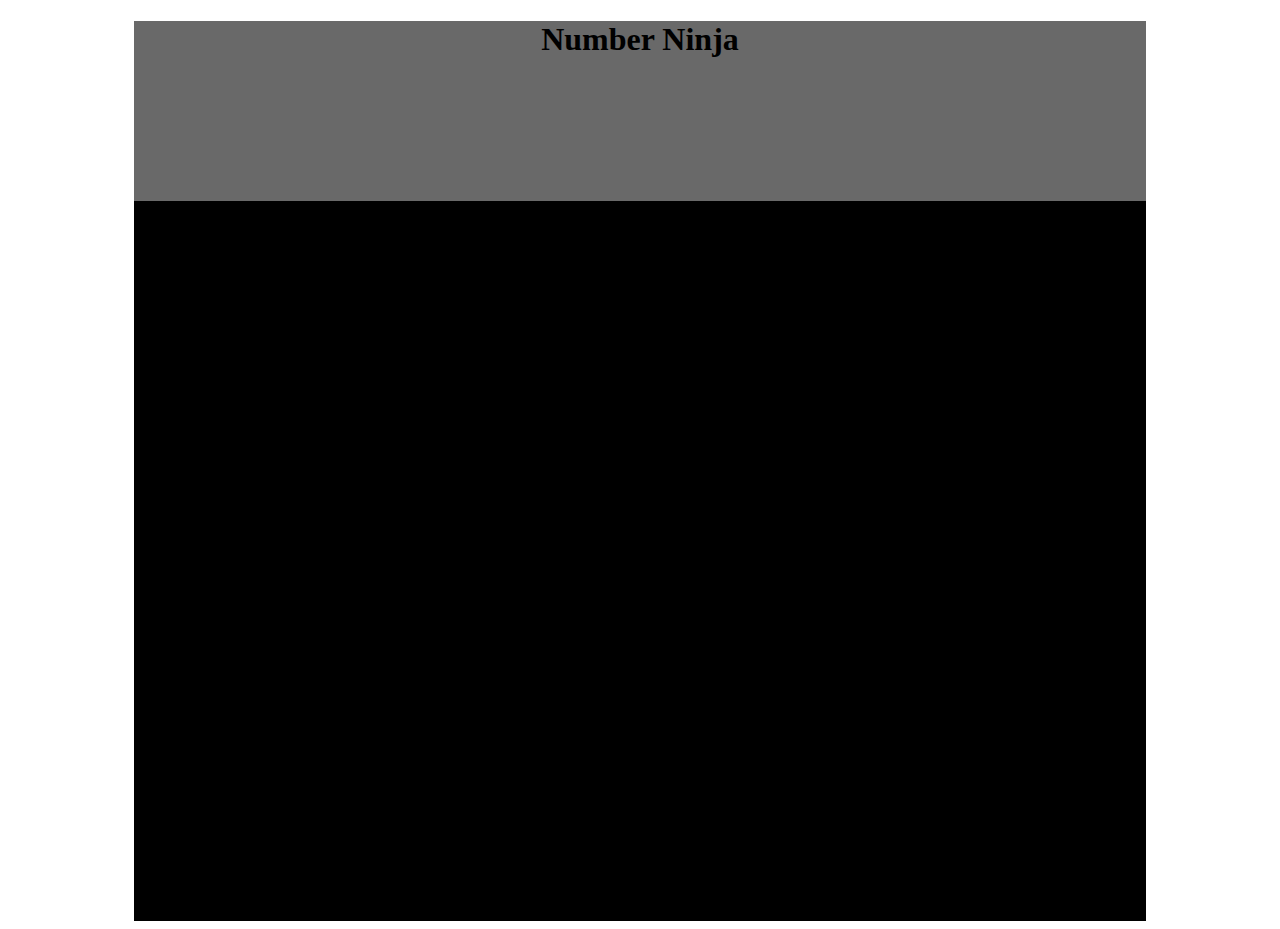
<file: public_html/Games/numberninja2.html>
<!DOCTYPE html>
<html>
    
    <head>
        <meta charset="utf-8">
        <meta http-equiv="X-UA-Compatible" content="IE=edge">
        <title>Number Ninja</title>
        <link rel="stylesheet" href="game.css">
        
        <script type="text/javascript">  
            

        </script>
    
    </head>
    
<body>
    <div id="gameScreen">
            
                <div id="title">
                    
                    <h1>Number Ninja</h1>
                
                </div>
                
                
                
                
            
    </div>

    
</body>
</html>
</file>
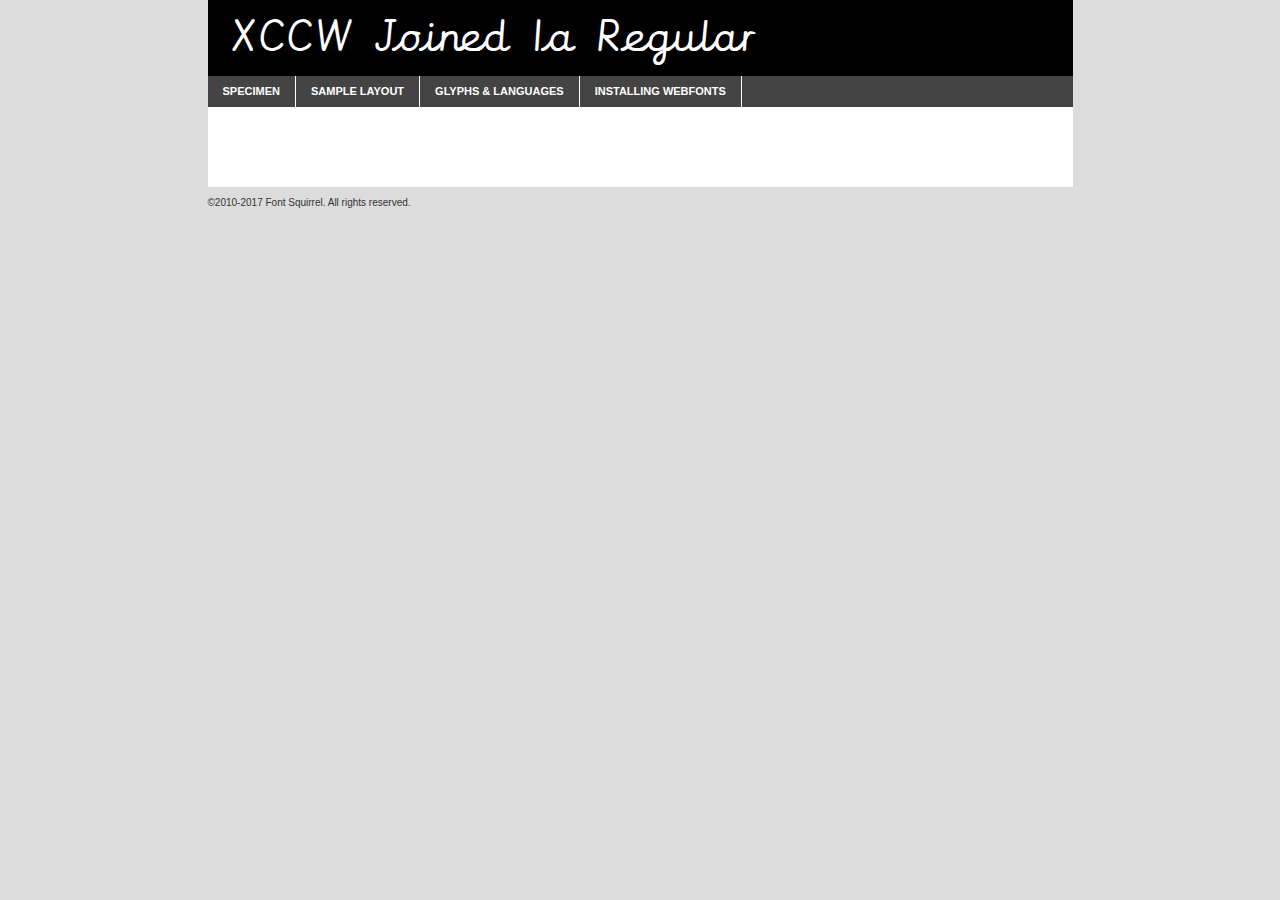
<file: public_html/LabelMaker/webfontkit-20180906-034703/xccw_joined_1a-demo.html>
<!DOCTYPE html PUBLIC "-//W3C//DTD XHTML 1.0 Transitional//EN"
	"http://www.w3.org/TR/xhtml1/DTD/xhtml1-transitional.dtd">

<html xmlns="http://www.w3.org/1999/xhtml" xml:lang="en" lang="en">
<head>
	<meta http-equiv="Content-Type" content="text/html; charset=utf-8" />
	<script src="http://ajax.googleapis.com/ajax/libs/jquery/1.7.2/jquery.min.js" type="text/javascript" charset="utf-8"></script>
	<script type="text/javascript">
	(function($){$.fn.easyTabs=function(option){var param=jQuery.extend({fadeSpeed:"fast",defaultContent:1,activeClass:'active'},option);$(this).each(function(){var thisId="#"+this.id;if(param.defaultContent==''){param.defaultContent=1;}
	if(typeof param.defaultContent=="number")
	{var defaultTab=$(thisId+" .tabs li:eq("+(param.defaultContent-1)+") a").attr('href').substr(1);}else{var defaultTab=param.defaultContent;}
	$(thisId+" .tabs li a").each(function(){var tabToHide=$(this).attr('href').substr(1);$("#"+tabToHide).addClass('easytabs-tab-content');});hideAll();changeContent(defaultTab);function hideAll(){$(thisId+" .easytabs-tab-content").hide();}
	function changeContent(tabId){hideAll();$(thisId+" .tabs li").removeClass(param.activeClass);$(thisId+" .tabs li a[href=#"+tabId+"]").closest('li').addClass(param.activeClass);if(param.fadeSpeed!="none")
	{$(thisId+" #"+tabId).fadeIn(param.fadeSpeed);}else{$(thisId+" #"+tabId).show();}}
	$(thisId+" .tabs li").click(function(){var tabId=$(this).find('a').attr('href').substr(1);changeContent(tabId);return false;});});}})(jQuery);
	</script>
	<link rel="stylesheet" href="specimen_files/specimen_stylesheet.css" type="text/css" charset="utf-8" />
	<link rel="stylesheet" href="stylesheet.css" type="text/css" charset="utf-8" />

	<style type="text/css">
					body{
				font-family: 'xccw_joined_1aregular';
							}
		</style>

	<title>XCCW Joined 1a Regular Specimen</title>
	
	
	<script type="text/javascript" charset="utf-8">
		$(document).ready(function() {
			$('#container').easyTabs({defaultContent:1});
		});
	</script>
</head>

<body>
<div id="container">
	<div id="header">
		XCCW Joined 1a Regular	</div>
	<ul class="tabs">
		<li><a href="#specimen">Specimen</a></li>
		<li><a href="#layout">Sample Layout</a></li>
				<li><a href="#glyphs">Glyphs &amp; Languages</a></li>
		<li><a href="#installing">Installing Webfonts</a></li>
		
	</ul>
	
	<div id="main_content">

		
			<div id="specimen">
		
				<div class="section">
					<div class="grid12 firstcol">
						<div class="huge">AaBb</div>
					</div>
				</div>
		
				<div class="section">
					<div class="glyph_range">A&#x200B;B&#x200b;C&#x200b;D&#x200b;E&#x200b;F&#x200b;G&#x200b;H&#x200b;I&#x200b;J&#x200b;K&#x200b;L&#x200b;M&#x200b;N&#x200b;O&#x200b;P&#x200b;Q&#x200b;R&#x200b;S&#x200b;T&#x200b;U&#x200b;V&#x200b;W&#x200b;X&#x200b;Y&#x200b;Z&#x200b;a&#x200b;b&#x200b;c&#x200b;d&#x200b;e&#x200b;f&#x200b;g&#x200b;h&#x200b;i&#x200b;j&#x200b;k&#x200b;l&#x200b;m&#x200b;n&#x200b;o&#x200b;p&#x200b;q&#x200b;r&#x200b;s&#x200b;t&#x200b;u&#x200b;v&#x200b;w&#x200b;x&#x200b;y&#x200b;z&#x200b;1&#x200b;2&#x200b;3&#x200b;4&#x200b;5&#x200b;6&#x200b;7&#x200b;8&#x200b;9&#x200b;0&#x200b;&amp;&#x200b;.&#x200b;,&#x200b;?&#x200b;!&#x200b;&#64;&#x200b;(&#x200b;)&#x200b;#&#x200b;$&#x200b;%&#x200b;*&#x200b;+&#x200b;-&#x200b;=&#x200b;:&#x200b;;</div>
				</div>
				<div class="section">
					<div class="grid12 firstcol">
						<table class="sample_table">
							<tr><td>10</td><td class="size10">abcdefghijklmnopqrstuvwxyzABCDEFGHIJKLMNOPQRSTUVWXYZ0123456789abcdefghijklmnopqrstuvwxyzABCDEFGHIJKLMNOPQRSTUVWXYZ0123456789abcdefghijklmnopqrstuvwxyzABCDEFGHIJKLMNOPQRSTUVWXYZ</td></tr>
							<tr><td>11</td><td class="size11">abcdefghijklmnopqrstuvwxyzABCDEFGHIJKLMNOPQRSTUVWXYZ0123456789abcdefghijklmnopqrstuvwxyzABCDEFGHIJKLMNOPQRSTUVWXYZ0123456789abcdefghijklmnopqrstuvwxyzABCDEFGHIJKLMNOPQRSTUVWXYZ</td></tr>
							<tr><td>12</td><td class="size12">abcdefghijklmnopqrstuvwxyzABCDEFGHIJKLMNOPQRSTUVWXYZ0123456789abcdefghijklmnopqrstuvwxyzABCDEFGHIJKLMNOPQRSTUVWXYZ0123456789abcdefghijklmnopqrstuvwxyzABCDEFGHIJKLMNOPQRSTUVWXYZ</td></tr>
							<tr><td>13</td><td class="size13">abcdefghijklmnopqrstuvwxyzABCDEFGHIJKLMNOPQRSTUVWXYZ0123456789abcdefghijklmnopqrstuvwxyzABCDEFGHIJKLMNOPQRSTUVWXYZ0123456789abcdefghijklmnopqrstuvwxyzABCDEFGHIJKLMNOPQRSTUVWXYZ</td></tr>
							<tr><td>14</td><td class="size14">abcdefghijklmnopqrstuvwxyzABCDEFGHIJKLMNOPQRSTUVWXYZ0123456789abcdefghijklmnopqrstuvwxyzABCDEFGHIJKLMNOPQRSTUVWXYZ0123456789abcdefghijklmnopqrstuvwxyzABCDEFGHIJKLMNOPQRSTUVWXYZ</td></tr>
							<tr><td>16</td><td class="size16">abcdefghijklmnopqrstuvwxyzABCDEFGHIJKLMNOPQRSTUVWXYZ0123456789abcdefghijklmnopqrstuvwxyzABCDEFGHIJKLMNOPQRSTUVWXYZ</td></tr>
							<tr><td>18</td><td class="size18">abcdefghijklmnopqrstuvwxyzABCDEFGHIJKLMNOPQRSTUVWXYZ0123456789abcdefghijklmnopqrstuvwxyzABCDEFGHIJKLMNOPQRSTUVWXYZ</td></tr>
							<tr><td>20</td><td class="size20">abcdefghijklmnopqrstuvwxyzABCDEFGHIJKLMNOPQRSTUVWXYZ0123456789abcdefghijklmnopqrstuvwxyzABCDEFGHIJKLMNOPQRSTUVWXYZ</td></tr>
							<tr><td>24</td><td class="size24">abcdefghijklmnopqrstuvwxyzABCDEFGHIJKLMNOPQRSTUVWXYZ0123456789abcdefghijklmnopqrstuvwxyzABCDEFGHIJKLMNOPQRSTUVWXYZ</td></tr>
							<tr><td>30</td><td class="size30">abcdefghijklmnopqrstuvwxyzABCDEFGHIJKLMNOPQRSTUVWXYZ0123456789abcdefghijklmnopqrstuvwxyzABCDEFGHIJKLMNOPQRSTUVWXYZ</td></tr>
							<tr><td>36</td><td class="size36">abcdefghijklmnopqrstuvwxyzABCDEFGHIJKLMNOPQRSTUVWXYZ0123456789abcdefghijklmnopqrstuvwxyzABCDEFGHIJKLMNOPQRSTUVWXYZ</td></tr>
							<tr><td>48</td><td class="size48">abcdefghijklmnopqrstuvwxyzABCDEFGHIJKLMNOPQRSTUVWXYZ0123456789abcdefghijklmnopqrstuvwxyzABCDEFGHIJKLMNOPQRSTUVWXYZ</td></tr>
							<tr><td>60</td><td class="size60">abcdefghijklmnopqrstuvwxyzABCDEFGHIJKLMNOPQRSTUVWXYZ0123456789abcdefghijklmnopqrstuvwxyzABCDEFGHIJKLMNOPQRSTUVWXYZ</td></tr>
							<tr><td>72</td><td class="size72">abcdefghijklmnopqrstuvwxyzABCDEFGHIJKLMNOPQRSTUVWXYZ0123456789abcdefghijklmnopqrstuvwxyzABCDEFGHIJKLMNOPQRSTUVWXYZ</td></tr>
							<tr><td>90</td><td class="size90">abcdefghijklmnopqrstuvwxyzABCDEFGHIJKLMNOPQRSTUVWXYZ0123456789abcdefghijklmnopqrstuvwxyzABCDEFGHIJKLMNOPQRSTUVWXYZ</td></tr>
						</table>
				
					</div>
			
				</div>
		
		
		
								<div class="section" id="bodycomparison">


										<div id="xheight">
				<div class="fontbody">&#x25FC;&#x25FC;&#x25FC;&#x25FC;&#x25FC;&#x25FC;&#x25FC;&#x25FC;&#x25FC;&#x25FC;&#x25FC;&#x25FC;&#x25FC;&#x25FC;&#x25FC;&#x25FC;&#x25FC;&#x25FC;&#x25FC;&#x25FC;&#x25FC;&#x25FC;&#x25FC;&#x25FC;&#x25FC;&#x25FC;&#x25FC;&#x25FC;&#x25FC;&#x25FC;&#x25FC;&#x25FC;&#x25FC;&#x25FC;&#x25FC;&#x25FC;&#x25FC;&#x25FC;&#x25FC;&#x25FC;&#x25FC;&#x25FC;&#x25FC;&#x25FC;&#x25FC;&#x25FC;&#x25FC;&#x25FC;&#x25FC;&#x25FC;&#x25FC;&#x25FC;&#x25FC;&#x25FC;&#x25FC;&#x25FC;&#x25FC;&#x25FC;&#x25FC;&#x25FC;&#x25FC;&#x25FC;&#x25FC;&#x25FC;&#x25FC;&#x25FC;&#x25FC;&#x25FC;&#x25FC;&#x25FC;&#x25FC;&#x25FC;&#x25FC;&#x25FC;&#x25FC;&#x25FC;&#x25FC;&#x25FC;&#x25FC;&#x25FC;&#x25FC;&#x25FC;&#x25FC;&#x25FC;&#x25FC;&#x25FC;&#x25FC;&#x25FC;&#x25FC;&#x25FC;&#x25FC;&#x25FC;&#x25FC;&#x25FC;&#x25FC;&#x25FC;&#x25FC;&#x25FC;&#x25FC;body</div><div class="arialbody">body</div><div class="verdanabody">body</div><div class="georgiabody">body</div></div>
										<div class="fontbody" style="z-index:1">
											body<span>XCCW Joined 1a Regular</span>
										</div>
										<div class="arialbody" style="z-index:1">
											body<span>Arial</span>
										</div>
										<div class="verdanabody" style="z-index:1">
											body<span>Verdana</span>
										</div>
										<div class="georgiabody" style="z-index:1">
											body<span>Georgia</span>
										</div>



								</div>
		
		
				<div class="section psample psample_row1" id="">
					
					<div class="grid2 firstcol">
						<p class="size10"><span>10.</span>Aenean lacinia bibendum nulla sed consectetur. Fusce dapibus, tellus ac cursus commodo, tortor mauris condimentum nibh, ut fermentum massa justo sit amet risus. Nullam id dolor id nibh ultricies vehicula ut id elit. Cum sociis natoque penatibus et magnis dis parturient montes, nascetur ridiculus mus. Nulla vitae elit libero, a pharetra augue.</p>
			
					</div>
					<div class="grid3">
						<p class="size11"><span>11.</span>Aenean lacinia bibendum nulla sed consectetur. Fusce dapibus, tellus ac cursus commodo, tortor mauris condimentum nibh, ut fermentum massa justo sit amet risus. Nullam id dolor id nibh ultricies vehicula ut id elit. Cum sociis natoque penatibus et magnis dis parturient montes, nascetur ridiculus mus. Nulla vitae elit libero, a pharetra augue.</p>
			
					</div>
					<div class="grid3">
						<p class="size12"><span>12.</span>Aenean lacinia bibendum nulla sed consectetur. Fusce dapibus, tellus ac cursus commodo, tortor mauris condimentum nibh, ut fermentum massa justo sit amet risus. Nullam id dolor id nibh ultricies vehicula ut id elit. Cum sociis natoque penatibus et magnis dis parturient montes, nascetur ridiculus mus. Nulla vitae elit libero, a pharetra augue.</p>
			
					</div>
					<div class="grid4">
						<p class="size13"><span>13.</span>Aenean lacinia bibendum nulla sed consectetur. Fusce dapibus, tellus ac cursus commodo, tortor mauris condimentum nibh, ut fermentum massa justo sit amet risus. Nullam id dolor id nibh ultricies vehicula ut id elit. Cum sociis natoque penatibus et magnis dis parturient montes, nascetur ridiculus mus. Nulla vitae elit libero, a pharetra augue.</p>
			
					</div>
					<div class="white_blend"></div>
					
				</div>
				<div class="section psample psample_row2" id="">
					<div class="grid3 firstcol">
						<p class="size14"><span>14.</span>Aenean lacinia bibendum nulla sed consectetur. Fusce dapibus, tellus ac cursus commodo, tortor mauris condimentum nibh, ut fermentum massa justo sit amet risus. Nullam id dolor id nibh ultricies vehicula ut id elit. Cum sociis natoque penatibus et magnis dis parturient montes, nascetur ridiculus mus. Nulla vitae elit libero, a pharetra augue.</p>
			
					</div>
					<div class="grid4">
						<p class="size16"><span>16.</span>Aenean lacinia bibendum nulla sed consectetur. Fusce dapibus, tellus ac cursus commodo, tortor mauris condimentum nibh, ut fermentum massa justo sit amet risus. Nullam id dolor id nibh ultricies vehicula ut id elit. Cum sociis natoque penatibus et magnis dis parturient montes, nascetur ridiculus mus. Nulla vitae elit libero, a pharetra augue.</p>
			
					</div>
					<div class="grid5">
						<p class="size18"><span>18.</span>Aenean lacinia bibendum nulla sed consectetur. Fusce dapibus, tellus ac cursus commodo, tortor mauris condimentum nibh, ut fermentum massa justo sit amet risus. Nullam id dolor id nibh ultricies vehicula ut id elit. Cum sociis natoque penatibus et magnis dis parturient montes, nascetur ridiculus mus. Nulla vitae elit libero, a pharetra augue.</p>
			
					</div>

					<div class="white_blend"></div>

				</div>
				
				<div class="section psample psample_row3" id="">
					<div class="grid5 firstcol">
						<p class="size20"><span>20.</span>Aenean lacinia bibendum nulla sed consectetur. Fusce dapibus, tellus ac cursus commodo, tortor mauris condimentum nibh, ut fermentum massa justo sit amet risus. Nullam id dolor id nibh ultricies vehicula ut id elit. Cum sociis natoque penatibus et magnis dis parturient montes, nascetur ridiculus mus. Nulla vitae elit libero, a pharetra augue.</p>
					</div>
					<div class="grid7">
						<p class="size24"><span>24.</span>Aenean lacinia bibendum nulla sed consectetur. Fusce dapibus, tellus ac cursus commodo, tortor mauris condimentum nibh, ut fermentum massa justo sit amet risus. Nullam id dolor id nibh ultricies vehicula ut id elit. Cum sociis natoque penatibus et magnis dis parturient montes, nascetur ridiculus mus. Nulla vitae elit libero, a pharetra augue.</p>
					</div>
					
					<div class="white_blend"></div>
					
				</div>
				
				<div class="section psample psample_row4" id="">
					<div class="grid12 firstcol">
						<p class="size30"><span>30.</span>Aenean lacinia bibendum nulla sed consectetur. Fusce dapibus, tellus ac cursus commodo, tortor mauris condimentum nibh, ut fermentum massa justo sit amet risus. Nullam id dolor id nibh ultricies vehicula ut id elit. Cum sociis natoque penatibus et magnis dis parturient montes, nascetur ridiculus mus. Nulla vitae elit libero, a pharetra augue.</p>
					</div>
					<div class="white_blend"></div>
					
				</div>
				
				
				
				<div class="section psample psample_row1 fullreverse">
					<div class="grid2 firstcol">
						<p class="size10"><span>10.</span>Aenean lacinia bibendum nulla sed consectetur. Fusce dapibus, tellus ac cursus commodo, tortor mauris condimentum nibh, ut fermentum massa justo sit amet risus. Nullam id dolor id nibh ultricies vehicula ut id elit. Cum sociis natoque penatibus et magnis dis parturient montes, nascetur ridiculus mus. Nulla vitae elit libero, a pharetra augue.</p>
			
					</div>
					<div class="grid3">
						<p class="size11"><span>11.</span>Aenean lacinia bibendum nulla sed consectetur. Fusce dapibus, tellus ac cursus commodo, tortor mauris condimentum nibh, ut fermentum massa justo sit amet risus. Nullam id dolor id nibh ultricies vehicula ut id elit. Cum sociis natoque penatibus et magnis dis parturient montes, nascetur ridiculus mus. Nulla vitae elit libero, a pharetra augue.</p>
			
					</div>
					<div class="grid3">
						<p class="size12"><span>12.</span>Aenean lacinia bibendum nulla sed consectetur. Fusce dapibus, tellus ac cursus commodo, tortor mauris condimentum nibh, ut fermentum massa justo sit amet risus. Nullam id dolor id nibh ultricies vehicula ut id elit. Cum sociis natoque penatibus et magnis dis parturient montes, nascetur ridiculus mus. Nulla vitae elit libero, a pharetra augue.</p>
			
					</div>
					<div class="grid4">
						<p class="size13"><span>13.</span>Aenean lacinia bibendum nulla sed consectetur. Fusce dapibus, tellus ac cursus commodo, tortor mauris condimentum nibh, ut fermentum massa justo sit amet risus. Nullam id dolor id nibh ultricies vehicula ut id elit. Cum sociis natoque penatibus et magnis dis parturient montes, nascetur ridiculus mus. Nulla vitae elit libero, a pharetra augue.</p>
			
					</div>
					<div class="black_blend"></div>
					
				</div>
				
				<div class="section psample psample_row2 fullreverse">
					<div class="grid3 firstcol">
						<p class="size14"><span>14.</span>Aenean lacinia bibendum nulla sed consectetur. Fusce dapibus, tellus ac cursus commodo, tortor mauris condimentum nibh, ut fermentum massa justo sit amet risus. Nullam id dolor id nibh ultricies vehicula ut id elit. Cum sociis natoque penatibus et magnis dis parturient montes, nascetur ridiculus mus. Nulla vitae elit libero, a pharetra augue.</p>
			
					</div>
					<div class="grid4">
						<p class="size16"><span>16.</span>Aenean lacinia bibendum nulla sed consectetur. Fusce dapibus, tellus ac cursus commodo, tortor mauris condimentum nibh, ut fermentum massa justo sit amet risus. Nullam id dolor id nibh ultricies vehicula ut id elit. Cum sociis natoque penatibus et magnis dis parturient montes, nascetur ridiculus mus. Nulla vitae elit libero, a pharetra augue.</p>
			
					</div>
					<div class="grid5">
						<p class="size18"><span>18.</span>Aenean lacinia bibendum nulla sed consectetur. Fusce dapibus, tellus ac cursus commodo, tortor mauris condimentum nibh, ut fermentum massa justo sit amet risus. Nullam id dolor id nibh ultricies vehicula ut id elit. Cum sociis natoque penatibus et magnis dis parturient montes, nascetur ridiculus mus. Nulla vitae elit libero, a pharetra augue.</p>
			
					</div>
					<div class="black_blend"></div>

				</div>
				
				<div class="section psample fullreverse psample_row3" id="">
					<div class="grid5 firstcol">
						<p class="size20"><span>20.</span>Aenean lacinia bibendum nulla sed consectetur. Fusce dapibus, tellus ac cursus commodo, tortor mauris condimentum nibh, ut fermentum massa justo sit amet risus. Nullam id dolor id nibh ultricies vehicula ut id elit. Cum sociis natoque penatibus et magnis dis parturient montes, nascetur ridiculus mus. Nulla vitae elit libero, a pharetra augue.</p>
					</div>
					<div class="grid7">
						<p class="size24"><span>24.</span>Aenean lacinia bibendum nulla sed consectetur. Fusce dapibus, tellus ac cursus commodo, tortor mauris condimentum nibh, ut fermentum massa justo sit amet risus. Nullam id dolor id nibh ultricies vehicula ut id elit. Cum sociis natoque penatibus et magnis dis parturient montes, nascetur ridiculus mus. Nulla vitae elit libero, a pharetra augue.</p>
					</div>
					
					<div class="black_blend"></div>
					
				</div>
				
				<div class="section psample fullreverse psample_row4" id="" style="border-bottom: 20px #000 solid;">
					<div class="grid12 firstcol">
						<p class="size30"><span>30.</span>Aenean lacinia bibendum nulla sed consectetur. Fusce dapibus, tellus ac cursus commodo, tortor mauris condimentum nibh, ut fermentum massa justo sit amet risus. Nullam id dolor id nibh ultricies vehicula ut id elit. Cum sociis natoque penatibus et magnis dis parturient montes, nascetur ridiculus mus. Nulla vitae elit libero, a pharetra augue.</p>
					</div>
					<div class="black_blend"></div>
					
				</div>
				
				
				
				
			</div>
			
			<div id="layout">
				
				<div class="section">
					
					<div class="grid12 firstcol">
						<h1>Lorem Ipsum Dolor</h1>
						<h2>Etiam porta sem malesuada magna mollis euismod</h2>
						
						<p class="byline">By <a href="#link">Aenean Lacinia</a></p>
					</div>
				</div>
				<div class="section">
					<div class="grid8 firstcol">
						<p class="large">Donec sed odio dui. Morbi leo risus, porta ac consectetur ac, vestibulum at eros. Fusce dapibus, tellus ac cursus commodo, tortor mauris condimentum nibh, ut fermentum massa justo sit amet risus. </p>

						
						<h3>Pellentesque ornare sem</h3>

						<p>Maecenas sed diam eget risus varius blandit sit amet non magna. Maecenas faucibus mollis interdum. Donec ullamcorper nulla non metus auctor fringilla. Nullam id dolor id nibh ultricies vehicula ut id elit. Nullam id dolor id nibh ultricies vehicula ut id elit. </p>

						<p>Aenean eu leo quam. Pellentesque ornare sem lacinia quam venenatis vestibulum. Lorem ipsum dolor sit amet, consectetur adipiscing elit. Cum sociis natoque penatibus et magnis dis parturient montes, nascetur ridiculus mus. </p>

						<p>Nulla vitae elit libero, a pharetra augue. Praesent commodo cursus magna, vel scelerisque nisl consectetur et. Aenean lacinia bibendum nulla sed consectetur. </p>

						<p>Nullam quis risus eget urna mollis ornare vel eu leo. Nullam quis risus eget urna mollis ornare vel eu leo. Maecenas sed diam eget risus varius blandit sit amet non magna. Donec ullamcorper nulla non metus auctor fringilla. </p>

						<h3>Cras mattis consectetur</h3>

						<p>Aenean eu leo quam. Pellentesque ornare sem lacinia quam venenatis vestibulum. Aenean lacinia bibendum nulla sed consectetur. Integer posuere erat a ante venenatis dapibus posuere velit aliquet. Cras mattis consectetur purus sit amet fermentum. </p>

						<p>Nullam id dolor id nibh ultricies vehicula ut id elit. Nullam quis risus eget urna mollis ornare vel eu leo. Cras mattis consectetur purus sit amet fermentum.</p>
					</div>
					
					<div class="grid4 sidebar">
						
						<div class="box reverse">
							<p class="last">Nullam quis risus eget urna mollis ornare vel eu leo. Donec ullamcorper nulla non metus auctor fringilla. Cras mattis consectetur purus sit amet fermentum. Sed posuere consectetur est at lobortis. Lorem ipsum dolor sit amet, consectetur adipiscing elit. </p>
						</div>
						
						<p class="caption">Maecenas sed diam eget risus varius.</p>

						<p>Vestibulum id ligula porta felis euismod semper. Integer posuere erat a ante venenatis dapibus posuere velit aliquet. Vestibulum id ligula porta felis euismod semper. Sed posuere consectetur est at lobortis. Maecenas sed diam eget risus varius blandit sit amet non magna. Fusce dapibus, tellus ac cursus commodo, tortor mauris condimentum nibh, ut fermentum massa justo sit amet risus. </p>

					

						<p>Duis mollis, est non commodo luctus, nisi erat porttitor ligula, eget lacinia odio sem nec elit. Aenean lacinia bibendum nulla sed consectetur. Vivamus sagittis lacus vel augue laoreet rutrum faucibus dolor auctor. Aenean lacinia bibendum nulla sed consectetur. Nullam quis risus eget urna mollis ornare vel eu leo. </p>

						<p>Praesent commodo cursus magna, vel scelerisque nisl consectetur et. Donec ullamcorper nulla non metus auctor fringilla. Maecenas faucibus mollis interdum. Fusce dapibus, tellus ac cursus commodo, tortor mauris condimentum nibh, ut fermentum massa justo sit amet risus. </p>

					</div>
				</div>
				
			</div>


			



		<div id="glyphs">
			<div class="section">
				<div class="grid12 firstcol">
			
				<h1>Language Support</h1>
				<p>The subset of XCCW Joined 1a Regular in this kit supports the following languages:<br />
			
					Albanian, Basque, Breton, Chamorro, Danish, English, Faroese, Finnish, Frisian, Galician, German, Icelandic, Italian, Malagasy, Norwegian, Portuguese, Spanish, Swedish, Alsatian, Aragonese, Arapaho, Arrernte, Asturian, Aymara, Bislama, Cebuano, Corsican, Fijian, French_creole, Genoese, Gilbertese, Greenlandic, Haitian_creole, Hiligaynon, Hmong, Hopi, Ibanag, Iloko_ilokano, Indonesian, Interglossa_glosa, Interlingua, Irish_gaelic, Jerriais, Lojban, Lombard, Luxembourgeois, Manx, Mohawk, Norfolk_pitcairnese, Occitan, Oromo, Pangasinan, Papiamento, Piedmontese, Potawatomi, Rhaeto-romance, Romansh, Rotokas, Sami_lule, Sardinian, Scots_gaelic, Seychelles_creole, Shona, Sicilian, Somali, Southern_ndebele, Swahili, Swati_swazi, Tagalog_filipino_pilipino, Tetum, Tok_pisin, Uyghur_latinized, Volapuk, Walloon, Warlpiri, Xhosa, Yapese, Zulu, Latinbasic, Ubasic, Demo				</p>
				<h1>Glyph Chart</h1>
				<p>The subset of XCCW Joined 1a Regular in this kit includes all the glyphs listed below. Unicode entities are included above each glyph to help you insert individual characters into your layout.</p>
				<div id="glyph_chart">
			
																				 <div><p>&amp;#13;</p>&#13;</div>
																				 <div><p>&amp;#32;</p>&#32;</div>
																				 <div><p>&amp;#33;</p>&#33;</div>
																				 <div><p>&amp;#34;</p>&#34;</div>
																				 <div><p>&amp;#35;</p>&#35;</div>
																				 <div><p>&amp;#36;</p>&#36;</div>
																				 <div><p>&amp;#37;</p>&#37;</div>
																				 <div><p>&amp;#38;</p>&#38;</div>
																				 <div><p>&amp;#39;</p>&#39;</div>
																				 <div><p>&amp;#40;</p>&#40;</div>
																				 <div><p>&amp;#41;</p>&#41;</div>
																				 <div><p>&amp;#42;</p>&#42;</div>
																				 <div><p>&amp;#43;</p>&#43;</div>
																				 <div><p>&amp;#44;</p>&#44;</div>
																				 <div><p>&amp;#45;</p>&#45;</div>
																				 <div><p>&amp;#46;</p>&#46;</div>
																				 <div><p>&amp;#47;</p>&#47;</div>
																				 <div><p>&amp;#48;</p>&#48;</div>
																				 <div><p>&amp;#49;</p>&#49;</div>
																				 <div><p>&amp;#50;</p>&#50;</div>
																				 <div><p>&amp;#51;</p>&#51;</div>
																				 <div><p>&amp;#52;</p>&#52;</div>
																				 <div><p>&amp;#53;</p>&#53;</div>
																				 <div><p>&amp;#54;</p>&#54;</div>
																				 <div><p>&amp;#55;</p>&#55;</div>
																				 <div><p>&amp;#56;</p>&#56;</div>
																				 <div><p>&amp;#57;</p>&#57;</div>
																				 <div><p>&amp;#58;</p>&#58;</div>
																				 <div><p>&amp;#59;</p>&#59;</div>
																				 <div><p>&amp;#60;</p>&#60;</div>
																				 <div><p>&amp;#61;</p>&#61;</div>
																				 <div><p>&amp;#62;</p>&#62;</div>
																				 <div><p>&amp;#63;</p>&#63;</div>
																				 <div><p>&amp;#64;</p>&#64;</div>
																				 <div><p>&amp;#65;</p>&#65;</div>
																				 <div><p>&amp;#66;</p>&#66;</div>
																				 <div><p>&amp;#67;</p>&#67;</div>
																				 <div><p>&amp;#68;</p>&#68;</div>
																				 <div><p>&amp;#69;</p>&#69;</div>
																				 <div><p>&amp;#70;</p>&#70;</div>
																				 <div><p>&amp;#71;</p>&#71;</div>
																				 <div><p>&amp;#72;</p>&#72;</div>
																				 <div><p>&amp;#73;</p>&#73;</div>
																				 <div><p>&amp;#74;</p>&#74;</div>
																				 <div><p>&amp;#75;</p>&#75;</div>
																				 <div><p>&amp;#76;</p>&#76;</div>
																				 <div><p>&amp;#77;</p>&#77;</div>
																				 <div><p>&amp;#78;</p>&#78;</div>
																				 <div><p>&amp;#79;</p>&#79;</div>
																				 <div><p>&amp;#80;</p>&#80;</div>
																				 <div><p>&amp;#81;</p>&#81;</div>
																				 <div><p>&amp;#82;</p>&#82;</div>
																				 <div><p>&amp;#83;</p>&#83;</div>
																				 <div><p>&amp;#84;</p>&#84;</div>
																				 <div><p>&amp;#85;</p>&#85;</div>
																				 <div><p>&amp;#86;</p>&#86;</div>
																				 <div><p>&amp;#87;</p>&#87;</div>
																				 <div><p>&amp;#88;</p>&#88;</div>
																				 <div><p>&amp;#89;</p>&#89;</div>
																				 <div><p>&amp;#90;</p>&#90;</div>
																				 <div><p>&amp;#91;</p>&#91;</div>
																				 <div><p>&amp;#92;</p>&#92;</div>
																				 <div><p>&amp;#93;</p>&#93;</div>
																				 <div><p>&amp;#94;</p>&#94;</div>
																				 <div><p>&amp;#95;</p>&#95;</div>
																				 <div><p>&amp;#96;</p>&#96;</div>
																				 <div><p>&amp;#97;</p>&#97;</div>
																				 <div><p>&amp;#98;</p>&#98;</div>
																				 <div><p>&amp;#99;</p>&#99;</div>
																				 <div><p>&amp;#100;</p>&#100;</div>
																				 <div><p>&amp;#101;</p>&#101;</div>
																				 <div><p>&amp;#102;</p>&#102;</div>
																				 <div><p>&amp;#103;</p>&#103;</div>
																				 <div><p>&amp;#104;</p>&#104;</div>
																				 <div><p>&amp;#105;</p>&#105;</div>
																				 <div><p>&amp;#106;</p>&#106;</div>
																				 <div><p>&amp;#107;</p>&#107;</div>
																				 <div><p>&amp;#108;</p>&#108;</div>
																				 <div><p>&amp;#109;</p>&#109;</div>
																				 <div><p>&amp;#110;</p>&#110;</div>
																				 <div><p>&amp;#111;</p>&#111;</div>
																				 <div><p>&amp;#112;</p>&#112;</div>
																				 <div><p>&amp;#113;</p>&#113;</div>
																				 <div><p>&amp;#114;</p>&#114;</div>
																				 <div><p>&amp;#115;</p>&#115;</div>
																				 <div><p>&amp;#116;</p>&#116;</div>
																				 <div><p>&amp;#117;</p>&#117;</div>
																				 <div><p>&amp;#118;</p>&#118;</div>
																				 <div><p>&amp;#119;</p>&#119;</div>
																				 <div><p>&amp;#120;</p>&#120;</div>
																				 <div><p>&amp;#121;</p>&#121;</div>
																				 <div><p>&amp;#122;</p>&#122;</div>
																				 <div><p>&amp;#123;</p>&#123;</div>
																				 <div><p>&amp;#124;</p>&#124;</div>
																				 <div><p>&amp;#125;</p>&#125;</div>
																				 <div><p>&amp;#126;</p>&#126;</div>
																				 <div><p>&amp;#160;</p>&#160;</div>
																				 <div><p>&amp;#161;</p>&#161;</div>
																				 <div><p>&amp;#162;</p>&#162;</div>
																				 <div><p>&amp;#163;</p>&#163;</div>
																				 <div><p>&amp;#164;</p>&#164;</div>
																				 <div><p>&amp;#165;</p>&#165;</div>
																				 <div><p>&amp;#166;</p>&#166;</div>
																				 <div><p>&amp;#167;</p>&#167;</div>
																				 <div><p>&amp;#168;</p>&#168;</div>
																				 <div><p>&amp;#169;</p>&#169;</div>
																				 <div><p>&amp;#170;</p>&#170;</div>
																				 <div><p>&amp;#171;</p>&#171;</div>
																				 <div><p>&amp;#172;</p>&#172;</div>
																				 <div><p>&amp;#173;</p>&#173;</div>
																				 <div><p>&amp;#174;</p>&#174;</div>
																				 <div><p>&amp;#175;</p>&#175;</div>
																				 <div><p>&amp;#176;</p>&#176;</div>
																				 <div><p>&amp;#177;</p>&#177;</div>
																				 <div><p>&amp;#178;</p>&#178;</div>
																				 <div><p>&amp;#179;</p>&#179;</div>
																				 <div><p>&amp;#180;</p>&#180;</div>
																				 <div><p>&amp;#181;</p>&#181;</div>
																				 <div><p>&amp;#182;</p>&#182;</div>
																				 <div><p>&amp;#183;</p>&#183;</div>
																				 <div><p>&amp;#184;</p>&#184;</div>
																				 <div><p>&amp;#185;</p>&#185;</div>
																				 <div><p>&amp;#186;</p>&#186;</div>
																				 <div><p>&amp;#187;</p>&#187;</div>
																				 <div><p>&amp;#188;</p>&#188;</div>
																				 <div><p>&amp;#189;</p>&#189;</div>
																				 <div><p>&amp;#190;</p>&#190;</div>
																				 <div><p>&amp;#191;</p>&#191;</div>
																				 <div><p>&amp;#192;</p>&#192;</div>
																				 <div><p>&amp;#193;</p>&#193;</div>
																				 <div><p>&amp;#194;</p>&#194;</div>
																				 <div><p>&amp;#195;</p>&#195;</div>
																				 <div><p>&amp;#196;</p>&#196;</div>
																				 <div><p>&amp;#197;</p>&#197;</div>
																				 <div><p>&amp;#198;</p>&#198;</div>
																				 <div><p>&amp;#199;</p>&#199;</div>
																				 <div><p>&amp;#200;</p>&#200;</div>
																				 <div><p>&amp;#201;</p>&#201;</div>
																				 <div><p>&amp;#202;</p>&#202;</div>
																				 <div><p>&amp;#203;</p>&#203;</div>
																				 <div><p>&amp;#204;</p>&#204;</div>
																				 <div><p>&amp;#205;</p>&#205;</div>
																				 <div><p>&amp;#206;</p>&#206;</div>
																				 <div><p>&amp;#207;</p>&#207;</div>
																				 <div><p>&amp;#208;</p>&#208;</div>
																				 <div><p>&amp;#209;</p>&#209;</div>
																				 <div><p>&amp;#210;</p>&#210;</div>
																				 <div><p>&amp;#211;</p>&#211;</div>
																				 <div><p>&amp;#212;</p>&#212;</div>
																				 <div><p>&amp;#213;</p>&#213;</div>
																				 <div><p>&amp;#214;</p>&#214;</div>
																				 <div><p>&amp;#215;</p>&#215;</div>
																				 <div><p>&amp;#216;</p>&#216;</div>
																				 <div><p>&amp;#217;</p>&#217;</div>
																				 <div><p>&amp;#218;</p>&#218;</div>
																				 <div><p>&amp;#219;</p>&#219;</div>
																				 <div><p>&amp;#220;</p>&#220;</div>
																				 <div><p>&amp;#221;</p>&#221;</div>
																				 <div><p>&amp;#222;</p>&#222;</div>
																				 <div><p>&amp;#223;</p>&#223;</div>
																				 <div><p>&amp;#224;</p>&#224;</div>
																				 <div><p>&amp;#225;</p>&#225;</div>
																				 <div><p>&amp;#226;</p>&#226;</div>
																				 <div><p>&amp;#227;</p>&#227;</div>
																				 <div><p>&amp;#228;</p>&#228;</div>
																				 <div><p>&amp;#229;</p>&#229;</div>
																				 <div><p>&amp;#230;</p>&#230;</div>
																				 <div><p>&amp;#231;</p>&#231;</div>
																				 <div><p>&amp;#232;</p>&#232;</div>
																				 <div><p>&amp;#233;</p>&#233;</div>
																				 <div><p>&amp;#234;</p>&#234;</div>
																				 <div><p>&amp;#235;</p>&#235;</div>
																				 <div><p>&amp;#236;</p>&#236;</div>
																				 <div><p>&amp;#237;</p>&#237;</div>
																				 <div><p>&amp;#238;</p>&#238;</div>
																				 <div><p>&amp;#239;</p>&#239;</div>
																				 <div><p>&amp;#240;</p>&#240;</div>
																				 <div><p>&amp;#241;</p>&#241;</div>
																				 <div><p>&amp;#242;</p>&#242;</div>
																				 <div><p>&amp;#243;</p>&#243;</div>
																				 <div><p>&amp;#244;</p>&#244;</div>
																				 <div><p>&amp;#245;</p>&#245;</div>
																				 <div><p>&amp;#246;</p>&#246;</div>
																				 <div><p>&amp;#247;</p>&#247;</div>
																				 <div><p>&amp;#248;</p>&#248;</div>
																				 <div><p>&amp;#249;</p>&#249;</div>
																				 <div><p>&amp;#250;</p>&#250;</div>
																				 <div><p>&amp;#251;</p>&#251;</div>
																				 <div><p>&amp;#252;</p>&#252;</div>
																				 <div><p>&amp;#253;</p>&#253;</div>
																				 <div><p>&amp;#254;</p>&#254;</div>
																				 <div><p>&amp;#255;</p>&#255;</div>
																				 <div><p>&amp;#710;</p>&#710;</div>
																				 <div><p>&amp;#732;</p>&#732;</div>
																				 <div><p>&amp;#8192;</p>&#8192;</div>
																				 <div><p>&amp;#8193;</p>&#8193;</div>
																				 <div><p>&amp;#8194;</p>&#8194;</div>
																				 <div><p>&amp;#8195;</p>&#8195;</div>
																				 <div><p>&amp;#8196;</p>&#8196;</div>
																				 <div><p>&amp;#8197;</p>&#8197;</div>
																				 <div><p>&amp;#8198;</p>&#8198;</div>
																				 <div><p>&amp;#8199;</p>&#8199;</div>
																				 <div><p>&amp;#8200;</p>&#8200;</div>
																				 <div><p>&amp;#8201;</p>&#8201;</div>
																				 <div><p>&amp;#8202;</p>&#8202;</div>
																				 <div><p>&amp;#8208;</p>&#8208;</div>
																				 <div><p>&amp;#8209;</p>&#8209;</div>
																				 <div><p>&amp;#8210;</p>&#8210;</div>
																				 <div><p>&amp;#8211;</p>&#8211;</div>
																				 <div><p>&amp;#8212;</p>&#8212;</div>
																				 <div><p>&amp;#8216;</p>&#8216;</div>
																				 <div><p>&amp;#8217;</p>&#8217;</div>
																				 <div><p>&amp;#8218;</p>&#8218;</div>
																				 <div><p>&amp;#8220;</p>&#8220;</div>
																				 <div><p>&amp;#8221;</p>&#8221;</div>
																				 <div><p>&amp;#8222;</p>&#8222;</div>
																				 <div><p>&amp;#8226;</p>&#8226;</div>
																				 <div><p>&amp;#8230;</p>&#8230;</div>
																				 <div><p>&amp;#8239;</p>&#8239;</div>
																				 <div><p>&amp;#8249;</p>&#8249;</div>
																				 <div><p>&amp;#8250;</p>&#8250;</div>
																				 <div><p>&amp;#8287;</p>&#8287;</div>
																				 <div><p>&amp;#8364;</p>&#8364;</div>
																				 <div><p>&amp;#8482;</p>&#8482;</div>
																				 <div><p>&amp;#9724;</p>&#9724;</div>
																																						</div>	
				</div>
		
		
			</div>
		</div>
		
		
		<div id="specs">
			
		</div>
	
		<div id="installing">
			<div class="section">
				<div class="grid7 firstcol">
					<h1>Installing Webfonts</h1>
					
					<p>Webfonts are supported by all major browser platforms but not all in the same way. There are currently four different font formats that must be included in order to target all browsers. This includes TTF, WOFF, EOT and SVG.</p>
					
					<h2>1. Upload your webfonts</h2>
					<p>You must upload your webfont kit to your website. They should be in or near the same directory as your CSS files.</p>
					
					<h2>2. Include the webfont stylesheet</h2>
					<p>A special CSS @font-face declaration helps the various browsers select the appropriate font it needs without causing you a bunch of headaches. Learn more about this syntax by reading the <a href="https://www.fontspring.com/blog/further-hardening-of-the-bulletproof-syntax">Fontspring blog post</a> about it. The code for it is as follows:</p>


<code>
@font-face{ 
	font-family: 'MyWebFont';
	src: url('WebFont.eot');
	src: url('WebFont.eot?#iefix') format('embedded-opentype'),
	     url('WebFont.woff') format('woff'),
	     url('WebFont.ttf') format('truetype'),
	     url('WebFont.svg#webfont') format('svg');
}
</code>

	<p>We've already gone ahead and generated the code for you. All you have to do is link to the stylesheet in your HTML, like this:</p>
	<code>&lt;link rel=&quot;stylesheet&quot; href=&quot;stylesheet.css&quot; type=&quot;text/css&quot; charset=&quot;utf-8&quot; /&gt;</code>

					<h2>3. Modify your own stylesheet</h2>
					<p>To take advantage of your new fonts, you must tell your stylesheet to use them. Look at the original @font-face declaration above and find the property called "font-family." The name linked there will be what you use to reference the font. Prepend that webfont name to the font stack in the "font-family" property, inside the selector you want to change. For example:</p>
<code>p { font-family: 'WebFont', Arial, sans-serif; }</code>

<h2>4. Test</h2>
<p>Getting webfonts to work cross-browser <em>can</em> be tricky. Use the information in the sidebar to help you if you find that fonts aren't loading in a particular browser.</p>
				</div>
				
				<div class="grid5 sidebar">
					<div class="box">
						<h2>Troubleshooting<br />Font-Face Problems</h2>
						<p>Having trouble getting your webfonts to load in your new website? Here are some tips to sort out what might be the problem.</p>

						<h3>Fonts not showing in any browser</h3>

						<p>This sounds like you need to work on the plumbing. You either did not upload the fonts to the correct directory, or you did not link the fonts properly in the CSS. If you've confirmed that all this is correct and you still have a problem, take a look at your .htaccess file and see if requests are getting intercepted.</p>

						<h3>Fonts not loading in iPhone or iPad</h3>

						<p>The most common problem here is that you are serving the fonts from an IIS server. IIS refuses to serve files that have unknown MIME types. If that is the case, you must set the MIME type for SVG to "image/svg+xml" in the server settings. Follow these instructions from Microsoft if you need help.</p>

						<h3>Fonts not loading in Firefox</h3>

						<p>The primary reason for this failure? You are still using a version Firefox older than 3.5. So upgrade already! If that isn't it, then you are very likely serving fonts from a different domain. Firefox requires that all font assets be served from the same domain. Lastly it is possible that you need to add WOFF to your list of MIME types (if you are serving via IIS.)</p>

						<h3>Fonts not loading in IE</h3>

						<p>Are you looking at Internet Explorer on an actual Windows machine or are you cheating by using a service like Adobe BrowserLab? Many of these screenshot services do not render @font-face for IE. Best to test it on a real machine.</p>

						<h3>Fonts not loading in IE9</h3>

						<p>IE9, like Firefox, requires that fonts be served from the same domain as the website. Make sure that is the case.</p>
					</div>
				</div>
			</div>
			
		</div>
	
	</div>
	<div id="footer">
		<p>&copy;2010-2017 Font Squirrel. All rights reserved.</p>
	</div>
</div>
</body>
</html>
</file>
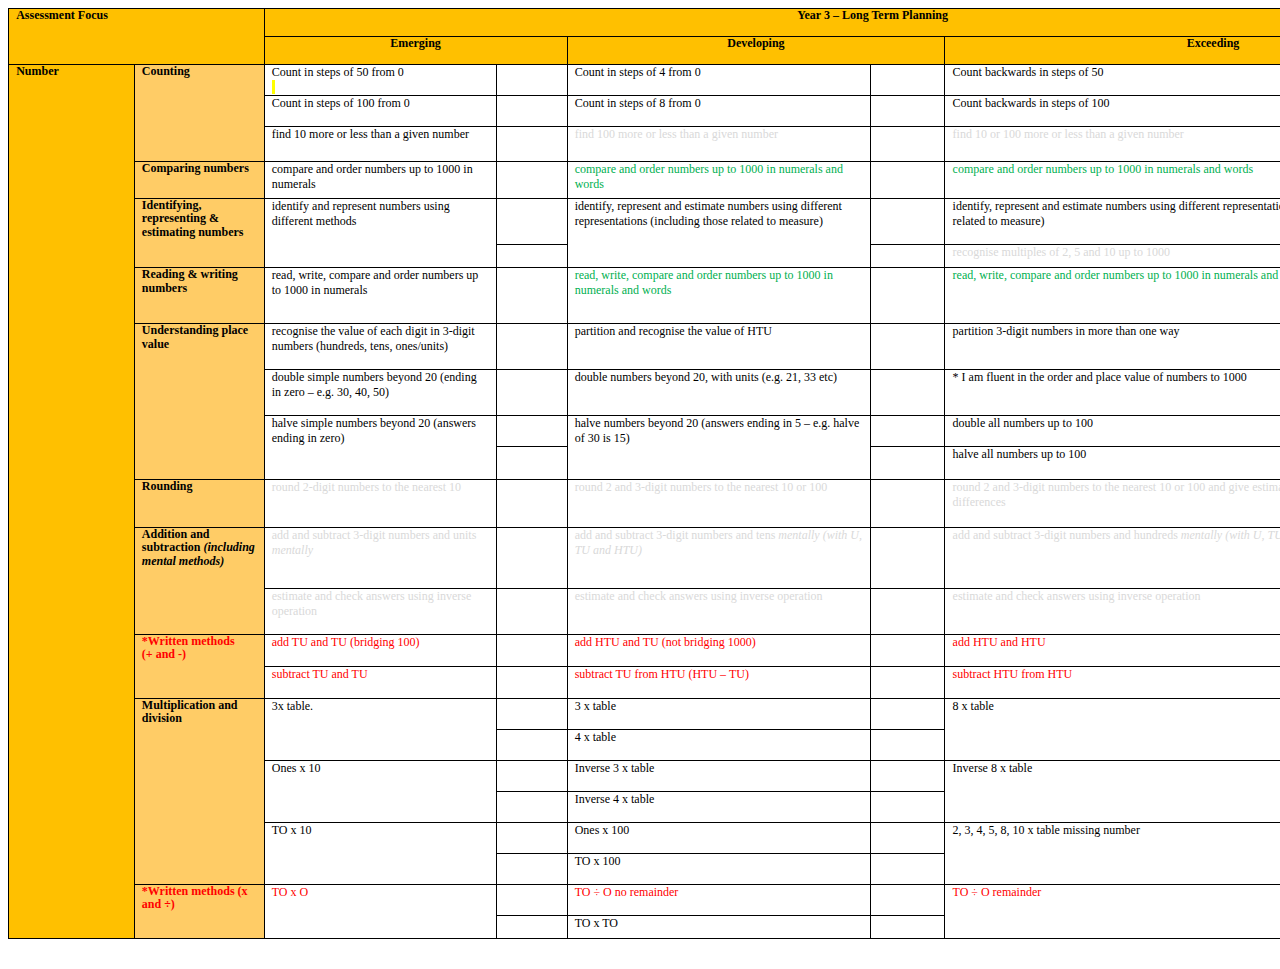
<file: public_html/worksheets2/views/Numeracy Planning NC 2014 Y3.htm>
<html>

<head>
<meta http-equiv=Content-Type content="text/html; charset=windows-1252">
<meta name=Generator content="Microsoft Word 15 (filtered)">
<style>
<!--
 /* Font Definitions */
 @font-face
	{font-family:Wingdings;
	panose-1:5 0 0 0 0 0 0 0 0 0;}
@font-face
	{font-family:"Cambria Math";
	panose-1:2 4 5 3 5 4 6 3 2 4;}
@font-face
	{font-family:Calibri;
	panose-1:2 15 5 2 2 2 4 3 2 4;}
@font-face
	{font-family:"Comic Sans MS";
	panose-1:3 15 7 2 3 3 2 2 2 4;}
 /* Style Definitions */
 p.MsoNormal, li.MsoNormal, div.MsoNormal
	{margin-top:0cm;
	margin-right:0cm;
	margin-bottom:10.0pt;
	margin-left:0cm;
	line-height:115%;
	font-size:11.0pt;
	font-family:"Calibri",sans-serif;}
p.MsoHeader, li.MsoHeader, div.MsoHeader
	{mso-style-link:"Header Char";
	margin:0cm;
	margin-bottom:.0001pt;
	font-size:11.0pt;
	font-family:"Calibri",sans-serif;}
p.MsoFooter, li.MsoFooter, div.MsoFooter
	{mso-style-link:"Footer Char";
	margin:0cm;
	margin-bottom:.0001pt;
	font-size:11.0pt;
	font-family:"Calibri",sans-serif;}
p.MsoListParagraph, li.MsoListParagraph, div.MsoListParagraph
	{margin-top:0cm;
	margin-right:0cm;
	margin-bottom:10.0pt;
	margin-left:36.0pt;
	line-height:115%;
	font-size:11.0pt;
	font-family:"Calibri",sans-serif;}
p.MsoListParagraphCxSpFirst, li.MsoListParagraphCxSpFirst, div.MsoListParagraphCxSpFirst
	{margin-top:0cm;
	margin-right:0cm;
	margin-bottom:0cm;
	margin-left:36.0pt;
	margin-bottom:.0001pt;
	line-height:115%;
	font-size:11.0pt;
	font-family:"Calibri",sans-serif;}
p.MsoListParagraphCxSpMiddle, li.MsoListParagraphCxSpMiddle, div.MsoListParagraphCxSpMiddle
	{margin-top:0cm;
	margin-right:0cm;
	margin-bottom:0cm;
	margin-left:36.0pt;
	margin-bottom:.0001pt;
	line-height:115%;
	font-size:11.0pt;
	font-family:"Calibri",sans-serif;}
p.MsoListParagraphCxSpLast, li.MsoListParagraphCxSpLast, div.MsoListParagraphCxSpLast
	{margin-top:0cm;
	margin-right:0cm;
	margin-bottom:10.0pt;
	margin-left:36.0pt;
	line-height:115%;
	font-size:11.0pt;
	font-family:"Calibri",sans-serif;}
span.HeaderChar
	{mso-style-name:"Header Char";
	mso-style-link:Header;}
span.FooterChar
	{mso-style-name:"Footer Char";
	mso-style-link:Footer;}
.MsoChpDefault
	{font-family:"Calibri",sans-serif;}
.MsoPapDefault
	{margin-bottom:8.0pt;
	line-height:107%;}
 /* Page Definitions */
 @page WordSection1
	{size:841.9pt 595.3pt;
	margin:72.0pt 72.0pt 72.0pt 72.0pt;}
div.WordSection1
	{page:WordSection1;}
 /* List Definitions */
 ol
	{margin-bottom:0cm;}
ul
	{margin-bottom:0cm;}
-->
</style>

</head>

<body lang=EN-GB>

<div class=WordSection1>

<table class=MsoTableGrid border=1 cellspacing=0 cellpadding=0 width=1474
 style='width:1105.25pt;border-collapse:collapse;border:none'>
 <tr style='height:18.65pt'>
  <td width=238 colspan=2 rowspan=2 valign=top style='width:178.2pt;border:
  solid windowtext 1.0pt;background:#FFC000;padding:0cm 5.4pt 0cm 5.4pt;
  height:18.65pt'>
  <p class=MsoNormal><b><span style='font-size:9.0pt;line-height:115%;
  font-family:"Comic Sans MS"'>Assessment Focus</span></b></p>
  </td>
  <td width=1236 colspan=6 valign=top style='width:927.05pt;border:solid windowtext 1.0pt;
  border-left:none;background:#FFC000;padding:0cm 5.4pt 0cm 5.4pt;height:18.65pt'>
  <p class=MsoNormal align=center style='text-align:center'><b><span
  style='font-size:9.0pt;line-height:115%;font-family:"Comic Sans MS"'>Year 3 �
  Long Term Planning </span></b></p>
  </td>
 </tr>
 <tr style='height:19.3pt'>
  <td width=298 colspan=2 valign=top style='width:223.85pt;border-top:none;
  border-left:none;border-bottom:solid windowtext 1.0pt;border-right:solid windowtext 1.0pt;
  background:#FFC000;padding:0cm 5.4pt 0cm 5.4pt;height:19.3pt'>
  <p class=MsoNormal align=center style='text-align:center'><b><span
  style='font-size:9.0pt;line-height:115%;font-family:"Comic Sans MS"'>Emerging</span></b></p>
  </td>
  <td width=380 colspan=2 valign=top style='width:285.05pt;border-top:none;
  border-left:none;border-bottom:solid windowtext 1.0pt;border-right:solid windowtext 1.0pt;
  background:#FFC000;padding:0cm 5.4pt 0cm 5.4pt;height:19.3pt'>
  <p class=MsoNormal align=center style='text-align:center'><b><span
  style='font-size:9.0pt;line-height:115%;font-family:"Comic Sans MS"'>Developing</span></b></p>
  </td>
  <td width=558 colspan=2 valign=top style='width:418.15pt;border-top:none;
  border-left:none;border-bottom:solid windowtext 1.0pt;border-right:solid windowtext 1.0pt;
  background:#FFC000;padding:0cm 5.4pt 0cm 5.4pt;height:19.3pt'>
  <p class=MsoNormal align=center style='text-align:center'><b><span
  style='font-size:9.0pt;line-height:115%;font-family:"Comic Sans MS"'>Exceeding</span></b></p>
  </td>
 </tr>
 <tr style='height:13.15pt'>
  <td width=118 rowspan=24 valign=top style='width:88.85pt;border:solid windowtext 1.0pt;
  border-top:none;background:#FFC000;padding:0cm 5.4pt 0cm 5.4pt;height:13.15pt'>
  <p class=MsoNormal style='margin-bottom:0cm;margin-bottom:.0001pt'><b><span
  style='font-size:9.0pt;line-height:115%;font-family:"Comic Sans MS"'>Number</span></b></p>
  </td>
  <td width=119 rowspan=3 valign=top style='width:89.35pt;border-top:none;
  border-left:none;border-bottom:solid windowtext 1.0pt;border-right:solid windowtext 1.0pt;
  background:#FFCC66;padding:0cm 5.4pt 0cm 5.4pt;height:13.15pt'>
  <p class=MsoNormal style='margin-bottom:0cm;margin-bottom:.0001pt'><b><span
  style='font-size:9.0pt;line-height:115%;font-family:"Comic Sans MS"'>Counting</span></b></p>
  </td>
  <td width=237 valign=top style='width:177.4pt;border-top:none;border-left:
  none;border-bottom:solid windowtext 1.0pt;border-right:solid windowtext 1.0pt;
  padding:0cm 5.4pt 0cm 5.4pt;height:13.15pt'>
  <p class=MsoNormal style='margin-bottom:0cm;margin-bottom:.0001pt;line-height:
  normal'><span style='font-size:9.0pt;font-family:"Comic Sans MS"'>Count in
  steps of 50 from 0</span></p>
  <p class=MsoNormal style='margin-bottom:0cm;margin-bottom:.0001pt;line-height:
  normal'><span style='font-size:9.0pt;font-family:"Comic Sans MS";background:
  yellow'>&nbsp;</span></p>
  </td>
  <td width=62 valign=top style='width:46.45pt;border-top:none;border-left:
  none;border-bottom:solid windowtext 1.0pt;border-right:solid windowtext 1.0pt;
  padding:0cm 5.4pt 0cm 5.4pt;height:13.15pt'>
  <p class=MsoNormal style='margin-bottom:0cm;margin-bottom:.0001pt;line-height:
  normal'><span style='font-size:9.0pt;font-family:"Comic Sans MS"'>&nbsp;</span></p>
  </td>
  <td width=314 valign=top style='width:235.45pt;border-top:none;border-left:
  none;border-bottom:solid windowtext 1.0pt;border-right:solid windowtext 1.0pt;
  padding:0cm 5.4pt 0cm 5.4pt;height:13.15pt'>
  <p class=MsoNormal style='margin-bottom:0cm;margin-bottom:.0001pt;line-height:
  normal'><span style='font-size:9.0pt;font-family:"Comic Sans MS"'>Count in
  steps of 4 from 0</span></p>
  <p class=MsoNormal style='margin-bottom:0cm;margin-bottom:.0001pt;line-height:
  normal'><span style='font-size:9.0pt;font-family:"Comic Sans MS"'>&nbsp;</span></p>
  </td>
  <td width=66 valign=top style='width:49.6pt;border-top:none;border-left:none;
  border-bottom:solid windowtext 1.0pt;border-right:solid windowtext 1.0pt;
  padding:0cm 5.4pt 0cm 5.4pt;height:13.15pt'>
  <p class=MsoNormal style='margin-bottom:0cm;margin-bottom:.0001pt;line-height:
  normal'><span style='font-size:9.0pt;font-family:"Comic Sans MS"'>&nbsp;</span></p>
  </td>
  <td width=503 valign=top style='width:377.6pt;border-top:none;border-left:
  none;border-bottom:solid windowtext 1.0pt;border-right:solid windowtext 1.0pt;
  padding:0cm 5.4pt 0cm 5.4pt;height:13.15pt'>
  <p class=MsoNormal style='margin-bottom:0cm;margin-bottom:.0001pt;line-height:
  normal'><span style='font-size:9.0pt;font-family:"Comic Sans MS"'>Count backwards
  in steps of 50</span></p>
  <p class=MsoNormal style='margin-bottom:0cm;margin-bottom:.0001pt;line-height:
  normal'><span style='font-size:9.0pt;font-family:"Comic Sans MS"'>&nbsp;</span></p>
  </td>
  <td width=54 valign=top style='width:40.55pt;border-top:none;border-left:
  none;border-bottom:solid windowtext 1.0pt;border-right:solid windowtext 1.0pt;
  padding:0cm 5.4pt 0cm 5.4pt;height:13.15pt'>
  <p class=MsoNormal style='margin-bottom:0cm;margin-bottom:.0001pt;line-height:
  normal'><span style='font-size:9.0pt;font-family:"Comic Sans MS"'>&nbsp;</span></p>
  </td>
 </tr>
 <tr style='height:13.1pt'>
  <td width=237 valign=top style='width:177.4pt;border-top:none;border-left:
  none;border-bottom:solid windowtext 1.0pt;border-right:solid windowtext 1.0pt;
  padding:0cm 5.4pt 0cm 5.4pt;height:13.1pt'>
  <p class=MsoNormal style='margin-bottom:0cm;margin-bottom:.0001pt;line-height:
  normal'><span style='font-size:9.0pt;font-family:"Comic Sans MS"'>Count in
  steps of 100 from 0</span></p>
  <p class=MsoNormal style='margin-bottom:0cm;margin-bottom:.0001pt;line-height:
  normal'><span style='font-size:9.0pt;font-family:"Comic Sans MS"'>&nbsp;</span></p>
  </td>
  <td width=62 valign=top style='width:46.45pt;border-top:none;border-left:
  none;border-bottom:solid windowtext 1.0pt;border-right:solid windowtext 1.0pt;
  padding:0cm 5.4pt 0cm 5.4pt;height:13.1pt'>
  <p class=MsoNormal style='margin-bottom:0cm;margin-bottom:.0001pt;line-height:
  normal'><span style='font-size:9.0pt;font-family:"Comic Sans MS"'>&nbsp;</span></p>
  </td>
  <td width=314 valign=top style='width:235.45pt;border-top:none;border-left:
  none;border-bottom:solid windowtext 1.0pt;border-right:solid windowtext 1.0pt;
  padding:0cm 5.4pt 0cm 5.4pt;height:13.1pt'>
  <p class=MsoNormal style='margin-bottom:0cm;margin-bottom:.0001pt;line-height:
  normal'><span style='font-size:9.0pt;font-family:"Comic Sans MS"'>Count in
  steps of 8 from 0</span></p>
  <p class=MsoNormal style='margin-bottom:0cm;margin-bottom:.0001pt;line-height:
  normal'><span style='font-size:9.0pt;font-family:"Comic Sans MS"'>&nbsp;</span></p>
  </td>
  <td width=66 valign=top style='width:49.6pt;border-top:none;border-left:none;
  border-bottom:solid windowtext 1.0pt;border-right:solid windowtext 1.0pt;
  padding:0cm 5.4pt 0cm 5.4pt;height:13.1pt'>
  <p class=MsoNormal style='margin-bottom:0cm;margin-bottom:.0001pt;line-height:
  normal'><span style='font-size:9.0pt;font-family:"Comic Sans MS"'>&nbsp;</span></p>
  </td>
  <td width=503 valign=top style='width:377.6pt;border-top:none;border-left:
  none;border-bottom:solid windowtext 1.0pt;border-right:solid windowtext 1.0pt;
  padding:0cm 5.4pt 0cm 5.4pt;height:13.1pt'>
  <p class=MsoNormal style='margin-bottom:0cm;margin-bottom:.0001pt;line-height:
  normal'><span style='font-size:9.0pt;font-family:"Comic Sans MS"'>Count
  backwards in steps of 100</span></p>
  <p class=MsoNormal style='margin-bottom:0cm;margin-bottom:.0001pt;line-height:
  normal'><span style='font-size:9.0pt;font-family:"Comic Sans MS"'>&nbsp;</span></p>
  </td>
  <td width=54 valign=top style='width:40.55pt;border-top:none;border-left:
  none;border-bottom:solid windowtext 1.0pt;border-right:solid windowtext 1.0pt;
  padding:0cm 5.4pt 0cm 5.4pt;height:13.1pt'>
  <p class=MsoNormal style='margin-bottom:0cm;margin-bottom:.0001pt;line-height:
  normal'><span style='font-size:9.0pt;font-family:"Comic Sans MS"'>&nbsp;</span></p>
  </td>
 </tr>
 <tr style='height:26.25pt'>
  <td width=237 valign=top style='width:177.4pt;border-top:none;border-left:
  none;border-bottom:solid windowtext 1.0pt;border-right:solid windowtext 1.0pt;
  padding:0cm 5.4pt 0cm 5.4pt;height:26.25pt'>
  <p class=MsoNormal style='margin-bottom:0cm;margin-bottom:.0001pt;line-height:
  normal'><span style='font-size:9.0pt;font-family:"Comic Sans MS"'>find 10
  more or less than a given number </span></p>
  <p class=MsoNormal style='margin-bottom:0cm;margin-bottom:.0001pt;line-height:
  normal'><span style='font-size:9.0pt;font-family:"Comic Sans MS"'>&nbsp;</span></p>
  </td>
  <td width=62 valign=top style='width:46.45pt;border-top:none;border-left:
  none;border-bottom:solid windowtext 1.0pt;border-right:solid windowtext 1.0pt;
  padding:0cm 5.4pt 0cm 5.4pt;height:26.25pt'>
  <p class=MsoNormal style='margin-bottom:0cm;margin-bottom:.0001pt;line-height:
  normal'><span style='font-size:9.0pt;font-family:"Comic Sans MS";color:#D9D9D9'>&nbsp;</span></p>
  </td>
  <td width=314 valign=top style='width:235.45pt;border-top:none;border-left:
  none;border-bottom:solid windowtext 1.0pt;border-right:solid windowtext 1.0pt;
  padding:0cm 5.4pt 0cm 5.4pt;height:26.25pt'>
  <p class=MsoNormal style='margin-bottom:0cm;margin-bottom:.0001pt;line-height:
  normal'><span style='font-size:9.0pt;font-family:"Comic Sans MS";color:#D9D9D9'>find
  100 more or less than a given number</span></p>
  </td>
  <td width=66 valign=top style='width:49.6pt;border-top:none;border-left:none;
  border-bottom:solid windowtext 1.0pt;border-right:solid windowtext 1.0pt;
  padding:0cm 5.4pt 0cm 5.4pt;height:26.25pt'>
  <p class=MsoNormal style='margin-bottom:0cm;margin-bottom:.0001pt;line-height:
  normal'><span style='font-size:9.0pt;font-family:"Comic Sans MS";color:#D9D9D9'>&nbsp;</span></p>
  </td>
  <td width=503 valign=top style='width:377.6pt;border-top:none;border-left:
  none;border-bottom:solid windowtext 1.0pt;border-right:solid windowtext 1.0pt;
  padding:0cm 5.4pt 0cm 5.4pt;height:26.25pt'>
  <p class=MsoNormal style='margin-bottom:0cm;margin-bottom:.0001pt;line-height:
  normal'><span style='font-size:9.0pt;font-family:"Comic Sans MS";color:#D9D9D9'>find
  10 or 100 more or less than a given number</span></p>
  </td>
  <td width=54 valign=top style='width:40.55pt;border-top:none;border-left:
  none;border-bottom:solid windowtext 1.0pt;border-right:solid windowtext 1.0pt;
  padding:0cm 5.4pt 0cm 5.4pt;height:26.25pt'>
  <p class=MsoNormal style='margin-bottom:0cm;margin-bottom:.0001pt;line-height:
  normal'><span style='font-size:9.0pt;font-family:"Comic Sans MS";color:#D9D9D9'>&nbsp;</span></p>
  </td>
 </tr>
 <tr style='height:27.2pt'>
  <td width=119 valign=top style='width:89.35pt;border-top:none;border-left:
  none;border-bottom:solid windowtext 1.0pt;border-right:solid windowtext 1.0pt;
  background:#FFCC66;padding:0cm 5.4pt 0cm 5.4pt;height:27.2pt'>
  <p class=MsoNormal style='margin-bottom:0cm;margin-bottom:.0001pt'><b><span
  style='font-size:9.0pt;line-height:115%;font-family:"Comic Sans MS"'>Comparing
  numbers</span></b></p>
  </td>
  <td width=237 valign=top style='width:177.4pt;border-top:none;border-left:
  none;border-bottom:solid windowtext 1.0pt;border-right:solid windowtext 1.0pt;
  padding:0cm 5.4pt 0cm 5.4pt;height:27.2pt'>
  <p class=MsoNormal style='margin-bottom:0cm;margin-bottom:.0001pt;line-height:
  normal'><span style='font-size:9.0pt;font-family:"Comic Sans MS"'>compare and
  order numbers up to 1000 in numerals </span></p>
  </td>
  <td width=62 valign=top style='width:46.45pt;border-top:none;border-left:
  none;border-bottom:solid windowtext 1.0pt;border-right:solid windowtext 1.0pt;
  padding:0cm 5.4pt 0cm 5.4pt;height:27.2pt'>
  <p class=MsoNormal style='margin-bottom:0cm;margin-bottom:.0001pt;line-height:
  normal'><span style='font-size:9.0pt;font-family:"Comic Sans MS";color:#00B050'>&nbsp;</span></p>
  </td>
  <td width=314 valign=top style='width:235.45pt;border-top:none;border-left:
  none;border-bottom:solid windowtext 1.0pt;border-right:solid windowtext 1.0pt;
  padding:0cm 5.4pt 0cm 5.4pt;height:27.2pt'>
  <p class=MsoNormal style='margin-bottom:0cm;margin-bottom:.0001pt;line-height:
  normal'><span style='font-size:9.0pt;font-family:"Comic Sans MS";color:#00B050'>compare
  and order numbers up to 1000 in numerals and words</span></p>
  </td>
  <td width=66 valign=top style='width:49.6pt;border-top:none;border-left:none;
  border-bottom:solid windowtext 1.0pt;border-right:solid windowtext 1.0pt;
  padding:0cm 5.4pt 0cm 5.4pt;height:27.2pt'>
  <p class=MsoNormal style='margin-bottom:0cm;margin-bottom:.0001pt;line-height:
  normal'><span style='font-size:9.0pt;font-family:"Comic Sans MS";color:#00B050'>&nbsp;</span></p>
  </td>
  <td width=503 valign=top style='width:377.6pt;border-top:none;border-left:
  none;border-bottom:solid windowtext 1.0pt;border-right:solid windowtext 1.0pt;
  padding:0cm 5.4pt 0cm 5.4pt;height:27.2pt'>
  <p class=MsoNormal style='margin-bottom:0cm;margin-bottom:.0001pt;line-height:
  normal'><span style='font-size:9.0pt;font-family:"Comic Sans MS";color:#00B050'>compare
  and order numbers up to 1000 in numerals and words</span></p>
  </td>
  <td width=54 valign=top style='width:40.55pt;border-top:none;border-left:
  none;border-bottom:solid windowtext 1.0pt;border-right:solid windowtext 1.0pt;
  padding:0cm 5.4pt 0cm 5.4pt;height:27.2pt'>
  <p class=MsoNormal style='margin-bottom:0cm;margin-bottom:.0001pt;line-height:
  normal'><span style='font-size:9.0pt;font-family:"Comic Sans MS";color:#00B050'>&nbsp;</span></p>
  </td>
 </tr>
 <tr style='height:17.65pt'>
  <td width=119 rowspan=2 valign=top style='width:89.35pt;border-top:none;
  border-left:none;border-bottom:solid windowtext 1.0pt;border-right:solid windowtext 1.0pt;
  background:#FFCC66;padding:0cm 5.4pt 0cm 5.4pt;height:17.65pt'>
  <p class=MsoNormal style='margin-bottom:0cm;margin-bottom:.0001pt'><b><span
  style='font-size:9.0pt;line-height:115%;font-family:"Comic Sans MS"'>Identifying,
  representing &amp; estimating numbers</span></b></p>
  </td>
  <td width=237 rowspan=2 valign=top style='width:177.4pt;border-top:none;
  border-left:none;border-bottom:solid windowtext 1.0pt;border-right:solid windowtext 1.0pt;
  padding:0cm 5.4pt 0cm 5.4pt;height:17.65pt'>
  <p class=MsoNormal style='margin-bottom:0cm;margin-bottom:.0001pt;line-height:
  normal'><span style='font-size:9.0pt;font-family:"Comic Sans MS"'>identify
  and represent numbers using different methods</span></p>
  <p class=MsoNormal style='margin-bottom:0cm;margin-bottom:.0001pt;line-height:
  normal'><span style='font-size:9.0pt;font-family:"Comic Sans MS"'>&nbsp;</span></p>
  </td>
  <td width=62 valign=top style='width:46.45pt;border-top:none;border-left:
  none;border-bottom:solid windowtext 1.0pt;border-right:solid windowtext 1.0pt;
  padding:0cm 5.4pt 0cm 5.4pt;height:17.65pt'>
  <p class=MsoNormal style='margin-bottom:0cm;margin-bottom:.0001pt;line-height:
  normal'><span style='font-size:9.0pt;font-family:"Comic Sans MS"'>&nbsp;</span></p>
  </td>
  <td width=314 rowspan=2 valign=top style='width:235.45pt;border-top:none;
  border-left:none;border-bottom:solid windowtext 1.0pt;border-right:solid windowtext 1.0pt;
  padding:0cm 5.4pt 0cm 5.4pt;height:17.65pt'>
  <p class=MsoNormal style='margin-bottom:0cm;margin-bottom:.0001pt;line-height:
  normal'><span style='font-size:9.0pt;font-family:"Comic Sans MS"'>identify,
  represent and estimate numbers using different representations (including
  those related to measure)</span></p>
  </td>
  <td width=66 valign=top style='width:49.6pt;border-top:none;border-left:none;
  border-bottom:solid windowtext 1.0pt;border-right:solid windowtext 1.0pt;
  background:white;padding:0cm 5.4pt 0cm 5.4pt;height:17.65pt'>
  <p class=MsoNormal style='margin-bottom:0cm;margin-bottom:.0001pt;line-height:
  normal'><span style='font-size:9.0pt;font-family:"Comic Sans MS"'>&nbsp;</span></p>
  </td>
  <td width=503 valign=top style='width:377.6pt;border-top:none;border-left:
  none;border-bottom:solid windowtext 1.0pt;border-right:solid windowtext 1.0pt;
  background:white;padding:0cm 5.4pt 0cm 5.4pt;height:17.65pt'>
  <p class=MsoNormal style='margin-bottom:0cm;margin-bottom:.0001pt;line-height:
  normal'><span style='font-size:9.0pt;font-family:"Comic Sans MS"'>identify,
  represent and estimate numbers using different representations (including
  those related to measure)</span></p>
  <p class=MsoNormal style='margin-bottom:0cm;margin-bottom:.0001pt;line-height:
  normal'><span style='font-size:9.0pt;font-family:"Comic Sans MS"'>&nbsp;</span></p>
  </td>
  <td width=54 valign=top style='width:40.55pt;border-top:none;border-left:
  none;border-bottom:solid windowtext 1.0pt;border-right:solid windowtext 1.0pt;
  background:white;padding:0cm 5.4pt 0cm 5.4pt;height:17.65pt'>
  <p class=MsoNormal style='margin-bottom:0cm;margin-bottom:.0001pt;line-height:
  normal'><span style='font-size:9.0pt;font-family:"Comic Sans MS"'>&nbsp;</span></p>
  </td>
 </tr>
 <tr style='height:17.6pt'>
  <td width=62 valign=top style='width:46.45pt;border-top:none;border-left:
  none;border-bottom:solid windowtext 1.0pt;border-right:solid windowtext 1.0pt;
  padding:0cm 5.4pt 0cm 5.4pt;height:17.6pt'>
  <p class=MsoNormal style='margin-bottom:0cm;margin-bottom:.0001pt;line-height:
  normal'><span style='font-size:9.0pt;font-family:"Comic Sans MS"'>&nbsp;</span></p>
  </td>
  <td width=66 valign=top style='width:49.6pt;border-top:none;border-left:none;
  border-bottom:solid windowtext 1.0pt;border-right:solid windowtext 1.0pt;
  background:white;padding:0cm 5.4pt 0cm 5.4pt;height:17.6pt'>
  <p class=MsoNormal style='margin-bottom:0cm;margin-bottom:.0001pt;line-height:
  normal'><span style='font-size:9.0pt;font-family:"Comic Sans MS";color:#D9D9D9'>&nbsp;</span></p>
  </td>
  <td width=503 valign=top style='width:377.6pt;border-top:none;border-left:
  none;border-bottom:solid windowtext 1.0pt;border-right:solid windowtext 1.0pt;
  background:white;padding:0cm 5.4pt 0cm 5.4pt;height:17.6pt'>
  <p class=MsoNormal style='margin-bottom:0cm;margin-bottom:.0001pt;line-height:
  normal'><span style='font-size:9.0pt;font-family:"Comic Sans MS";color:#D9D9D9'>recognise
  multiples of 2, 5 and 10 up to 1000</span></p>
  </td>
  <td width=54 valign=top style='width:40.55pt;border-top:none;border-left:
  none;border-bottom:solid windowtext 1.0pt;border-right:solid windowtext 1.0pt;
  background:white;padding:0cm 5.4pt 0cm 5.4pt;height:17.6pt'>
  <p class=MsoNormal style='margin-bottom:0cm;margin-bottom:.0001pt;line-height:
  normal'><span style='font-size:9.0pt;font-family:"Comic Sans MS";color:#D9D9D9'>&nbsp;</span></p>
  </td>
 </tr>
 <tr style='height:42.2pt'>
  <td width=119 valign=top style='width:89.35pt;border-top:none;border-left:
  none;border-bottom:solid windowtext 1.0pt;border-right:solid windowtext 1.0pt;
  background:#FFCC66;padding:0cm 5.4pt 0cm 5.4pt;height:42.2pt'>
  <p class=MsoNormal style='margin-bottom:0cm;margin-bottom:.0001pt'><b><span
  style='font-size:9.0pt;line-height:115%;font-family:"Comic Sans MS"'>Reading
  &amp; writing numbers</span></b></p>
  </td>
  <td width=237 valign=top style='width:177.4pt;border-top:none;border-left:
  none;border-bottom:solid windowtext 1.0pt;border-right:solid windowtext 1.0pt;
  padding:0cm 5.4pt 0cm 5.4pt;height:42.2pt'>
  <p class=MsoNormal style='margin-bottom:0cm;margin-bottom:.0001pt;line-height:
  normal'><span style='font-size:9.0pt;font-family:"Comic Sans MS"'>read,
  write, compare and order numbers up to 1000 in numerals </span></p>
  <p class=MsoNormal style='margin-bottom:0cm;margin-bottom:.0001pt;line-height:
  normal'><span style='font-size:9.0pt;font-family:"Comic Sans MS"'>&nbsp;</span></p>
  </td>
  <td width=62 valign=top style='width:46.45pt;border-top:none;border-left:
  none;border-bottom:solid windowtext 1.0pt;border-right:solid windowtext 1.0pt;
  padding:0cm 5.4pt 0cm 5.4pt;height:42.2pt'>
  <p class=MsoNormal style='margin-bottom:0cm;margin-bottom:.0001pt;line-height:
  normal'><span style='font-size:9.0pt;font-family:"Comic Sans MS";color:#00B050'>&nbsp;</span></p>
  </td>
  <td width=314 valign=top style='width:235.45pt;border-top:none;border-left:
  none;border-bottom:solid windowtext 1.0pt;border-right:solid windowtext 1.0pt;
  padding:0cm 5.4pt 0cm 5.4pt;height:42.2pt'>
  <p class=MsoNormal style='margin-bottom:0cm;margin-bottom:.0001pt;line-height:
  normal'><span style='font-size:9.0pt;font-family:"Comic Sans MS";color:#00B050'>read,
  write, compare and order numbers up to 1000 in numerals and words</span></p>
  <p class=MsoNormal style='margin-bottom:0cm;margin-bottom:.0001pt;line-height:
  normal'><span style='font-size:9.0pt;font-family:"Comic Sans MS";color:#00B050'>&nbsp;</span></p>
  </td>
  <td width=66 valign=top style='width:49.6pt;border-top:none;border-left:none;
  border-bottom:solid windowtext 1.0pt;border-right:solid windowtext 1.0pt;
  padding:0cm 5.4pt 0cm 5.4pt;height:42.2pt'>
  <p class=MsoNormal style='margin-bottom:0cm;margin-bottom:.0001pt;line-height:
  normal'><span style='font-size:9.0pt;font-family:"Comic Sans MS";color:#00B050'>&nbsp;</span></p>
  </td>
  <td width=503 valign=top style='width:377.6pt;border-top:none;border-left:
  none;border-bottom:solid windowtext 1.0pt;border-right:solid windowtext 1.0pt;
  padding:0cm 5.4pt 0cm 5.4pt;height:42.2pt'>
  <p class=MsoNormal style='margin-bottom:0cm;margin-bottom:.0001pt;line-height:
  normal'><span style='font-size:9.0pt;font-family:"Comic Sans MS";color:#00B050'>read,
  write, compare and order numbers up to 1000 in numerals and words</span></p>
  </td>
  <td width=54 valign=top style='width:40.55pt;border-top:none;border-left:
  none;border-bottom:solid windowtext 1.0pt;border-right:solid windowtext 1.0pt;
  padding:0cm 5.4pt 0cm 5.4pt;height:42.2pt'>
  <p class=MsoNormal style='margin-bottom:0cm;margin-bottom:.0001pt;line-height:
  normal'><span style='font-size:9.0pt;font-family:"Comic Sans MS";color:#00B050'>&nbsp;</span></p>
  </td>
 </tr>
 <tr style='height:17.65pt'>
  <td width=119 rowspan=4 valign=top style='width:89.35pt;border-top:none;
  border-left:none;border-bottom:solid windowtext 1.0pt;border-right:solid windowtext 1.0pt;
  background:#FFCC66;padding:0cm 5.4pt 0cm 5.4pt;height:17.65pt'>
  <p class=MsoNormal style='margin-bottom:0cm;margin-bottom:.0001pt'><b><span
  style='font-size:9.0pt;line-height:115%;font-family:"Comic Sans MS"'>Understanding
  place value</span></b></p>
  </td>
  <td width=237 valign=top style='width:177.4pt;border-top:none;border-left:
  none;border-bottom:solid windowtext 1.0pt;border-right:solid windowtext 1.0pt;
  padding:0cm 5.4pt 0cm 5.4pt;height:17.65pt'>
  <p class=MsoNormal style='margin-bottom:0cm;margin-bottom:.0001pt;line-height:
  normal'><span style='font-size:9.0pt;font-family:"Comic Sans MS"'>recognise
  the value of each digit in 3-digit numbers (hundreds, tens, ones/units)</span></p>
  <p class=MsoNormal style='margin-bottom:0cm;margin-bottom:.0001pt;line-height:
  normal'><span style='font-size:9.0pt;font-family:"Comic Sans MS"'>&nbsp;</span></p>
  </td>
  <td width=62 valign=top style='width:46.45pt;border-top:none;border-left:
  none;border-bottom:solid windowtext 1.0pt;border-right:solid windowtext 1.0pt;
  padding:0cm 5.4pt 0cm 5.4pt;height:17.65pt'>
  <p class=MsoNormal style='margin-bottom:0cm;margin-bottom:.0001pt;line-height:
  normal'><span style='font-size:9.0pt;font-family:"Comic Sans MS"'>&nbsp;</span></p>
  </td>
  <td width=314 valign=top style='width:235.45pt;border-top:none;border-left:
  none;border-bottom:solid windowtext 1.0pt;border-right:solid windowtext 1.0pt;
  padding:0cm 5.4pt 0cm 5.4pt;height:17.65pt'>
  <p class=MsoNormal style='margin-bottom:0cm;margin-bottom:.0001pt;line-height:
  normal'><span style='font-size:9.0pt;font-family:"Comic Sans MS"'>partition
  and recognise the value of HTU</span></p>
  <p class=MsoNormal style='margin-bottom:0cm;margin-bottom:.0001pt;line-height:
  normal'><span style='font-size:9.0pt;font-family:"Comic Sans MS"'>&nbsp;</span></p>
  </td>
  <td width=66 valign=top style='width:49.6pt;border-top:none;border-left:none;
  border-bottom:solid windowtext 1.0pt;border-right:solid windowtext 1.0pt;
  padding:0cm 5.4pt 0cm 5.4pt;height:17.65pt'>
  <p class=MsoNormal style='margin-bottom:0cm;margin-bottom:.0001pt;line-height:
  normal'><span style='font-size:9.0pt;font-family:"Comic Sans MS"'>&nbsp;</span></p>
  </td>
  <td width=503 valign=top style='width:377.6pt;border-top:none;border-left:
  none;border-bottom:solid windowtext 1.0pt;border-right:solid windowtext 1.0pt;
  padding:0cm 5.4pt 0cm 5.4pt;height:17.65pt'>
  <p class=MsoNormal style='margin-bottom:0cm;margin-bottom:.0001pt;line-height:
  normal'><span style='font-size:9.0pt;font-family:"Comic Sans MS"'>partition
  3-digit numbers in more than one way</span></p>
  <p class=MsoNormal style='margin-bottom:0cm;margin-bottom:.0001pt;line-height:
  normal'><span style='font-size:9.0pt;font-family:"Comic Sans MS"'>&nbsp;</span></p>
  </td>
  <td width=54 valign=top style='width:40.55pt;border-top:none;border-left:
  none;border-bottom:solid windowtext 1.0pt;border-right:solid windowtext 1.0pt;
  padding:0cm 5.4pt 0cm 5.4pt;height:17.65pt'>
  <p class=MsoNormal style='margin-bottom:0cm;margin-bottom:.0001pt;line-height:
  normal'><span style='font-size:9.0pt;font-family:"Comic Sans MS"'>&nbsp;</span></p>
  </td>
 </tr>
 <tr style='height:8.65pt'>
  <td width=237 valign=top style='width:177.4pt;border-top:none;border-left:
  none;border-bottom:solid windowtext 1.0pt;border-right:solid windowtext 1.0pt;
  padding:0cm 5.4pt 0cm 5.4pt;height:8.65pt'>
  <p class=MsoNormal style='margin-bottom:0cm;margin-bottom:.0001pt;line-height:
  normal'><span style='font-size:9.0pt;font-family:"Comic Sans MS"'>double
  simple numbers beyond 20 (ending in zero � e.g. 30, 40, 50)</span></p>
  <p class=MsoNormal style='margin-bottom:0cm;margin-bottom:.0001pt;line-height:
  normal'><span style='font-size:9.0pt;font-family:"Comic Sans MS"'>&nbsp;</span></p>
  </td>
  <td width=62 valign=top style='width:46.45pt;border-top:none;border-left:
  none;border-bottom:solid windowtext 1.0pt;border-right:solid windowtext 1.0pt;
  padding:0cm 5.4pt 0cm 5.4pt;height:8.65pt'>
  <p class=MsoNormal style='margin-bottom:0cm;margin-bottom:.0001pt;line-height:
  normal'><span style='font-size:9.0pt;font-family:"Comic Sans MS"'>&nbsp;</span></p>
  </td>
  <td width=314 valign=top style='width:235.45pt;border-top:none;border-left:
  none;border-bottom:solid windowtext 1.0pt;border-right:solid windowtext 1.0pt;
  padding:0cm 5.4pt 0cm 5.4pt;height:8.65pt'>
  <p class=MsoNormal style='margin-bottom:0cm;margin-bottom:.0001pt;line-height:
  normal'><span style='font-size:9.0pt;font-family:"Comic Sans MS"'>double
  numbers beyond 20, with units (e.g. 21, 33 etc) </span></p>
  <p class=MsoNormal style='margin-bottom:0cm;margin-bottom:.0001pt;line-height:
  normal'><span style='font-size:9.0pt;font-family:"Comic Sans MS"'>&nbsp;</span></p>
  </td>
  <td width=66 valign=top style='width:49.6pt;border-top:none;border-left:none;
  border-bottom:solid windowtext 1.0pt;border-right:solid windowtext 1.0pt;
  padding:0cm 5.4pt 0cm 5.4pt;height:8.65pt'>
  <p class=MsoNormal style='margin-bottom:0cm;margin-bottom:.0001pt;line-height:
  normal'><span style='font-size:9.0pt;font-family:"Comic Sans MS"'>&nbsp;</span></p>
  </td>
  <td width=503 valign=top style='width:377.6pt;border-top:none;border-left:
  none;border-bottom:solid windowtext 1.0pt;border-right:solid windowtext 1.0pt;
  padding:0cm 5.4pt 0cm 5.4pt;height:8.65pt'>
  <p class=MsoNormal style='margin-bottom:0cm;margin-bottom:.0001pt;line-height:
  normal'><span style='font-size:9.0pt;font-family:"Comic Sans MS"'>* I am
  fluent in the order and place value of numbers to 1000</span></p>
  <p class=MsoNormal style='margin-bottom:0cm;margin-bottom:.0001pt;line-height:
  normal'><span style='font-size:9.0pt;font-family:"Comic Sans MS"'>&nbsp;</span></p>
  </td>
  <td width=54 valign=top style='width:40.55pt;border-top:none;border-left:
  none;border-bottom:solid windowtext 1.0pt;border-right:solid windowtext 1.0pt;
  padding:0cm 5.4pt 0cm 5.4pt;height:8.65pt'>
  <p class=MsoNormal style='margin-bottom:0cm;margin-bottom:.0001pt;line-height:
  normal'><span style='font-size:9.0pt;font-family:"Comic Sans MS"'>&nbsp;</span></p>
  </td>
 </tr>
 <tr style='height:16.0pt'>
  <td width=237 rowspan=2 valign=top style='width:177.4pt;border-top:none;
  border-left:none;border-bottom:solid windowtext 1.0pt;border-right:solid windowtext 1.0pt;
  padding:0cm 5.4pt 0cm 5.4pt;height:16.0pt'>
  <p class=MsoNormal style='margin-bottom:0cm;margin-bottom:.0001pt;line-height:
  normal'><span style='font-size:9.0pt;font-family:"Comic Sans MS"'>halve
  simple numbers beyond 20 (answers ending in zero)</span></p>
  </td>
  <td width=62 valign=top style='width:46.45pt;border-top:none;border-left:
  none;border-bottom:solid windowtext 1.0pt;border-right:solid windowtext 1.0pt;
  padding:0cm 5.4pt 0cm 5.4pt;height:16.0pt'>
  <p class=MsoNormal style='margin-bottom:0cm;margin-bottom:.0001pt;line-height:
  normal'><span style='font-size:9.0pt;font-family:"Comic Sans MS"'>&nbsp;</span></p>
  </td>
  <td width=314 rowspan=2 valign=top style='width:235.45pt;border-top:none;
  border-left:none;border-bottom:solid windowtext 1.0pt;border-right:solid windowtext 1.0pt;
  padding:0cm 5.4pt 0cm 5.4pt;height:16.0pt'>
  <p class=MsoNormal style='margin-bottom:0cm;margin-bottom:.0001pt;line-height:
  normal'><span style='font-size:9.0pt;font-family:"Comic Sans MS"'>halve
  numbers beyond 20 (answers ending in 5 � e.g. halve of 30 is 15)</span></p>
  </td>
  <td width=66 valign=top style='width:49.6pt;border-top:none;border-left:none;
  border-bottom:solid windowtext 1.0pt;border-right:solid windowtext 1.0pt;
  padding:0cm 5.4pt 0cm 5.4pt;height:16.0pt'>
  <p class=MsoNormal style='margin-bottom:0cm;margin-bottom:.0001pt;line-height:
  normal'><span style='font-size:9.0pt;font-family:"Comic Sans MS"'>&nbsp;</span></p>
  </td>
  <td width=503 valign=top style='width:377.6pt;border-top:none;border-left:
  none;border-bottom:solid windowtext 1.0pt;border-right:solid windowtext 1.0pt;
  padding:0cm 5.4pt 0cm 5.4pt;height:16.0pt'>
  <p class=MsoNormal style='margin-bottom:0cm;margin-bottom:.0001pt;line-height:
  normal'><span style='font-size:9.0pt;font-family:"Comic Sans MS"'>double all
  numbers up to 100</span></p>
  <p class=MsoNormal style='margin-bottom:0cm;margin-bottom:.0001pt;line-height:
  normal'><span style='font-size:9.0pt;font-family:"Comic Sans MS"'>&nbsp;</span></p>
  </td>
  <td width=54 valign=top style='width:40.55pt;border-top:none;border-left:
  none;border-bottom:solid windowtext 1.0pt;border-right:solid windowtext 1.0pt;
  padding:0cm 5.4pt 0cm 5.4pt;height:16.0pt'>
  <p class=MsoNormal style='margin-bottom:0cm;margin-bottom:.0001pt;line-height:
  normal'><span style='font-size:9.0pt;font-family:"Comic Sans MS"'>&nbsp;</span></p>
  </td>
 </tr>
 <tr style='height:24.85pt'>
  <td width=62 valign=top style='width:46.45pt;border-top:none;border-left:
  none;border-bottom:solid windowtext 1.0pt;border-right:solid windowtext 1.0pt;
  padding:0cm 5.4pt 0cm 5.4pt;height:24.85pt'>
  <p class=MsoNormal style='margin-bottom:0cm;margin-bottom:.0001pt;line-height:
  normal'><span style='font-size:9.0pt;font-family:"Comic Sans MS"'>&nbsp;</span></p>
  </td>
  <td width=66 valign=top style='width:49.6pt;border-top:none;border-left:none;
  border-bottom:solid windowtext 1.0pt;border-right:solid windowtext 1.0pt;
  padding:0cm 5.4pt 0cm 5.4pt;height:24.85pt'>
  <p class=MsoNormal style='margin-bottom:0cm;margin-bottom:.0001pt;line-height:
  normal'><span style='font-size:9.0pt;font-family:"Comic Sans MS"'>&nbsp;</span></p>
  </td>
  <td width=503 valign=top style='width:377.6pt;border-top:none;border-left:
  none;border-bottom:solid windowtext 1.0pt;border-right:solid windowtext 1.0pt;
  padding:0cm 5.4pt 0cm 5.4pt;height:24.85pt'>
  <p class=MsoNormal style='margin-bottom:0cm;margin-bottom:.0001pt;line-height:
  normal'><span style='font-size:9.0pt;font-family:"Comic Sans MS"'>halve all
  numbers up to 100</span></p>
  </td>
  <td width=54 valign=top style='width:40.55pt;border-top:none;border-left:
  none;border-bottom:solid windowtext 1.0pt;border-right:solid windowtext 1.0pt;
  padding:0cm 5.4pt 0cm 5.4pt;height:24.85pt'>
  <p class=MsoNormal style='margin-bottom:0cm;margin-bottom:.0001pt;line-height:
  normal'><span style='font-size:9.0pt;font-family:"Comic Sans MS"'>&nbsp;</span></p>
  </td>
 </tr>
 <tr style='height:35.5pt'>
  <td width=119 valign=top style='width:89.35pt;border-top:none;border-left:
  none;border-bottom:solid windowtext 1.0pt;border-right:solid windowtext 1.0pt;
  background:#FFCC66;padding:0cm 5.4pt 0cm 5.4pt;height:35.5pt'>
  <p class=MsoNormal style='margin-bottom:0cm;margin-bottom:.0001pt'><b><span
  style='font-size:9.0pt;line-height:115%;font-family:"Comic Sans MS"'>Rounding</span></b></p>
  </td>
  <td width=237 valign=top style='width:177.4pt;border-top:none;border-left:
  none;border-bottom:solid windowtext 1.0pt;border-right:solid windowtext 1.0pt;
  padding:0cm 5.4pt 0cm 5.4pt;height:35.5pt'>
  <p class=MsoNormal style='margin-bottom:0cm;margin-bottom:.0001pt;line-height:
  normal'><span style='font-size:9.0pt;font-family:"Comic Sans MS";color:#D9D9D9'>round
  2-digit numbers to the nearest 10 </span></p>
  </td>
  <td width=62 valign=top style='width:46.45pt;border-top:none;border-left:
  none;border-bottom:solid windowtext 1.0pt;border-right:solid windowtext 1.0pt;
  padding:0cm 5.4pt 0cm 5.4pt;height:35.5pt'>
  <p class=MsoNormal style='margin-bottom:0cm;margin-bottom:.0001pt;line-height:
  normal'><span style='font-size:9.0pt;font-family:"Comic Sans MS";color:#D9D9D9'>&nbsp;</span></p>
  </td>
  <td width=314 valign=top style='width:235.45pt;border-top:none;border-left:
  none;border-bottom:solid windowtext 1.0pt;border-right:solid windowtext 1.0pt;
  padding:0cm 5.4pt 0cm 5.4pt;height:35.5pt'>
  <p class=MsoNormal style='margin-bottom:0cm;margin-bottom:.0001pt;line-height:
  normal'><span style='font-size:9.0pt;font-family:"Comic Sans MS";color:#D9D9D9'>round
  2 and 3-digit numbers to the nearest 10 or 100</span></p>
  </td>
  <td width=66 valign=top style='width:49.6pt;border-top:none;border-left:none;
  border-bottom:solid windowtext 1.0pt;border-right:solid windowtext 1.0pt;
  padding:0cm 5.4pt 0cm 5.4pt;height:35.5pt'>
  <p class=MsoNormal style='margin-bottom:0cm;margin-bottom:.0001pt;line-height:
  normal'><span style='font-size:9.0pt;font-family:"Comic Sans MS";color:#D9D9D9'>&nbsp;</span></p>
  </td>
  <td width=503 valign=top style='width:377.6pt;border-top:none;border-left:
  none;border-bottom:solid windowtext 1.0pt;border-right:solid windowtext 1.0pt;
  padding:0cm 5.4pt 0cm 5.4pt;height:35.5pt'>
  <p class=MsoNormal style='margin-bottom:0cm;margin-bottom:.0001pt;line-height:
  normal'><span style='font-size:9.0pt;font-family:"Comic Sans MS";color:#D9D9D9'>round
  2 and 3-digit numbers to the nearest 10 or 100 and give estimates for their
  sums and differences</span></p>
  </td>
  <td width=54 valign=top style='width:40.55pt;border-top:none;border-left:
  none;border-bottom:solid windowtext 1.0pt;border-right:solid windowtext 1.0pt;
  padding:0cm 5.4pt 0cm 5.4pt;height:35.5pt'>
  <p class=MsoNormal style='margin-bottom:0cm;margin-bottom:.0001pt;line-height:
  normal'><span style='font-size:9.0pt;font-family:"Comic Sans MS";color:#D9D9D9'>&nbsp;</span></p>
  </td>
 </tr>
 <tr style='height:28.5pt'>
  <td width=119 rowspan=2 valign=top style='width:89.35pt;border-top:none;
  border-left:none;border-bottom:solid windowtext 1.0pt;border-right:solid windowtext 1.0pt;
  background:#FFCC66;padding:0cm 5.4pt 0cm 5.4pt;height:28.5pt'>
  <p class=MsoNormal style='margin-bottom:0cm;margin-bottom:.0001pt'><b><span
  style='font-size:9.0pt;line-height:115%;font-family:"Comic Sans MS"'>Addition
  and subtraction <i>(including mental methods)</i></span></b></p>
  <p class=MsoNormal style='margin-bottom:0cm;margin-bottom:.0001pt'><b><span
  style='font-size:9.0pt;line-height:115%;font-family:"Comic Sans MS";
  color:red'>&nbsp;</span></b></p>
  </td>
  <td width=237 valign=top style='width:177.4pt;border-top:none;border-left:
  none;border-bottom:solid windowtext 1.0pt;border-right:solid windowtext 1.0pt;
  padding:0cm 5.4pt 0cm 5.4pt;height:28.5pt'>
  <p class=MsoNormal style='margin-bottom:0cm;margin-bottom:.0001pt;line-height:
  normal'><span style='font-size:9.0pt;font-family:"Comic Sans MS";color:#D9D9D9'>add
  and subtract 3-digit numbers and units <i>mentally </i></span></p>
  <p class=MsoNormal style='margin-bottom:0cm;margin-bottom:.0001pt;line-height:
  normal'><i><span style='font-size:9.0pt;font-family:"Comic Sans MS";
  color:#D9D9D9'>&nbsp;</span></i></p>
  <p class=MsoNormal style='margin-bottom:0cm;margin-bottom:.0001pt;line-height:
  normal'><span style='font-size:9.0pt;font-family:"Comic Sans MS";color:#D9D9D9'>&nbsp;</span></p>
  </td>
  <td width=62 valign=top style='width:46.45pt;border-top:none;border-left:
  none;border-bottom:solid windowtext 1.0pt;border-right:solid windowtext 1.0pt;
  padding:0cm 5.4pt 0cm 5.4pt;height:28.5pt'>
  <p class=MsoNormal style='margin-bottom:0cm;margin-bottom:.0001pt;line-height:
  normal'><span style='font-size:9.0pt;font-family:"Comic Sans MS";color:#D9D9D9'>&nbsp;</span></p>
  </td>
  <td width=314 valign=top style='width:235.45pt;border-top:none;border-left:
  none;border-bottom:solid windowtext 1.0pt;border-right:solid windowtext 1.0pt;
  padding:0cm 5.4pt 0cm 5.4pt;height:28.5pt'>
  <p class=MsoNormal style='margin-bottom:0cm;margin-bottom:.0001pt;line-height:
  normal'><span style='font-size:9.0pt;font-family:"Comic Sans MS";color:#D9D9D9'>add
  and subtract 3-digit numbers and tens <i>mentally (with U, TU and HTU)</i></span></p>
  <p class=MsoNormal style='margin-bottom:0cm;margin-bottom:.0001pt;line-height:
  normal'><span style='font-size:9.0pt;font-family:"Comic Sans MS";color:#D9D9D9'>&nbsp;</span></p>
  </td>
  <td width=66 valign=top style='width:49.6pt;border-top:none;border-left:none;
  border-bottom:solid windowtext 1.0pt;border-right:solid windowtext 1.0pt;
  padding:0cm 5.4pt 0cm 5.4pt;height:28.5pt'>
  <p class=MsoNormal style='margin-bottom:0cm;margin-bottom:.0001pt;line-height:
  normal'><span style='font-size:9.0pt;font-family:"Comic Sans MS";color:#D9D9D9'>&nbsp;</span></p>
  </td>
  <td width=503 valign=top style='width:377.6pt;border-top:none;border-left:
  none;border-bottom:solid windowtext 1.0pt;border-right:solid windowtext 1.0pt;
  padding:0cm 5.4pt 0cm 5.4pt;height:28.5pt'>
  <p class=MsoNormal style='margin-bottom:0cm;margin-bottom:.0001pt;line-height:
  normal'><span style='font-size:9.0pt;font-family:"Comic Sans MS";color:#D9D9D9'>add
  and subtract 3-digit numbers and hundreds <i>mentally (with U, TU and HTU)</i></span></p>
  <p class=MsoNormal style='margin-bottom:0cm;margin-bottom:.0001pt;line-height:
  normal'><span style='font-size:9.0pt;font-family:"Comic Sans MS";color:#D9D9D9'>&nbsp;</span></p>
  </td>
  <td width=54 valign=top style='width:40.55pt;border-top:none;border-left:
  none;border-bottom:solid windowtext 1.0pt;border-right:solid windowtext 1.0pt;
  padding:0cm 5.4pt 0cm 5.4pt;height:28.5pt'>
  <p class=MsoNormal style='margin-bottom:0cm;margin-bottom:.0001pt;line-height:
  normal'><span style='font-size:9.0pt;font-family:"Comic Sans MS";color:#D9D9D9'>&nbsp;</span></p>
  </td>
 </tr>
 <tr style='height:28.5pt'>
  <td width=237 valign=top style='width:177.4pt;border-top:none;border-left:
  none;border-bottom:solid windowtext 1.0pt;border-right:solid windowtext 1.0pt;
  padding:0cm 5.4pt 0cm 5.4pt;height:28.5pt'>
  <p class=MsoNormal style='margin-bottom:0cm;margin-bottom:.0001pt;line-height:
  normal'><span style='font-size:9.0pt;font-family:"Comic Sans MS";color:#D9D9D9'>estimate
  and check answers using inverse operation</span></p>
  <p class=MsoNormal style='margin-bottom:0cm;margin-bottom:.0001pt;line-height:
  normal'><span style='font-size:9.0pt;font-family:"Comic Sans MS";color:#D9D9D9'>&nbsp;</span></p>
  </td>
  <td width=62 valign=top style='width:46.45pt;border-top:none;border-left:
  none;border-bottom:solid windowtext 1.0pt;border-right:solid windowtext 1.0pt;
  padding:0cm 5.4pt 0cm 5.4pt;height:28.5pt'>
  <p class=MsoNormal style='margin-bottom:0cm;margin-bottom:.0001pt;line-height:
  normal'><span style='font-size:9.0pt;font-family:"Comic Sans MS";color:#D9D9D9'>&nbsp;</span></p>
  </td>
  <td width=314 valign=top style='width:235.45pt;border-top:none;border-left:
  none;border-bottom:solid windowtext 1.0pt;border-right:solid windowtext 1.0pt;
  padding:0cm 5.4pt 0cm 5.4pt;height:28.5pt'>
  <p class=MsoNormal style='margin-bottom:0cm;margin-bottom:.0001pt;line-height:
  normal'><span style='font-size:9.0pt;font-family:"Comic Sans MS";color:#D9D9D9'>estimate
  and check answers using inverse operation</span></p>
  <p class=MsoNormal style='margin-bottom:0cm;margin-bottom:.0001pt;line-height:
  normal'><span style='font-size:9.0pt;font-family:"Comic Sans MS";color:#D9D9D9'>&nbsp;</span></p>
  </td>
  <td width=66 valign=top style='width:49.6pt;border-top:none;border-left:none;
  border-bottom:solid windowtext 1.0pt;border-right:solid windowtext 1.0pt;
  padding:0cm 5.4pt 0cm 5.4pt;height:28.5pt'>
  <p class=MsoNormal style='margin-bottom:0cm;margin-bottom:.0001pt;line-height:
  normal'><span style='font-size:9.0pt;font-family:"Comic Sans MS";color:#D9D9D9'>&nbsp;</span></p>
  </td>
  <td width=503 valign=top style='width:377.6pt;border-top:none;border-left:
  none;border-bottom:solid windowtext 1.0pt;border-right:solid windowtext 1.0pt;
  padding:0cm 5.4pt 0cm 5.4pt;height:28.5pt'>
  <p class=MsoNormal style='margin-bottom:0cm;margin-bottom:.0001pt;line-height:
  normal'><span style='font-size:9.0pt;font-family:"Comic Sans MS";color:#D9D9D9'>estimate
  and check answers using inverse operation</span></p>
  <p class=MsoNormal style='margin-bottom:0cm;margin-bottom:.0001pt;line-height:
  normal'><span style='font-size:9.0pt;font-family:"Comic Sans MS";color:#D9D9D9'>&nbsp;</span></p>
  </td>
  <td width=54 valign=top style='width:40.55pt;border-top:none;border-left:
  none;border-bottom:solid windowtext 1.0pt;border-right:solid windowtext 1.0pt;
  padding:0cm 5.4pt 0cm 5.4pt;height:28.5pt'>
  <p class=MsoNormal style='margin-bottom:0cm;margin-bottom:.0001pt;line-height:
  normal'><span style='font-size:9.0pt;font-family:"Comic Sans MS";color:#D9D9D9'>&nbsp;</span></p>
  </td>
 </tr>
 <tr style='height:24.0pt'>
  <td width=119 rowspan=2 valign=top style='width:89.35pt;border-top:none;
  border-left:none;border-bottom:solid windowtext 1.0pt;border-right:solid windowtext 1.0pt;
  background:#FFCC66;padding:0cm 5.4pt 0cm 5.4pt;height:24.0pt'>
  <p class=MsoNormal style='margin-bottom:0cm;margin-bottom:.0001pt'><b><span
  style='font-size:9.0pt;line-height:115%;font-family:"Comic Sans MS";
  color:red'>*Written methods</span></b></p>
  <p class=MsoNormal style='margin-bottom:0cm;margin-bottom:.0001pt'><b><span
  style='font-size:9.0pt;line-height:115%;font-family:"Comic Sans MS";
  color:red'>(+ and -)</span></b></p>
  </td>
  <td width=237 valign=top style='width:177.4pt;border-top:none;border-left:
  none;border-bottom:solid windowtext 1.0pt;border-right:solid windowtext 1.0pt;
  padding:0cm 5.4pt 0cm 5.4pt;height:24.0pt'>
  <p class=MsoNormal style='margin-bottom:0cm;margin-bottom:.0001pt;line-height:
  normal'><span style='font-size:9.0pt;font-family:"Comic Sans MS";color:red'>add
  TU and TU (bridging 100)</span></p>
  <p class=MsoNormal style='margin-bottom:0cm;margin-bottom:.0001pt;line-height:
  normal'><span style='font-size:9.0pt;font-family:"Comic Sans MS"'>&nbsp;</span></p>
  </td>
  <td width=62 valign=top style='width:46.45pt;border-top:none;border-left:
  none;border-bottom:solid windowtext 1.0pt;border-right:solid windowtext 1.0pt;
  padding:0cm 5.4pt 0cm 5.4pt;height:24.0pt'>
  <p class=MsoNormal style='margin-bottom:0cm;margin-bottom:.0001pt;line-height:
  normal'><span style='font-size:9.0pt;font-family:"Comic Sans MS";color:red'>&nbsp;</span></p>
  </td>
  <td width=314 valign=top style='width:235.45pt;border-top:none;border-left:
  none;border-bottom:solid windowtext 1.0pt;border-right:solid windowtext 1.0pt;
  padding:0cm 5.4pt 0cm 5.4pt;height:24.0pt'>
  <p class=MsoNormal style='margin-bottom:0cm;margin-bottom:.0001pt;line-height:
  normal'><span style='font-size:9.0pt;font-family:"Comic Sans MS";color:red'>add
  HTU and TU (not bridging 1000)</span></p>
  <p class=MsoNormal style='margin-bottom:0cm;margin-bottom:.0001pt;line-height:
  normal'><span style='font-size:9.0pt;font-family:"Comic Sans MS"'>&nbsp;</span></p>
  </td>
  <td width=66 valign=top style='width:49.6pt;border-top:none;border-left:none;
  border-bottom:solid windowtext 1.0pt;border-right:solid windowtext 1.0pt;
  padding:0cm 5.4pt 0cm 5.4pt;height:24.0pt'>
  <p class=MsoNormal style='margin-bottom:0cm;margin-bottom:.0001pt;line-height:
  normal'><span style='font-size:9.0pt;font-family:"Comic Sans MS";color:red'>&nbsp;</span></p>
  </td>
  <td width=503 valign=top style='width:377.6pt;border-top:none;border-left:
  none;border-bottom:solid windowtext 1.0pt;border-right:solid windowtext 1.0pt;
  padding:0cm 5.4pt 0cm 5.4pt;height:24.0pt'>
  <p class=MsoNormal style='margin-bottom:0cm;margin-bottom:.0001pt;line-height:
  normal'><span style='font-size:9.0pt;font-family:"Comic Sans MS";color:red'>add
  HTU and HTU</span></p>
  <p class=MsoNormal style='margin-bottom:0cm;margin-bottom:.0001pt;line-height:
  normal'><span style='font-size:9.0pt;font-family:"Comic Sans MS"'>&nbsp;</span></p>
  </td>
  <td width=54 valign=top style='width:40.55pt;border-top:none;border-left:
  none;border-bottom:solid windowtext 1.0pt;border-right:solid windowtext 1.0pt;
  padding:0cm 5.4pt 0cm 5.4pt;height:24.0pt'>
  <p class=MsoNormal style='margin-bottom:0cm;margin-bottom:.0001pt;line-height:
  normal'><span style='font-size:9.0pt;font-family:"Comic Sans MS";color:red'>&nbsp;</span></p>
  </td>
 </tr>
 <tr style='height:24.0pt'>
  <td width=237 valign=top style='width:177.4pt;border-top:none;border-left:
  none;border-bottom:solid windowtext 1.0pt;border-right:solid windowtext 1.0pt;
  padding:0cm 5.4pt 0cm 5.4pt;height:24.0pt'>
  <p class=MsoNormal style='margin-bottom:0cm;margin-bottom:.0001pt;line-height:
  normal'><span style='font-size:9.0pt;font-family:"Comic Sans MS";color:red'>subtract
  TU and TU</span></p>
  <p class=MsoNormal style='margin-bottom:0cm;margin-bottom:.0001pt;line-height:
  normal'><span style='font-size:9.0pt;font-family:"Comic Sans MS";color:red'>&nbsp;</span></p>
  </td>
  <td width=62 valign=top style='width:46.45pt;border-top:none;border-left:
  none;border-bottom:solid windowtext 1.0pt;border-right:solid windowtext 1.0pt;
  padding:0cm 5.4pt 0cm 5.4pt;height:24.0pt'>
  <p class=MsoNormal style='margin-bottom:0cm;margin-bottom:.0001pt;line-height:
  normal'><span style='font-size:9.0pt;font-family:"Comic Sans MS";color:red'>&nbsp;</span></p>
  </td>
  <td width=314 valign=top style='width:235.45pt;border-top:none;border-left:
  none;border-bottom:solid windowtext 1.0pt;border-right:solid windowtext 1.0pt;
  padding:0cm 5.4pt 0cm 5.4pt;height:24.0pt'>
  <p class=MsoNormal style='margin-bottom:0cm;margin-bottom:.0001pt;line-height:
  normal'><span style='font-size:9.0pt;font-family:"Comic Sans MS";color:red'>subtract
  TU from HTU (HTU � TU)</span></p>
  </td>
  <td width=66 valign=top style='width:49.6pt;border-top:none;border-left:none;
  border-bottom:solid windowtext 1.0pt;border-right:solid windowtext 1.0pt;
  padding:0cm 5.4pt 0cm 5.4pt;height:24.0pt'>
  <p class=MsoNormal style='margin-bottom:0cm;margin-bottom:.0001pt;line-height:
  normal'><span style='font-size:9.0pt;font-family:"Comic Sans MS";color:red'>&nbsp;</span></p>
  </td>
  <td width=503 valign=top style='width:377.6pt;border-top:none;border-left:
  none;border-bottom:solid windowtext 1.0pt;border-right:solid windowtext 1.0pt;
  padding:0cm 5.4pt 0cm 5.4pt;height:24.0pt'>
  <p class=MsoNormal style='margin-bottom:0cm;margin-bottom:.0001pt;line-height:
  normal'><span style='font-size:9.0pt;font-family:"Comic Sans MS";color:red'>subtract
  HTU from HTU</span></p>
  </td>
  <td width=54 valign=top style='width:40.55pt;border-top:none;border-left:
  none;border-bottom:solid windowtext 1.0pt;border-right:solid windowtext 1.0pt;
  padding:0cm 5.4pt 0cm 5.4pt;height:24.0pt'>
  <p class=MsoNormal style='margin-bottom:0cm;margin-bottom:.0001pt;line-height:
  normal'><span style='font-size:9.0pt;font-family:"Comic Sans MS";color:red'>&nbsp;</span></p>
  </td>
 </tr>
 <tr style='height:1.0pt'>
  <td width=119 rowspan=6 valign=top style='width:89.35pt;border-top:none;
  border-left:none;border-bottom:solid windowtext 1.0pt;border-right:solid windowtext 1.0pt;
  background:#FFCC66;padding:0cm 5.4pt 0cm 5.4pt;height:1.0pt'>
  <p class=MsoNormal style='margin-bottom:0cm;margin-bottom:.0001pt'><b><span
  style='font-size:9.0pt;line-height:115%;font-family:"Comic Sans MS"'>Multiplication
  and division </span></b></p>
  <p class=MsoNormal style='margin-bottom:0cm;margin-bottom:.0001pt'><b><span
  style='font-size:9.0pt;line-height:115%;font-family:"Comic Sans MS"'>&nbsp;</span></b></p>
  <p class=MsoNormal style='margin-bottom:0cm;margin-bottom:.0001pt'><b><span
  style='font-size:9.0pt;line-height:115%;font-family:"Comic Sans MS"'>&nbsp;</span></b></p>
  </td>
  <td width=237 rowspan=2 valign=top style='width:177.4pt;border-top:none;
  border-left:none;border-bottom:solid windowtext 1.0pt;border-right:solid windowtext 1.0pt;
  padding:0cm 5.4pt 0cm 5.4pt;height:1.0pt'>
  <p class=MsoNormal style='margin-bottom:0cm;margin-bottom:.0001pt;line-height:
  normal'><span style='font-size:9.0pt;font-family:"Comic Sans MS"'>3x table.</span></p>
  <p class=MsoNormal style='margin-bottom:0cm;margin-bottom:.0001pt;line-height:
  normal'><span style='font-size:9.0pt;font-family:"Comic Sans MS";color:red'>&nbsp;</span></p>
  </td>
  <td width=62 valign=top style='width:46.45pt;border-top:none;border-left:
  none;border-bottom:solid windowtext 1.0pt;border-right:solid windowtext 1.0pt;
  padding:0cm 5.4pt 0cm 5.4pt;height:1.0pt'>
  <p class=MsoNormal style='margin-bottom:0cm;margin-bottom:.0001pt;line-height:
  normal'><span style='font-size:9.0pt;font-family:"Comic Sans MS"'>&nbsp;</span></p>
  </td>
  <td width=314 valign=top style='width:235.45pt;border-top:none;border-left:
  none;border-bottom:solid windowtext 1.0pt;border-right:solid windowtext 1.0pt;
  padding:0cm 5.4pt 0cm 5.4pt;height:1.0pt'>
  <p class=MsoNormal style='margin-bottom:0cm;margin-bottom:.0001pt;line-height:
  normal'><span style='font-size:9.0pt;font-family:"Comic Sans MS"'>3 x table</span></p>
  <p class=MsoNormal style='margin-bottom:0cm;margin-bottom:.0001pt;line-height:
  normal'><span style='font-size:9.0pt;font-family:"Comic Sans MS"'>&nbsp;</span></p>
  </td>
  <td width=66 valign=top style='width:49.6pt;border-top:none;border-left:none;
  border-bottom:solid windowtext 1.0pt;border-right:solid windowtext 1.0pt;
  padding:0cm 5.4pt 0cm 5.4pt;height:1.0pt'>
  <p class=MsoNormal style='margin-bottom:0cm;margin-bottom:.0001pt;line-height:
  normal'><span style='font-size:9.0pt;font-family:"Comic Sans MS"'>&nbsp;</span></p>
  </td>
  <td width=503 rowspan=2 valign=top style='width:377.6pt;border-top:none;
  border-left:none;border-bottom:solid windowtext 1.0pt;border-right:solid windowtext 1.0pt;
  padding:0cm 5.4pt 0cm 5.4pt;height:1.0pt'>
  <p class=MsoNormal style='margin-bottom:0cm;margin-bottom:.0001pt;line-height:
  normal'><span style='font-size:9.0pt;font-family:"Comic Sans MS"'>8 x table</span></p>
  <p class=MsoNormal style='margin-bottom:0cm;margin-bottom:.0001pt;line-height:
  normal'><span style='font-size:9.0pt;font-family:"Comic Sans MS"'>&nbsp;</span></p>
  </td>
  <td width=54 valign=top style='width:40.55pt;border-top:none;border-left:
  none;border-bottom:solid windowtext 1.0pt;border-right:solid windowtext 1.0pt;
  padding:0cm 5.4pt 0cm 5.4pt;height:1.0pt'>
  <p class=MsoNormal style='margin-bottom:0cm;margin-bottom:.0001pt;line-height:
  normal'><span style='font-size:9.0pt;font-family:"Comic Sans MS"'>&nbsp;</span></p>
  </td>
 </tr>
 <tr style='height:1.0pt'>
  <td width=62 valign=top style='width:46.45pt;border-top:none;border-left:
  none;border-bottom:solid windowtext 1.0pt;border-right:solid windowtext 1.0pt;
  padding:0cm 5.4pt 0cm 5.4pt;height:1.0pt'>
  <p class=MsoNormal style='margin-bottom:0cm;margin-bottom:.0001pt;line-height:
  normal'><span style='font-size:9.0pt;font-family:"Comic Sans MS"'>&nbsp;</span></p>
  </td>
  <td width=314 valign=top style='width:235.45pt;border-top:none;border-left:
  none;border-bottom:solid windowtext 1.0pt;border-right:solid windowtext 1.0pt;
  padding:0cm 5.4pt 0cm 5.4pt;height:1.0pt'>
  <p class=MsoNormal style='margin-bottom:0cm;margin-bottom:.0001pt;line-height:
  normal'><span style='font-size:9.0pt;font-family:"Comic Sans MS"'>4 x table</span></p>
  <p class=MsoNormal style='margin-bottom:0cm;margin-bottom:.0001pt;line-height:
  normal'><span style='font-size:9.0pt;font-family:"Comic Sans MS"'>&nbsp;</span></p>
  </td>
  <td width=66 valign=top style='width:49.6pt;border-top:none;border-left:none;
  border-bottom:solid windowtext 1.0pt;border-right:solid windowtext 1.0pt;
  padding:0cm 5.4pt 0cm 5.4pt;height:1.0pt'>
  <p class=MsoNormal style='margin-bottom:0cm;margin-bottom:.0001pt;line-height:
  normal'><span style='font-size:9.0pt;font-family:"Comic Sans MS"'>&nbsp;</span></p>
  </td>
  <td width=54 valign=top style='width:40.55pt;border-top:none;border-left:
  none;border-bottom:solid windowtext 1.0pt;border-right:solid windowtext 1.0pt;
  padding:0cm 5.4pt 0cm 5.4pt;height:1.0pt'>
  <p class=MsoNormal style='margin-bottom:0cm;margin-bottom:.0001pt;line-height:
  normal'><span style='font-size:9.0pt;font-family:"Comic Sans MS"'>&nbsp;</span></p>
  </td>
 </tr>
 <tr style='height:1.0pt'>
  <td width=237 rowspan=2 valign=top style='width:177.4pt;border-top:none;
  border-left:none;border-bottom:solid windowtext 1.0pt;border-right:solid windowtext 1.0pt;
  padding:0cm 5.4pt 0cm 5.4pt;height:1.0pt'>
  <p class=MsoNormal style='margin-bottom:0cm;margin-bottom:.0001pt;line-height:
  normal'><span style='font-size:9.0pt;font-family:"Comic Sans MS"'>Ones x 10</span></p>
  <p class=MsoNormal style='margin-bottom:0cm;margin-bottom:.0001pt;line-height:
  normal'><span style='font-size:9.0pt;font-family:"Comic Sans MS"'>&nbsp;</span></p>
  </td>
  <td width=62 valign=top style='width:46.45pt;border-top:none;border-left:
  none;border-bottom:solid windowtext 1.0pt;border-right:solid windowtext 1.0pt;
  padding:0cm 5.4pt 0cm 5.4pt;height:1.0pt'>
  <p class=MsoNormal style='margin-bottom:0cm;margin-bottom:.0001pt;line-height:
  normal'><span style='font-size:9.0pt;font-family:"Comic Sans MS"'>&nbsp;</span></p>
  </td>
  <td width=314 valign=top style='width:235.45pt;border-top:none;border-left:
  none;border-bottom:solid windowtext 1.0pt;border-right:solid windowtext 1.0pt;
  padding:0cm 5.4pt 0cm 5.4pt;height:1.0pt'>
  <p class=MsoNormal style='margin-bottom:0cm;margin-bottom:.0001pt;line-height:
  normal'><span style='font-size:9.0pt;font-family:"Comic Sans MS"'>Inverse 3 x
  table</span></p>
  <p class=MsoNormal style='margin-bottom:0cm;margin-bottom:.0001pt;line-height:
  normal'><span style='font-size:9.0pt;font-family:"Comic Sans MS"'>&nbsp;</span></p>
  </td>
  <td width=66 valign=top style='width:49.6pt;border-top:none;border-left:none;
  border-bottom:solid windowtext 1.0pt;border-right:solid windowtext 1.0pt;
  padding:0cm 5.4pt 0cm 5.4pt;height:1.0pt'>
  <p class=MsoNormal style='margin-bottom:0cm;margin-bottom:.0001pt;line-height:
  normal'><span style='font-size:9.0pt;font-family:"Comic Sans MS"'>&nbsp;</span></p>
  </td>
  <td width=503 rowspan=2 valign=top style='width:377.6pt;border-top:none;
  border-left:none;border-bottom:solid windowtext 1.0pt;border-right:solid windowtext 1.0pt;
  padding:0cm 5.4pt 0cm 5.4pt;height:1.0pt'>
  <p class=MsoNormal style='margin-bottom:0cm;margin-bottom:.0001pt;line-height:
  normal'><span style='font-size:9.0pt;font-family:"Comic Sans MS"'>Inverse 8 x
  table</span></p>
  <p class=MsoNormal style='margin-bottom:0cm;margin-bottom:.0001pt;line-height:
  normal'><span style='font-size:9.0pt;font-family:"Comic Sans MS"'>&nbsp;</span></p>
  </td>
  <td width=54 valign=top style='width:40.55pt;border-top:none;border-left:
  none;border-bottom:solid windowtext 1.0pt;border-right:solid windowtext 1.0pt;
  padding:0cm 5.4pt 0cm 5.4pt;height:1.0pt'>
  <p class=MsoNormal style='margin-bottom:0cm;margin-bottom:.0001pt;line-height:
  normal'><span style='font-size:9.0pt;font-family:"Comic Sans MS"'>&nbsp;</span></p>
  </td>
 </tr>
 <tr style='height:1.0pt'>
  <td width=62 valign=top style='width:46.45pt;border-top:none;border-left:
  none;border-bottom:solid windowtext 1.0pt;border-right:solid windowtext 1.0pt;
  padding:0cm 5.4pt 0cm 5.4pt;height:1.0pt'>
  <p class=MsoNormal style='margin-bottom:0cm;margin-bottom:.0001pt;line-height:
  normal'><span style='font-size:9.0pt;font-family:"Comic Sans MS"'>&nbsp;</span></p>
  </td>
  <td width=314 valign=top style='width:235.45pt;border-top:none;border-left:
  none;border-bottom:solid windowtext 1.0pt;border-right:solid windowtext 1.0pt;
  padding:0cm 5.4pt 0cm 5.4pt;height:1.0pt'>
  <p class=MsoNormal style='margin-bottom:0cm;margin-bottom:.0001pt;line-height:
  normal'><span style='font-size:9.0pt;font-family:"Comic Sans MS"'>Inverse 4 x
  table</span></p>
  <p class=MsoNormal style='margin-bottom:0cm;margin-bottom:.0001pt;line-height:
  normal'><span style='font-size:9.0pt;font-family:"Comic Sans MS"'>&nbsp;</span></p>
  </td>
  <td width=66 valign=top style='width:49.6pt;border-top:none;border-left:none;
  border-bottom:solid windowtext 1.0pt;border-right:solid windowtext 1.0pt;
  padding:0cm 5.4pt 0cm 5.4pt;height:1.0pt'>
  <p class=MsoNormal style='margin-bottom:0cm;margin-bottom:.0001pt;line-height:
  normal'><span style='font-size:9.0pt;font-family:"Comic Sans MS"'>&nbsp;</span></p>
  </td>
  <td width=54 valign=top style='width:40.55pt;border-top:none;border-left:
  none;border-bottom:solid windowtext 1.0pt;border-right:solid windowtext 1.0pt;
  padding:0cm 5.4pt 0cm 5.4pt;height:1.0pt'>
  <p class=MsoNormal style='margin-bottom:0cm;margin-bottom:.0001pt;line-height:
  normal'><span style='font-size:9.0pt;font-family:"Comic Sans MS"'>&nbsp;</span></p>
  </td>
 </tr>
 <tr style='height:1.0pt'>
  <td width=237 rowspan=2 valign=top style='width:177.4pt;border-top:none;
  border-left:none;border-bottom:solid windowtext 1.0pt;border-right:solid windowtext 1.0pt;
  padding:0cm 5.4pt 0cm 5.4pt;height:1.0pt'>
  <p class=MsoNormal style='margin-bottom:0cm;margin-bottom:.0001pt;line-height:
  normal'><span style='font-size:9.0pt;font-family:"Comic Sans MS"'>TO x 10</span></p>
  <p class=MsoNormal style='margin-bottom:0cm;margin-bottom:.0001pt;line-height:
  normal'><span style='font-size:9.0pt;font-family:"Comic Sans MS"'>&nbsp;</span></p>
  </td>
  <td width=62 valign=top style='width:46.45pt;border-top:none;border-left:
  none;border-bottom:solid windowtext 1.0pt;border-right:solid windowtext 1.0pt;
  padding:0cm 5.4pt 0cm 5.4pt;height:1.0pt'>
  <p class=MsoNormal style='margin-bottom:0cm;margin-bottom:.0001pt;line-height:
  normal'><span style='font-size:9.0pt;font-family:"Comic Sans MS"'>&nbsp;</span></p>
  </td>
  <td width=314 valign=top style='width:235.45pt;border-top:none;border-left:
  none;border-bottom:solid windowtext 1.0pt;border-right:solid windowtext 1.0pt;
  padding:0cm 5.4pt 0cm 5.4pt;height:1.0pt'>
  <p class=MsoNormal style='margin-bottom:0cm;margin-bottom:.0001pt;line-height:
  normal'><span style='font-size:9.0pt;font-family:"Comic Sans MS"'>Ones x 100</span></p>
  <p class=MsoNormal style='margin-bottom:0cm;margin-bottom:.0001pt;line-height:
  normal'><span style='font-size:9.0pt;font-family:"Comic Sans MS"'>&nbsp;</span></p>
  </td>
  <td width=66 valign=top style='width:49.6pt;border-top:none;border-left:none;
  border-bottom:solid windowtext 1.0pt;border-right:solid windowtext 1.0pt;
  padding:0cm 5.4pt 0cm 5.4pt;height:1.0pt'>
  <p class=MsoNormal style='margin-bottom:0cm;margin-bottom:.0001pt;line-height:
  normal'><span style='font-size:9.0pt;font-family:"Comic Sans MS"'>&nbsp;</span></p>
  </td>
  <td width=503 rowspan=2 valign=top style='width:377.6pt;border-top:none;
  border-left:none;border-bottom:solid windowtext 1.0pt;border-right:solid windowtext 1.0pt;
  padding:0cm 5.4pt 0cm 5.4pt;height:1.0pt'>
  <p class=MsoNormal style='margin-bottom:0cm;margin-bottom:.0001pt;line-height:
  normal'><span style='font-size:9.0pt;font-family:"Comic Sans MS"'>2, 3, 4, 5,
  8, 10 x table missing number</span></p>
  <p class=MsoNormal style='margin-bottom:0cm;margin-bottom:.0001pt;line-height:
  normal'><span style='font-size:9.0pt;font-family:"Comic Sans MS"'>&nbsp;</span></p>
  </td>
  <td width=54 valign=top style='width:40.55pt;border-top:none;border-left:
  none;border-bottom:solid windowtext 1.0pt;border-right:solid windowtext 1.0pt;
  padding:0cm 5.4pt 0cm 5.4pt;height:1.0pt'>
  <p class=MsoNormal style='margin-bottom:0cm;margin-bottom:.0001pt;line-height:
  normal'><span style='font-size:9.0pt;font-family:"Comic Sans MS"'>&nbsp;</span></p>
  </td>
 </tr>
 <tr style='height:1.0pt'>
  <td width=62 valign=top style='width:46.45pt;border-top:none;border-left:
  none;border-bottom:solid windowtext 1.0pt;border-right:solid windowtext 1.0pt;
  padding:0cm 5.4pt 0cm 5.4pt;height:1.0pt'>
  <p class=MsoNormal style='margin-bottom:0cm;margin-bottom:.0001pt;line-height:
  normal'><span style='font-size:9.0pt;font-family:"Comic Sans MS"'>&nbsp;</span></p>
  </td>
  <td width=314 valign=top style='width:235.45pt;border-top:none;border-left:
  none;border-bottom:solid windowtext 1.0pt;border-right:solid windowtext 1.0pt;
  padding:0cm 5.4pt 0cm 5.4pt;height:1.0pt'>
  <p class=MsoNormal style='margin-bottom:0cm;margin-bottom:.0001pt;line-height:
  normal'><span style='font-size:9.0pt;font-family:"Comic Sans MS"'>TO x 100</span></p>
  <p class=MsoNormal style='margin-bottom:0cm;margin-bottom:.0001pt;line-height:
  normal'><span style='font-size:9.0pt;font-family:"Comic Sans MS"'>&nbsp;</span></p>
  </td>
  <td width=66 valign=top style='width:49.6pt;border-top:none;border-left:none;
  border-bottom:solid windowtext 1.0pt;border-right:solid windowtext 1.0pt;
  padding:0cm 5.4pt 0cm 5.4pt;height:1.0pt'>
  <p class=MsoNormal style='margin-bottom:0cm;margin-bottom:.0001pt;line-height:
  normal'><span style='font-size:9.0pt;font-family:"Comic Sans MS"'>&nbsp;</span></p>
  </td>
  <td width=54 valign=top style='width:40.55pt;border-top:none;border-left:
  none;border-bottom:solid windowtext 1.0pt;border-right:solid windowtext 1.0pt;
  padding:0cm 5.4pt 0cm 5.4pt;height:1.0pt'>
  <p class=MsoNormal style='margin-bottom:0cm;margin-bottom:.0001pt;line-height:
  normal'><span style='font-size:9.0pt;font-family:"Comic Sans MS"'>&nbsp;</span></p>
  </td>
 </tr>
 <tr style='height:17.65pt'>
  <td width=119 rowspan=2 valign=top style='width:89.35pt;border-top:none;
  border-left:none;border-bottom:solid windowtext 1.0pt;border-right:solid windowtext 1.0pt;
  background:#FFCC66;padding:0cm 5.4pt 0cm 5.4pt;height:17.65pt'>
  <p class=MsoNormal style='margin-bottom:0cm;margin-bottom:.0001pt'><b><span
  style='font-size:9.0pt;line-height:115%;font-family:"Comic Sans MS";
  color:red'>*Written methods (x and �)</span></b></p>
  </td>
  <td width=237 rowspan=2 valign=top style='width:177.4pt;border-top:none;
  border-left:none;border-bottom:solid windowtext 1.0pt;border-right:solid windowtext 1.0pt;
  padding:0cm 5.4pt 0cm 5.4pt;height:17.65pt'>
  <p class=MsoNormal style='margin-bottom:0cm;margin-bottom:.0001pt;line-height:
  normal'><span style='font-size:9.0pt;font-family:"Comic Sans MS";color:red'>TO
  x O</span></p>
  </td>
  <td width=62 valign=top style='width:46.45pt;border-top:none;border-left:
  none;border-bottom:solid windowtext 1.0pt;border-right:solid windowtext 1.0pt;
  padding:0cm 5.4pt 0cm 5.4pt;height:17.65pt'>
  <p class=MsoNormal style='margin-bottom:0cm;margin-bottom:.0001pt;line-height:
  normal'><span style='font-size:9.0pt;font-family:"Comic Sans MS";color:red'>&nbsp;</span></p>
  </td>
  <td width=314 valign=top style='width:235.45pt;border-top:none;border-left:
  none;border-bottom:solid windowtext 1.0pt;border-right:solid windowtext 1.0pt;
  padding:0cm 5.4pt 0cm 5.4pt;height:17.65pt'>
  <p class=MsoNormal style='margin-bottom:0cm;margin-bottom:.0001pt;line-height:
  normal'><span style='font-size:9.0pt;font-family:"Comic Sans MS";color:red'>TO
  � O no remainder</span></p>
  <p class=MsoNormal style='margin-bottom:0cm;margin-bottom:.0001pt;line-height:
  normal'><span style='font-size:9.0pt;font-family:"Comic Sans MS"'>&nbsp;</span></p>
  </td>
  <td width=66 valign=top style='width:49.6pt;border-top:none;border-left:none;
  border-bottom:solid windowtext 1.0pt;border-right:solid windowtext 1.0pt;
  padding:0cm 5.4pt 0cm 5.4pt;height:17.65pt'>
  <p class=MsoNormal style='margin-bottom:0cm;margin-bottom:.0001pt;line-height:
  normal'><span style='font-size:9.0pt;font-family:"Comic Sans MS";color:red'>&nbsp;</span></p>
  </td>
  <td width=503 rowspan=2 valign=top style='width:377.6pt;border-top:none;
  border-left:none;border-bottom:solid windowtext 1.0pt;border-right:solid windowtext 1.0pt;
  padding:0cm 5.4pt 0cm 5.4pt;height:17.65pt'>
  <p class=MsoNormal style='margin-bottom:0cm;margin-bottom:.0001pt;line-height:
  normal'><span style='font-size:9.0pt;font-family:"Comic Sans MS";color:red'>TO
  � O remainder</span></p>
  </td>
  <td width=54 valign=top style='width:40.55pt;border-top:none;border-left:
  none;border-bottom:solid windowtext 1.0pt;border-right:solid windowtext 1.0pt;
  padding:0cm 5.4pt 0cm 5.4pt;height:17.65pt'>
  <p class=MsoNormal style='margin-bottom:0cm;margin-bottom:.0001pt;line-height:
  normal'><span style='font-size:9.0pt;font-family:"Comic Sans MS";color:red'>&nbsp;</span></p>
  </td>
 </tr>
 <tr style='height:17.6pt'>
  <td width=62 valign=top style='width:46.45pt;border-top:none;border-left:
  none;border-bottom:solid windowtext 1.0pt;border-right:solid windowtext 1.0pt;
  padding:0cm 5.4pt 0cm 5.4pt;height:17.6pt'>
  <p class=MsoNormal style='margin-bottom:0cm;margin-bottom:.0001pt;line-height:
  normal'><span style='font-size:9.0pt;font-family:"Comic Sans MS"'>&nbsp;</span></p>
  </td>
  <td width=314 valign=top style='width:235.45pt;border-top:none;border-left:
  none;border-bottom:solid windowtext 1.0pt;border-right:solid windowtext 1.0pt;
  padding:0cm 5.4pt 0cm 5.4pt;height:17.6pt'>
  <p class=MsoNormal style='margin-bottom:0cm;margin-bottom:.0001pt;line-height:
  normal'><span style='font-size:9.0pt;font-family:"Comic Sans MS"'>TO x TO</span></p>
  </td>
  <td width=66 valign=top style='width:49.6pt;border-top:none;border-left:none;
  border-bottom:solid windowtext 1.0pt;border-right:solid windowtext 1.0pt;
  padding:0cm 5.4pt 0cm 5.4pt;height:17.6pt'>
  <p class=MsoNormal style='margin-bottom:0cm;margin-bottom:.0001pt;line-height:
  normal'><span style='font-size:9.0pt;font-family:"Comic Sans MS";color:red'>&nbsp;</span></p>
  </td>
  <td width=54 valign=top style='width:40.55pt;border-top:none;border-left:
  none;border-bottom:solid windowtext 1.0pt;border-right:solid windowtext 1.0pt;
  padding:0cm 5.4pt 0cm 5.4pt;height:17.6pt'>
  <p class=MsoNormal style='margin-bottom:0cm;margin-bottom:.0001pt;line-height:
  normal'><span style='font-size:9.0pt;font-family:"Comic Sans MS";color:red'>&nbsp;</span></p>
  </td>
 </tr>
</table>

<p class=MsoNormal>&nbsp;</p>

</div>

</body>

</html>
</file>
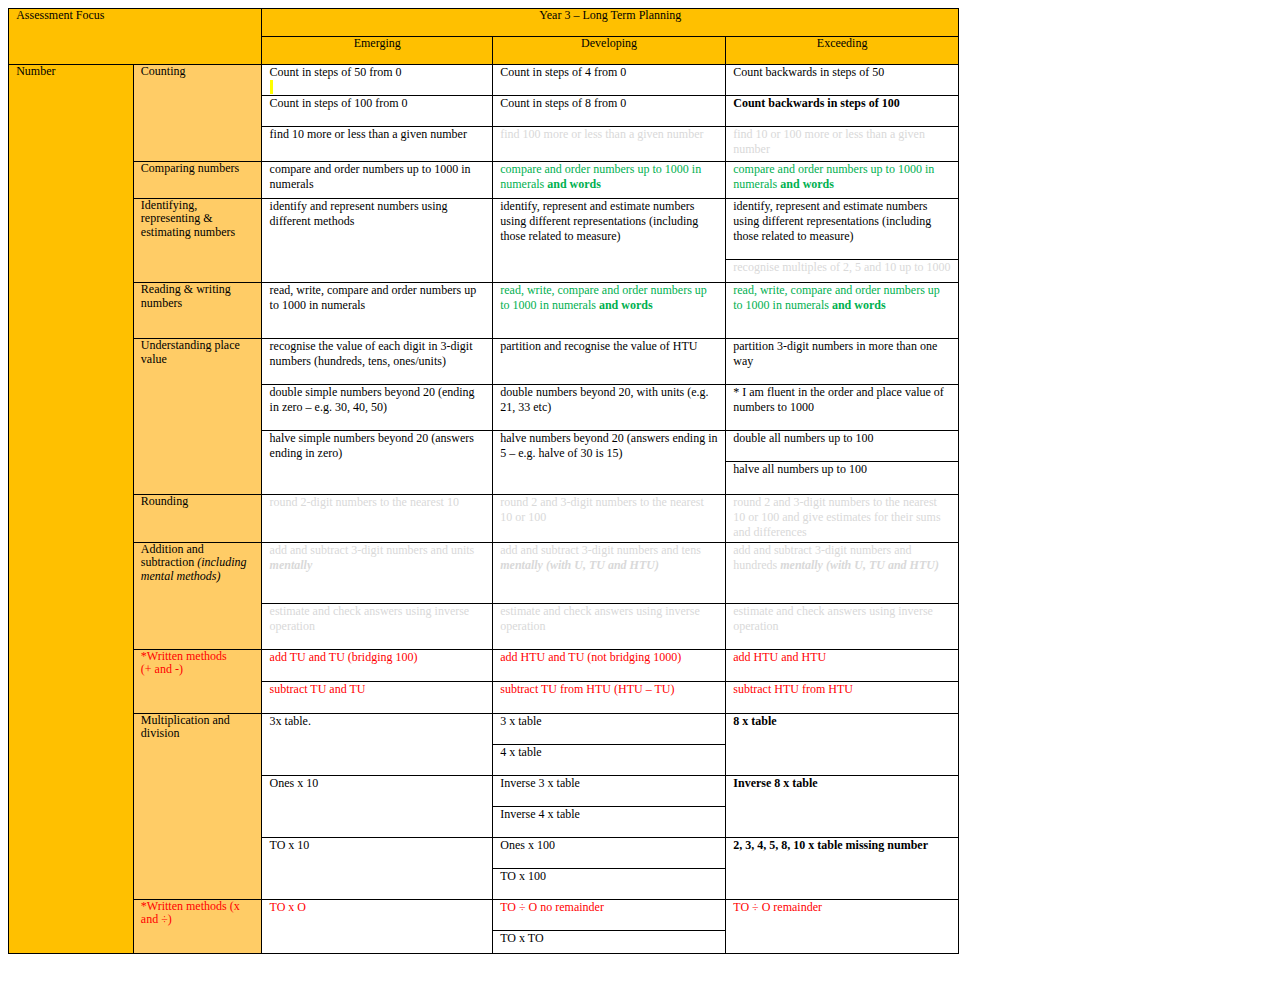
<file: public_html/worksheets2/views/Design/Numeracy Planning NC 2014 Y3.htm>
<html>

<head>
<meta http-equiv=Content-Type content="text/html; charset=windows-1252">
<meta name=Generator content="Microsoft Word 15 (filtered)">
<style>
<!--
 /* Font Definitions */
 @font-face
	{font-family:Wingdings;
	panose-1:5 0 0 0 0 0 0 0 0 0;}
@font-face
	{font-family:"Cambria Math";
	panose-1:2 4 5 3 5 4 6 3 2 4;}
@font-face
	{font-family:Calibri;
	panose-1:2 15 5 2 2 2 4 3 2 4;}
@font-face
	{font-family:"Comic Sans MS";
	panose-1:3 15 7 2 3 3 2 2 2 4;}
 /* Style Definitions */
 p.MsoNormal, li.MsoNormal, div.MsoNormal
	{margin-top:0cm;
	margin-right:0cm;
	margin-bottom:10.0pt;
	margin-left:0cm;
	line-height:115%;
	font-size:11.0pt;
	font-family:"Calibri",sans-serif;}
p.MsoHeader, li.MsoHeader, div.MsoHeader
	{mso-style-link:"Header Char";
	margin:0cm;
	margin-bottom:.0001pt;
	font-size:11.0pt;
	font-family:"Calibri",sans-serif;}
p.MsoFooter, li.MsoFooter, div.MsoFooter
	{mso-style-link:"Footer Char";
	margin:0cm;
	margin-bottom:.0001pt;
	font-size:11.0pt;
	font-family:"Calibri",sans-serif;}
p.MsoListParagraph, li.MsoListParagraph, div.MsoListParagraph
	{margin-top:0cm;
	margin-right:0cm;
	margin-bottom:10.0pt;
	margin-left:36.0pt;
	line-height:115%;
	font-size:11.0pt;
	font-family:"Calibri",sans-serif;}
p.MsoListParagraphCxSpFirst, li.MsoListParagraphCxSpFirst, div.MsoListParagraphCxSpFirst
	{margin-top:0cm;
	margin-right:0cm;
	margin-bottom:0cm;
	margin-left:36.0pt;
	margin-bottom:.0001pt;
	line-height:115%;
	font-size:11.0pt;
	font-family:"Calibri",sans-serif;}
p.MsoListParagraphCxSpMiddle, li.MsoListParagraphCxSpMiddle, div.MsoListParagraphCxSpMiddle
	{margin-top:0cm;
	margin-right:0cm;
	margin-bottom:0cm;
	margin-left:36.0pt;
	margin-bottom:.0001pt;
	line-height:115%;
	font-size:11.0pt;
	font-family:"Calibri",sans-serif;}
p.MsoListParagraphCxSpLast, li.MsoListParagraphCxSpLast, div.MsoListParagraphCxSpLast
	{margin-top:0cm;
	margin-right:0cm;
	margin-bottom:10.0pt;
	margin-left:36.0pt;
	line-height:115%;
	font-size:11.0pt;
	font-family:"Calibri",sans-serif;}
span.HeaderChar
	{mso-style-name:"Header Char";
	mso-style-link:Header;}
span.FooterChar
	{mso-style-name:"Footer Char";
	mso-style-link:Footer;}
.MsoChpDefault
	{font-family:"Calibri",sans-serif;}
.MsoPapDefault
	{margin-bottom:8.0pt;
	line-height:107%;}
 /* Page Definitions */
 @page WordSection1
	{size:841.9pt 595.3pt;
	margin:72.0pt 72.0pt 72.0pt 72.0pt;}
div.WordSection1
	{page:WordSection1;}
 /* List Definitions */
 ol
	{margin-bottom:0cm;}
ul
	{margin-bottom:0cm;}
-->
</style>

</head>

<body lang=EN-GB>

<div class=WordSection1>

<table class=MsoTableGrid border=1 cellspacing=0 cellpadding=0 width=951
 style='width:713.4pt;border-collapse:collapse;border:none'>
 <tr style='height:18.65pt'>
  <td width=238 colspan=2 rowspan=2 valign=top style='width:178.65pt;
  border:solid windowtext 1.0pt;background:#FFC000;padding:0cm 5.4pt 0cm 5.4pt;
  height:18.65pt'>
  <p class=MsoNormal><span style='font-size:9.0pt;line-height:115%;font-family:
  "Comic Sans MS"'>Assessment Focus</span></p>
  </td>
  <td width=713 colspan=3 valign=top style='width:534.75pt;border:solid windowtext 1.0pt;
  border-left:none;background:#FFC000;padding:0cm 5.4pt 0cm 5.4pt;height:18.65pt'>
  <p class=MsoNormal align=center style='text-align:center'><span
  style='font-size:9.0pt;line-height:115%;font-family:"Comic Sans MS"'>Year 3 �
  Long Term Planning </span></p>
  </td>
 </tr>
 <tr style='height:19.3pt'>
  <td width=238 valign=top style='width:178.25pt;border-top:none;border-left:
  none;border-bottom:solid windowtext 1.0pt;border-right:solid windowtext 1.0pt;
  background:#FFC000;padding:0cm 5.4pt 0cm 5.4pt;height:19.3pt'>
  <p class=MsoNormal align=center style='text-align:center'><span
  style='font-size:9.0pt;line-height:115%;font-family:"Comic Sans MS"'>Emerging</span></p>
  </td>
  <td width=238 valign=top style='width:178.25pt;border-top:none;border-left:
  none;border-bottom:solid windowtext 1.0pt;border-right:solid windowtext 1.0pt;
  background:#FFC000;padding:0cm 5.4pt 0cm 5.4pt;height:19.3pt'>
  <p class=MsoNormal align=center style='text-align:center'><span
  style='font-size:9.0pt;line-height:115%;font-family:"Comic Sans MS"'>Developing</span></p>
  </td>
  <td width=238 valign=top style='width:178.25pt;border-top:none;border-left:
  none;border-bottom:solid windowtext 1.0pt;border-right:solid windowtext 1.0pt;
  background:#FFC000;padding:0cm 5.4pt 0cm 5.4pt;height:19.3pt'>
  <p class=MsoNormal align=center style='text-align:center'><span
  style='font-size:9.0pt;line-height:115%;font-family:"Comic Sans MS"'>Exceeding</span></p>
  </td>
 </tr>
 <tr style='height:13.15pt'>
  <td width=119 rowspan=24 valign=top style='width:89.2pt;border:solid windowtext 1.0pt;
  border-top:none;background:#FFC000;padding:0cm 5.4pt 0cm 5.4pt;height:13.15pt'>
  <p class=MsoNormal style='margin-bottom:0cm;margin-bottom:.0001pt'><span
  style='font-size:9.0pt;line-height:115%;font-family:"Comic Sans MS"'>Number</span></p>
  </td>
  <td width=119 rowspan=3 valign=top style='width:89.45pt;border-top:none;
  border-left:none;border-bottom:solid windowtext 1.0pt;border-right:solid windowtext 1.0pt;
  background:#FFCC66;padding:0cm 5.4pt 0cm 5.4pt;height:13.15pt'>
  <p class=MsoNormal style='margin-bottom:0cm;margin-bottom:.0001pt'><span
  style='font-size:9.0pt;line-height:115%;font-family:"Comic Sans MS"'>Counting</span></p>
  </td>
  <td width=238 valign=top style='width:178.25pt;border-top:none;border-left:
  none;border-bottom:solid windowtext 1.0pt;border-right:solid windowtext 1.0pt;
  padding:0cm 5.4pt 0cm 5.4pt;height:13.15pt'>
  <p class=MsoNormal style='margin-bottom:0cm;margin-bottom:.0001pt;line-height:
  normal'><span style='font-size:9.0pt;font-family:"Comic Sans MS"'>Count in
  steps of 50 from 0</span></p>
  <p class=MsoNormal style='margin-bottom:0cm;margin-bottom:.0001pt;line-height:
  normal'><span style='font-size:9.0pt;font-family:"Comic Sans MS";background:
  yellow'>&nbsp;</span></p>
  </td>
  <td width=238 valign=top style='width:178.25pt;border-top:none;border-left:
  none;border-bottom:solid windowtext 1.0pt;border-right:solid windowtext 1.0pt;
  padding:0cm 5.4pt 0cm 5.4pt;height:13.15pt'>
  <p class=MsoNormal style='margin-bottom:0cm;margin-bottom:.0001pt;line-height:
  normal'><span style='font-size:9.0pt;font-family:"Comic Sans MS"'>Count in
  steps of 4 from 0</span></p>
  <p class=MsoNormal style='margin-bottom:0cm;margin-bottom:.0001pt;line-height:
  normal'><span style='font-size:9.0pt;font-family:"Comic Sans MS"'>&nbsp;</span></p>
  </td>
  <td width=238 valign=top style='width:178.25pt;border-top:none;border-left:
  none;border-bottom:solid windowtext 1.0pt;border-right:solid windowtext 1.0pt;
  padding:0cm 5.4pt 0cm 5.4pt;height:13.15pt'>
  <p class=MsoNormal style='margin-bottom:0cm;margin-bottom:.0001pt;line-height:
  normal'><span style='font-size:9.0pt;font-family:"Comic Sans MS"'>Count backwards
  in steps of 50</span></p>
  <p class=MsoNormal style='margin-bottom:0cm;margin-bottom:.0001pt;line-height:
  normal'><span style='font-size:9.0pt;font-family:"Comic Sans MS"'>&nbsp;</span></p>
  </td>
 </tr>
 <tr style='height:13.1pt'>
  <td width=238 valign=top style='width:178.25pt;border-top:none;border-left:
  none;border-bottom:solid windowtext 1.0pt;border-right:solid windowtext 1.0pt;
  padding:0cm 5.4pt 0cm 5.4pt;height:13.1pt'>
  <p class=MsoNormal style='margin-bottom:0cm;margin-bottom:.0001pt;line-height:
  normal'><span style='font-size:9.0pt;font-family:"Comic Sans MS"'>Count in
  steps of 100 from 0</span></p>
  <p class=MsoNormal style='margin-bottom:0cm;margin-bottom:.0001pt;line-height:
  normal'><span style='font-size:9.0pt;font-family:"Comic Sans MS"'>&nbsp;</span></p>
  </td>
  <td width=238 valign=top style='width:178.25pt;border-top:none;border-left:
  none;border-bottom:solid windowtext 1.0pt;border-right:solid windowtext 1.0pt;
  padding:0cm 5.4pt 0cm 5.4pt;height:13.1pt'>
  <p class=MsoNormal style='margin-bottom:0cm;margin-bottom:.0001pt;line-height:
  normal'><span style='font-size:9.0pt;font-family:"Comic Sans MS"'>Count in
  steps of 8 from 0</span></p>
  <p class=MsoNormal style='margin-bottom:0cm;margin-bottom:.0001pt;line-height:
  normal'><span style='font-size:9.0pt;font-family:"Comic Sans MS"'>&nbsp;</span></p>
  </td>
  <td width=238 valign=top style='width:178.25pt;border-top:none;border-left:
  none;border-bottom:solid windowtext 1.0pt;border-right:solid windowtext 1.0pt;
  padding:0cm 5.4pt 0cm 5.4pt;height:13.1pt'>
  <p class=MsoNormal style='margin-bottom:0cm;margin-bottom:.0001pt;line-height:
  normal'><b><span style='font-size:9.0pt;font-family:"Comic Sans MS"'>Count
  backwards in steps of 100</span></b></p>
  <p class=MsoNormal style='margin-bottom:0cm;margin-bottom:.0001pt;line-height:
  normal'><span style='font-size:9.0pt;font-family:"Comic Sans MS"'>&nbsp;</span></p>
  </td>
 </tr>
 <tr style='height:26.25pt'>
  <td width=238 valign=top style='width:178.25pt;border-top:none;border-left:
  none;border-bottom:solid windowtext 1.0pt;border-right:solid windowtext 1.0pt;
  padding:0cm 5.4pt 0cm 5.4pt;height:26.25pt'>
  <p class=MsoNormal style='margin-bottom:0cm;margin-bottom:.0001pt;line-height:
  normal'><span style='font-size:9.0pt;font-family:"Comic Sans MS"'>find 10
  more or less than a given number </span></p>
  <p class=MsoNormal style='margin-bottom:0cm;margin-bottom:.0001pt;line-height:
  normal'><span style='font-size:9.0pt;font-family:"Comic Sans MS"'>&nbsp;</span></p>
  </td>
  <td width=238 valign=top style='width:178.25pt;border-top:none;border-left:
  none;border-bottom:solid windowtext 1.0pt;border-right:solid windowtext 1.0pt;
  padding:0cm 5.4pt 0cm 5.4pt;height:26.25pt'>
  <p class=MsoNormal style='margin-bottom:0cm;margin-bottom:.0001pt;line-height:
  normal'><span style='font-size:9.0pt;font-family:"Comic Sans MS";color:#D9D9D9'>find
  100 more or less than a given number</span></p>
  </td>
  <td width=238 valign=top style='width:178.25pt;border-top:none;border-left:
  none;border-bottom:solid windowtext 1.0pt;border-right:solid windowtext 1.0pt;
  padding:0cm 5.4pt 0cm 5.4pt;height:26.25pt'>
  <p class=MsoNormal style='margin-bottom:0cm;margin-bottom:.0001pt;line-height:
  normal'><span style='font-size:9.0pt;font-family:"Comic Sans MS";color:#D9D9D9'>find
  10 or 100 more or less than a given number</span></p>
  </td>
 </tr>
 <tr style='height:27.2pt'>
  <td width=119 valign=top style='width:89.45pt;border-top:none;border-left:
  none;border-bottom:solid windowtext 1.0pt;border-right:solid windowtext 1.0pt;
  background:#FFCC66;padding:0cm 5.4pt 0cm 5.4pt;height:27.2pt'>
  <p class=MsoNormal style='margin-bottom:0cm;margin-bottom:.0001pt'><span
  style='font-size:9.0pt;line-height:115%;font-family:"Comic Sans MS"'>Comparing
  numbers</span></p>
  </td>
  <td width=238 valign=top style='width:178.25pt;border-top:none;border-left:
  none;border-bottom:solid windowtext 1.0pt;border-right:solid windowtext 1.0pt;
  padding:0cm 5.4pt 0cm 5.4pt;height:27.2pt'>
  <p class=MsoNormal style='margin-bottom:0cm;margin-bottom:.0001pt;line-height:
  normal'><span style='font-size:9.0pt;font-family:"Comic Sans MS"'>compare and
  order numbers up to 1000 in numerals </span></p>
  </td>
  <td width=238 valign=top style='width:178.25pt;border-top:none;border-left:
  none;border-bottom:solid windowtext 1.0pt;border-right:solid windowtext 1.0pt;
  padding:0cm 5.4pt 0cm 5.4pt;height:27.2pt'>
  <p class=MsoNormal style='margin-bottom:0cm;margin-bottom:.0001pt;line-height:
  normal'><span style='font-size:9.0pt;font-family:"Comic Sans MS";color:#00B050'>compare
  and order numbers up to 1000 in numerals <b>and words</b></span></p>
  </td>
  <td width=238 valign=top style='width:178.25pt;border-top:none;border-left:
  none;border-bottom:solid windowtext 1.0pt;border-right:solid windowtext 1.0pt;
  padding:0cm 5.4pt 0cm 5.4pt;height:27.2pt'>
  <p class=MsoNormal style='margin-bottom:0cm;margin-bottom:.0001pt;line-height:
  normal'><span style='font-size:9.0pt;font-family:"Comic Sans MS";color:#00B050'>compare
  and order numbers up to 1000 in numerals <b>and words</b></span></p>
  </td>
 </tr>
 <tr style='height:17.65pt'>
  <td width=119 rowspan=2 valign=top style='width:89.45pt;border-top:none;
  border-left:none;border-bottom:solid windowtext 1.0pt;border-right:solid windowtext 1.0pt;
  background:#FFCC66;padding:0cm 5.4pt 0cm 5.4pt;height:17.65pt'>
  <p class=MsoNormal style='margin-bottom:0cm;margin-bottom:.0001pt'><span
  style='font-size:9.0pt;line-height:115%;font-family:"Comic Sans MS"'>Identifying,
  representing &amp; estimating numbers</span></p>
  </td>
  <td width=238 rowspan=2 valign=top style='width:178.25pt;border-top:none;
  border-left:none;border-bottom:solid windowtext 1.0pt;border-right:solid windowtext 1.0pt;
  padding:0cm 5.4pt 0cm 5.4pt;height:17.65pt'>
  <p class=MsoNormal style='margin-bottom:0cm;margin-bottom:.0001pt;line-height:
  normal'><span style='font-size:9.0pt;font-family:"Comic Sans MS"'>identify
  and represent numbers using different methods</span></p>
  <p class=MsoNormal style='margin-bottom:0cm;margin-bottom:.0001pt;line-height:
  normal'><span style='font-size:9.0pt;font-family:"Comic Sans MS"'>&nbsp;</span></p>
  </td>
  <td width=238 rowspan=2 valign=top style='width:178.25pt;border-top:none;
  border-left:none;border-bottom:solid windowtext 1.0pt;border-right:solid windowtext 1.0pt;
  padding:0cm 5.4pt 0cm 5.4pt;height:17.65pt'>
  <p class=MsoNormal style='margin-bottom:0cm;margin-bottom:.0001pt;line-height:
  normal'><span style='font-size:9.0pt;font-family:"Comic Sans MS"'>identify,
  represent and estimate numbers using different representations (including
  those related to measure)</span></p>
  </td>
  <td width=238 valign=top style='width:178.25pt;border-top:none;border-left:
  none;border-bottom:solid windowtext 1.0pt;border-right:solid windowtext 1.0pt;
  background:white;padding:0cm 5.4pt 0cm 5.4pt;height:17.65pt'>
  <p class=MsoNormal style='margin-bottom:0cm;margin-bottom:.0001pt;line-height:
  normal'><span style='font-size:9.0pt;font-family:"Comic Sans MS"'>identify,
  represent and estimate numbers using different representations (including
  those related to measure)</span></p>
  <p class=MsoNormal style='margin-bottom:0cm;margin-bottom:.0001pt;line-height:
  normal'><span style='font-size:9.0pt;font-family:"Comic Sans MS"'>&nbsp;</span></p>
  </td>
 </tr>
 <tr style='height:17.6pt'>
  <td width=238 valign=top style='width:178.25pt;border-top:none;border-left:
  none;border-bottom:solid windowtext 1.0pt;border-right:solid windowtext 1.0pt;
  background:white;padding:0cm 5.4pt 0cm 5.4pt;height:17.6pt'>
  <p class=MsoNormal style='margin-bottom:0cm;margin-bottom:.0001pt;line-height:
  normal'><span style='font-size:9.0pt;font-family:"Comic Sans MS";color:#D9D9D9'>recognise
  multiples of 2, 5 and 10 up to 1000</span></p>
  </td>
 </tr>
 <tr style='height:42.2pt'>
  <td width=119 valign=top style='width:89.45pt;border-top:none;border-left:
  none;border-bottom:solid windowtext 1.0pt;border-right:solid windowtext 1.0pt;
  background:#FFCC66;padding:0cm 5.4pt 0cm 5.4pt;height:42.2pt'>
  <p class=MsoNormal style='margin-bottom:0cm;margin-bottom:.0001pt'><span
  style='font-size:9.0pt;line-height:115%;font-family:"Comic Sans MS"'>Reading
  &amp; writing numbers</span></p>
  </td>
  <td width=238 valign=top style='width:178.25pt;border-top:none;border-left:
  none;border-bottom:solid windowtext 1.0pt;border-right:solid windowtext 1.0pt;
  padding:0cm 5.4pt 0cm 5.4pt;height:42.2pt'>
  <p class=MsoNormal style='margin-bottom:0cm;margin-bottom:.0001pt;line-height:
  normal'><span style='font-size:9.0pt;font-family:"Comic Sans MS"'>read,
  write, compare and order numbers up to 1000 in numerals </span></p>
  <p class=MsoNormal style='margin-bottom:0cm;margin-bottom:.0001pt;line-height:
  normal'><span style='font-size:9.0pt;font-family:"Comic Sans MS"'>&nbsp;</span></p>
  </td>
  <td width=238 valign=top style='width:178.25pt;border-top:none;border-left:
  none;border-bottom:solid windowtext 1.0pt;border-right:solid windowtext 1.0pt;
  padding:0cm 5.4pt 0cm 5.4pt;height:42.2pt'>
  <p class=MsoNormal style='margin-bottom:0cm;margin-bottom:.0001pt;line-height:
  normal'><span style='font-size:9.0pt;font-family:"Comic Sans MS";color:#00B050'>read,
  write, compare and order numbers up to 1000 in numerals <b>and words</b></span></p>
  <p class=MsoNormal style='margin-bottom:0cm;margin-bottom:.0001pt;line-height:
  normal'><span style='font-size:9.0pt;font-family:"Comic Sans MS";color:#00B050'>&nbsp;</span></p>
  </td>
  <td width=238 valign=top style='width:178.25pt;border-top:none;border-left:
  none;border-bottom:solid windowtext 1.0pt;border-right:solid windowtext 1.0pt;
  padding:0cm 5.4pt 0cm 5.4pt;height:42.2pt'>
  <p class=MsoNormal style='margin-bottom:0cm;margin-bottom:.0001pt;line-height:
  normal'><span style='font-size:9.0pt;font-family:"Comic Sans MS";color:#00B050'>read,
  write, compare and order numbers up to 1000 in numerals <b>and words</b></span></p>
  </td>
 </tr>
 <tr style='height:17.65pt'>
  <td width=119 rowspan=4 valign=top style='width:89.45pt;border-top:none;
  border-left:none;border-bottom:solid windowtext 1.0pt;border-right:solid windowtext 1.0pt;
  background:#FFCC66;padding:0cm 5.4pt 0cm 5.4pt;height:17.65pt'>
  <p class=MsoNormal style='margin-bottom:0cm;margin-bottom:.0001pt'><span
  style='font-size:9.0pt;line-height:115%;font-family:"Comic Sans MS"'>Understanding
  place value</span></p>
  </td>
  <td width=238 valign=top style='width:178.25pt;border-top:none;border-left:
  none;border-bottom:solid windowtext 1.0pt;border-right:solid windowtext 1.0pt;
  padding:0cm 5.4pt 0cm 5.4pt;height:17.65pt'>
  <p class=MsoNormal style='margin-bottom:0cm;margin-bottom:.0001pt;line-height:
  normal'><span style='font-size:9.0pt;font-family:"Comic Sans MS"'>recognise
  the value of each digit in 3-digit numbers (hundreds, tens, ones/units)</span></p>
  <p class=MsoNormal style='margin-bottom:0cm;margin-bottom:.0001pt;line-height:
  normal'><span style='font-size:9.0pt;font-family:"Comic Sans MS"'>&nbsp;</span></p>
  </td>
  <td width=238 valign=top style='width:178.25pt;border-top:none;border-left:
  none;border-bottom:solid windowtext 1.0pt;border-right:solid windowtext 1.0pt;
  padding:0cm 5.4pt 0cm 5.4pt;height:17.65pt'>
  <p class=MsoNormal style='margin-bottom:0cm;margin-bottom:.0001pt;line-height:
  normal'><span style='font-size:9.0pt;font-family:"Comic Sans MS"'>partition
  and recognise the value of HTU</span></p>
  <p class=MsoNormal style='margin-bottom:0cm;margin-bottom:.0001pt;line-height:
  normal'><span style='font-size:9.0pt;font-family:"Comic Sans MS"'>&nbsp;</span></p>
  </td>
  <td width=238 valign=top style='width:178.25pt;border-top:none;border-left:
  none;border-bottom:solid windowtext 1.0pt;border-right:solid windowtext 1.0pt;
  padding:0cm 5.4pt 0cm 5.4pt;height:17.65pt'>
  <p class=MsoNormal style='margin-bottom:0cm;margin-bottom:.0001pt;line-height:
  normal'><span style='font-size:9.0pt;font-family:"Comic Sans MS"'>partition
  3-digit numbers in more than one way</span></p>
  <p class=MsoNormal style='margin-bottom:0cm;margin-bottom:.0001pt;line-height:
  normal'><span style='font-size:9.0pt;font-family:"Comic Sans MS"'>&nbsp;</span></p>
  </td>
 </tr>
 <tr style='height:8.65pt'>
  <td width=238 valign=top style='width:178.25pt;border-top:none;border-left:
  none;border-bottom:solid windowtext 1.0pt;border-right:solid windowtext 1.0pt;
  padding:0cm 5.4pt 0cm 5.4pt;height:8.65pt'>
  <p class=MsoNormal style='margin-bottom:0cm;margin-bottom:.0001pt;line-height:
  normal'><span style='font-size:9.0pt;font-family:"Comic Sans MS"'>double
  simple numbers beyond 20 (ending in zero � e.g. 30, 40, 50)</span></p>
  <p class=MsoNormal style='margin-bottom:0cm;margin-bottom:.0001pt;line-height:
  normal'><span style='font-size:9.0pt;font-family:"Comic Sans MS"'>&nbsp;</span></p>
  </td>
  <td width=238 valign=top style='width:178.25pt;border-top:none;border-left:
  none;border-bottom:solid windowtext 1.0pt;border-right:solid windowtext 1.0pt;
  padding:0cm 5.4pt 0cm 5.4pt;height:8.65pt'>
  <p class=MsoNormal style='margin-bottom:0cm;margin-bottom:.0001pt;line-height:
  normal'><span style='font-size:9.0pt;font-family:"Comic Sans MS"'>double
  numbers beyond 20, with units (e.g. 21, 33 etc) </span></p>
  <p class=MsoNormal style='margin-bottom:0cm;margin-bottom:.0001pt;line-height:
  normal'><span style='font-size:9.0pt;font-family:"Comic Sans MS"'>&nbsp;</span></p>
  </td>
  <td width=238 valign=top style='width:178.25pt;border-top:none;border-left:
  none;border-bottom:solid windowtext 1.0pt;border-right:solid windowtext 1.0pt;
  padding:0cm 5.4pt 0cm 5.4pt;height:8.65pt'>
  <p class=MsoNormal style='margin-bottom:0cm;margin-bottom:.0001pt;line-height:
  normal'><span style='font-size:9.0pt;font-family:"Comic Sans MS"'>* I am
  fluent in the order and place value of numbers to 1000</span></p>
  <p class=MsoNormal style='margin-bottom:0cm;margin-bottom:.0001pt;line-height:
  normal'><span style='font-size:9.0pt;font-family:"Comic Sans MS"'>&nbsp;</span></p>
  </td>
 </tr>
 <tr style='height:16.0pt'>
  <td width=238 rowspan=2 valign=top style='width:178.25pt;border-top:none;
  border-left:none;border-bottom:solid windowtext 1.0pt;border-right:solid windowtext 1.0pt;
  padding:0cm 5.4pt 0cm 5.4pt;height:16.0pt'>
  <p class=MsoNormal style='margin-bottom:0cm;margin-bottom:.0001pt;line-height:
  normal'><span style='font-size:9.0pt;font-family:"Comic Sans MS"'>halve
  simple numbers beyond 20 (answers ending in zero)</span></p>
  </td>
  <td width=238 rowspan=2 valign=top style='width:178.25pt;border-top:none;
  border-left:none;border-bottom:solid windowtext 1.0pt;border-right:solid windowtext 1.0pt;
  padding:0cm 5.4pt 0cm 5.4pt;height:16.0pt'>
  <p class=MsoNormal style='margin-bottom:0cm;margin-bottom:.0001pt;line-height:
  normal'><span style='font-size:9.0pt;font-family:"Comic Sans MS"'>halve
  numbers beyond 20 (answers ending in 5 � e.g. halve of 30 is 15)</span></p>
  </td>
  <td width=238 valign=top style='width:178.25pt;border-top:none;border-left:
  none;border-bottom:solid windowtext 1.0pt;border-right:solid windowtext 1.0pt;
  padding:0cm 5.4pt 0cm 5.4pt;height:16.0pt'>
  <p class=MsoNormal style='margin-bottom:0cm;margin-bottom:.0001pt;line-height:
  normal'><span style='font-size:9.0pt;font-family:"Comic Sans MS"'>double all
  numbers up to 100</span></p>
  <p class=MsoNormal style='margin-bottom:0cm;margin-bottom:.0001pt;line-height:
  normal'><span style='font-size:9.0pt;font-family:"Comic Sans MS"'>&nbsp;</span></p>
  </td>
 </tr>
 <tr style='height:24.85pt'>
  <td width=238 valign=top style='width:178.25pt;border-top:none;border-left:
  none;border-bottom:solid windowtext 1.0pt;border-right:solid windowtext 1.0pt;
  padding:0cm 5.4pt 0cm 5.4pt;height:24.85pt'>
  <p class=MsoNormal style='margin-bottom:0cm;margin-bottom:.0001pt;line-height:
  normal'><span style='font-size:9.0pt;font-family:"Comic Sans MS"'>halve all
  numbers up to 100</span></p>
  </td>
 </tr>
 <tr style='height:35.5pt'>
  <td width=119 valign=top style='width:89.45pt;border-top:none;border-left:
  none;border-bottom:solid windowtext 1.0pt;border-right:solid windowtext 1.0pt;
  background:#FFCC66;padding:0cm 5.4pt 0cm 5.4pt;height:35.5pt'>
  <p class=MsoNormal style='margin-bottom:0cm;margin-bottom:.0001pt'><span
  style='font-size:9.0pt;line-height:115%;font-family:"Comic Sans MS"'>Rounding</span></p>
  </td>
  <td width=238 valign=top style='width:178.25pt;border-top:none;border-left:
  none;border-bottom:solid windowtext 1.0pt;border-right:solid windowtext 1.0pt;
  padding:0cm 5.4pt 0cm 5.4pt;height:35.5pt'>
  <p class=MsoNormal style='margin-bottom:0cm;margin-bottom:.0001pt;line-height:
  normal'><span style='font-size:9.0pt;font-family:"Comic Sans MS";color:#D9D9D9'>round
  2-digit numbers to the nearest 10 </span></p>
  </td>
  <td width=238 valign=top style='width:178.25pt;border-top:none;border-left:
  none;border-bottom:solid windowtext 1.0pt;border-right:solid windowtext 1.0pt;
  padding:0cm 5.4pt 0cm 5.4pt;height:35.5pt'>
  <p class=MsoNormal style='margin-bottom:0cm;margin-bottom:.0001pt;line-height:
  normal'><span style='font-size:9.0pt;font-family:"Comic Sans MS";color:#D9D9D9'>round
  2 and 3-digit numbers to the nearest 10 or 100</span></p>
  </td>
  <td width=238 valign=top style='width:178.25pt;border-top:none;border-left:
  none;border-bottom:solid windowtext 1.0pt;border-right:solid windowtext 1.0pt;
  padding:0cm 5.4pt 0cm 5.4pt;height:35.5pt'>
  <p class=MsoNormal style='margin-bottom:0cm;margin-bottom:.0001pt;line-height:
  normal'><span style='font-size:9.0pt;font-family:"Comic Sans MS";color:#D9D9D9'>round
  2 and 3-digit numbers to the nearest 10 or 100 and give estimates for their
  sums and differences</span></p>
  </td>
 </tr>
 <tr style='height:28.5pt'>
  <td width=119 rowspan=2 valign=top style='width:89.45pt;border-top:none;
  border-left:none;border-bottom:solid windowtext 1.0pt;border-right:solid windowtext 1.0pt;
  background:#FFCC66;padding:0cm 5.4pt 0cm 5.4pt;height:28.5pt'>
  <p class=MsoNormal style='margin-bottom:0cm;margin-bottom:.0001pt'><span
  style='font-size:9.0pt;line-height:115%;font-family:"Comic Sans MS"'>Addition
  and subtraction <i>(including mental methods)</i></span></p>
  <p class=MsoNormal style='margin-bottom:0cm;margin-bottom:.0001pt'><span
  style='font-size:9.0pt;line-height:115%;font-family:"Comic Sans MS";
  color:red'>&nbsp;</span></p>
  </td>
  <td width=238 valign=top style='width:178.25pt;border-top:none;border-left:
  none;border-bottom:solid windowtext 1.0pt;border-right:solid windowtext 1.0pt;
  padding:0cm 5.4pt 0cm 5.4pt;height:28.5pt'>
  <p class=MsoNormal style='margin-bottom:0cm;margin-bottom:.0001pt;line-height:
  normal'><span style='font-size:9.0pt;font-family:"Comic Sans MS";color:#D9D9D9'>add
  and subtract 3-digit numbers and units <b><i>mentally </i></b></span></p>
  <p class=MsoNormal style='margin-bottom:0cm;margin-bottom:.0001pt;line-height:
  normal'><b><i><span style='font-size:9.0pt;font-family:"Comic Sans MS";
  color:#D9D9D9'>&nbsp;</span></i></b></p>
  <p class=MsoNormal style='margin-bottom:0cm;margin-bottom:.0001pt;line-height:
  normal'><span style='font-size:9.0pt;font-family:"Comic Sans MS";color:#D9D9D9'>&nbsp;</span></p>
  </td>
  <td width=238 valign=top style='width:178.25pt;border-top:none;border-left:
  none;border-bottom:solid windowtext 1.0pt;border-right:solid windowtext 1.0pt;
  padding:0cm 5.4pt 0cm 5.4pt;height:28.5pt'>
  <p class=MsoNormal style='margin-bottom:0cm;margin-bottom:.0001pt;line-height:
  normal'><span style='font-size:9.0pt;font-family:"Comic Sans MS";color:#D9D9D9'>add
  and subtract 3-digit numbers and tens <b><i>mentally (with U, TU and HTU)</i></b></span></p>
  <p class=MsoNormal style='margin-bottom:0cm;margin-bottom:.0001pt;line-height:
  normal'><span style='font-size:9.0pt;font-family:"Comic Sans MS";color:#D9D9D9'>&nbsp;</span></p>
  </td>
  <td width=238 valign=top style='width:178.25pt;border-top:none;border-left:
  none;border-bottom:solid windowtext 1.0pt;border-right:solid windowtext 1.0pt;
  padding:0cm 5.4pt 0cm 5.4pt;height:28.5pt'>
  <p class=MsoNormal style='margin-bottom:0cm;margin-bottom:.0001pt;line-height:
  normal'><span style='font-size:9.0pt;font-family:"Comic Sans MS";color:#D9D9D9'>add
  and subtract 3-digit numbers and hundreds <b><i>mentally (with U, TU and HTU)</i></b></span></p>
  <p class=MsoNormal style='margin-bottom:0cm;margin-bottom:.0001pt;line-height:
  normal'><span style='font-size:9.0pt;font-family:"Comic Sans MS";color:#D9D9D9'>&nbsp;</span></p>
  </td>
 </tr>
 <tr style='height:28.5pt'>
  <td width=238 valign=top style='width:178.25pt;border-top:none;border-left:
  none;border-bottom:solid windowtext 1.0pt;border-right:solid windowtext 1.0pt;
  padding:0cm 5.4pt 0cm 5.4pt;height:28.5pt'>
  <p class=MsoNormal style='margin-bottom:0cm;margin-bottom:.0001pt;line-height:
  normal'><span style='font-size:9.0pt;font-family:"Comic Sans MS";color:#D9D9D9'>estimate
  and check answers using inverse operation</span></p>
  <p class=MsoNormal style='margin-bottom:0cm;margin-bottom:.0001pt;line-height:
  normal'><span style='font-size:9.0pt;font-family:"Comic Sans MS";color:#D9D9D9'>&nbsp;</span></p>
  </td>
  <td width=238 valign=top style='width:178.25pt;border-top:none;border-left:
  none;border-bottom:solid windowtext 1.0pt;border-right:solid windowtext 1.0pt;
  padding:0cm 5.4pt 0cm 5.4pt;height:28.5pt'>
  <p class=MsoNormal style='margin-bottom:0cm;margin-bottom:.0001pt;line-height:
  normal'><span style='font-size:9.0pt;font-family:"Comic Sans MS";color:#D9D9D9'>estimate
  and check answers using inverse operation</span></p>
  <p class=MsoNormal style='margin-bottom:0cm;margin-bottom:.0001pt;line-height:
  normal'><span style='font-size:9.0pt;font-family:"Comic Sans MS";color:#D9D9D9'>&nbsp;</span></p>
  </td>
  <td width=238 valign=top style='width:178.25pt;border-top:none;border-left:
  none;border-bottom:solid windowtext 1.0pt;border-right:solid windowtext 1.0pt;
  padding:0cm 5.4pt 0cm 5.4pt;height:28.5pt'>
  <p class=MsoNormal style='margin-bottom:0cm;margin-bottom:.0001pt;line-height:
  normal'><span style='font-size:9.0pt;font-family:"Comic Sans MS";color:#D9D9D9'>estimate
  and check answers using inverse operation</span></p>
  <p class=MsoNormal style='margin-bottom:0cm;margin-bottom:.0001pt;line-height:
  normal'><span style='font-size:9.0pt;font-family:"Comic Sans MS";color:#D9D9D9'>&nbsp;</span></p>
  </td>
 </tr>
 <tr style='height:24.0pt'>
  <td width=119 rowspan=2 valign=top style='width:89.45pt;border-top:none;
  border-left:none;border-bottom:solid windowtext 1.0pt;border-right:solid windowtext 1.0pt;
  background:#FFCC66;padding:0cm 5.4pt 0cm 5.4pt;height:24.0pt'>
  <p class=MsoNormal style='margin-bottom:0cm;margin-bottom:.0001pt'><span
  style='font-size:9.0pt;line-height:115%;font-family:"Comic Sans MS";
  color:red'>*Written methods</span></p>
  <p class=MsoNormal style='margin-bottom:0cm;margin-bottom:.0001pt'><span
  style='font-size:9.0pt;line-height:115%;font-family:"Comic Sans MS";
  color:red'>(+ and -)</span></p>
  </td>
  <td width=238 valign=top style='width:178.25pt;border-top:none;border-left:
  none;border-bottom:solid windowtext 1.0pt;border-right:solid windowtext 1.0pt;
  padding:0cm 5.4pt 0cm 5.4pt;height:24.0pt'>
  <p class=MsoNormal style='margin-bottom:0cm;margin-bottom:.0001pt;line-height:
  normal'><span style='font-size:9.0pt;font-family:"Comic Sans MS";color:red'>add
  TU and TU (bridging 100)</span></p>
  <p class=MsoNormal style='margin-bottom:0cm;margin-bottom:.0001pt;line-height:
  normal'><span style='font-size:9.0pt;font-family:"Comic Sans MS"'>&nbsp;</span></p>
  </td>
  <td width=238 valign=top style='width:178.25pt;border-top:none;border-left:
  none;border-bottom:solid windowtext 1.0pt;border-right:solid windowtext 1.0pt;
  padding:0cm 5.4pt 0cm 5.4pt;height:24.0pt'>
  <p class=MsoNormal style='margin-bottom:0cm;margin-bottom:.0001pt;line-height:
  normal'><span style='font-size:9.0pt;font-family:"Comic Sans MS";color:red'>add
  HTU and TU (not bridging 1000)</span></p>
  <p class=MsoNormal style='margin-bottom:0cm;margin-bottom:.0001pt;line-height:
  normal'><span style='font-size:9.0pt;font-family:"Comic Sans MS"'>&nbsp;</span></p>
  </td>
  <td width=238 valign=top style='width:178.25pt;border-top:none;border-left:
  none;border-bottom:solid windowtext 1.0pt;border-right:solid windowtext 1.0pt;
  padding:0cm 5.4pt 0cm 5.4pt;height:24.0pt'>
  <p class=MsoNormal style='margin-bottom:0cm;margin-bottom:.0001pt;line-height:
  normal'><span style='font-size:9.0pt;font-family:"Comic Sans MS";color:red'>add
  HTU and HTU</span></p>
  <p class=MsoNormal style='margin-bottom:0cm;margin-bottom:.0001pt;line-height:
  normal'><span style='font-size:9.0pt;font-family:"Comic Sans MS"'>&nbsp;</span></p>
  </td>
 </tr>
 <tr style='height:24.0pt'>
  <td width=238 valign=top style='width:178.25pt;border-top:none;border-left:
  none;border-bottom:solid windowtext 1.0pt;border-right:solid windowtext 1.0pt;
  padding:0cm 5.4pt 0cm 5.4pt;height:24.0pt'>
  <p class=MsoNormal style='margin-bottom:0cm;margin-bottom:.0001pt;line-height:
  normal'><span style='font-size:9.0pt;font-family:"Comic Sans MS";color:red'>subtract
  TU and TU</span></p>
  <p class=MsoNormal style='margin-bottom:0cm;margin-bottom:.0001pt;line-height:
  normal'><span style='font-size:9.0pt;font-family:"Comic Sans MS";color:red'>&nbsp;</span></p>
  </td>
  <td width=238 valign=top style='width:178.25pt;border-top:none;border-left:
  none;border-bottom:solid windowtext 1.0pt;border-right:solid windowtext 1.0pt;
  padding:0cm 5.4pt 0cm 5.4pt;height:24.0pt'>
  <p class=MsoNormal style='margin-bottom:0cm;margin-bottom:.0001pt;line-height:
  normal'><span style='font-size:9.0pt;font-family:"Comic Sans MS";color:red'>subtract
  TU from HTU (HTU � TU)</span></p>
  </td>
  <td width=238 valign=top style='width:178.25pt;border-top:none;border-left:
  none;border-bottom:solid windowtext 1.0pt;border-right:solid windowtext 1.0pt;
  padding:0cm 5.4pt 0cm 5.4pt;height:24.0pt'>
  <p class=MsoNormal style='margin-bottom:0cm;margin-bottom:.0001pt;line-height:
  normal'><span style='font-size:9.0pt;font-family:"Comic Sans MS";color:red'>subtract
  HTU from HTU</span></p>
  </td>
 </tr>
 <tr style='height:1.0pt'>
  <td width=119 rowspan=6 valign=top style='width:89.45pt;border-top:none;
  border-left:none;border-bottom:solid windowtext 1.0pt;border-right:solid windowtext 1.0pt;
  background:#FFCC66;padding:0cm 5.4pt 0cm 5.4pt;height:1.0pt'>
  <p class=MsoNormal style='margin-bottom:0cm;margin-bottom:.0001pt'><span
  style='font-size:9.0pt;line-height:115%;font-family:"Comic Sans MS"'>Multiplication
  and division </span></p>
  <p class=MsoNormal style='margin-bottom:0cm;margin-bottom:.0001pt'><span
  style='font-size:9.0pt;line-height:115%;font-family:"Comic Sans MS"'>&nbsp;</span></p>
  <p class=MsoNormal style='margin-bottom:0cm;margin-bottom:.0001pt'><span
  style='font-size:9.0pt;line-height:115%;font-family:"Comic Sans MS"'>&nbsp;</span></p>
  </td>
  <td width=238 rowspan=2 valign=top style='width:178.25pt;border-top:none;
  border-left:none;border-bottom:solid windowtext 1.0pt;border-right:solid windowtext 1.0pt;
  padding:0cm 5.4pt 0cm 5.4pt;height:1.0pt'>
  <p class=MsoNormal style='margin-bottom:0cm;margin-bottom:.0001pt;line-height:
  normal'><span style='font-size:9.0pt;font-family:"Comic Sans MS"'>3x table.</span></p>
  <p class=MsoNormal style='margin-bottom:0cm;margin-bottom:.0001pt;line-height:
  normal'><span style='font-size:9.0pt;font-family:"Comic Sans MS";color:red'>&nbsp;</span></p>
  </td>
  <td width=238 valign=top style='width:178.25pt;border-top:none;border-left:
  none;border-bottom:solid windowtext 1.0pt;border-right:solid windowtext 1.0pt;
  padding:0cm 5.4pt 0cm 5.4pt;height:1.0pt'>
  <p class=MsoNormal style='margin-bottom:0cm;margin-bottom:.0001pt;line-height:
  normal'><span style='font-size:9.0pt;font-family:"Comic Sans MS"'>3 x table</span></p>
  <p class=MsoNormal style='margin-bottom:0cm;margin-bottom:.0001pt;line-height:
  normal'><span style='font-size:9.0pt;font-family:"Comic Sans MS"'>&nbsp;</span></p>
  </td>
  <td width=238 rowspan=2 valign=top style='width:178.25pt;border-top:none;
  border-left:none;border-bottom:solid windowtext 1.0pt;border-right:solid windowtext 1.0pt;
  padding:0cm 5.4pt 0cm 5.4pt;height:1.0pt'>
  <p class=MsoNormal style='margin-bottom:0cm;margin-bottom:.0001pt;line-height:
  normal'><b><span style='font-size:9.0pt;font-family:"Comic Sans MS"'>8 x table</span></b></p>
  <p class=MsoNormal style='margin-bottom:0cm;margin-bottom:.0001pt;line-height:
  normal'><span style='font-size:9.0pt;font-family:"Comic Sans MS"'>&nbsp;</span></p>
  </td>
 </tr>
 <tr style='height:1.0pt'>
  <td width=238 valign=top style='width:178.25pt;border-top:none;border-left:
  none;border-bottom:solid windowtext 1.0pt;border-right:solid windowtext 1.0pt;
  padding:0cm 5.4pt 0cm 5.4pt;height:1.0pt'>
  <p class=MsoNormal style='margin-bottom:0cm;margin-bottom:.0001pt;line-height:
  normal'><span style='font-size:9.0pt;font-family:"Comic Sans MS"'>4 x table</span></p>
  <p class=MsoNormal style='margin-bottom:0cm;margin-bottom:.0001pt;line-height:
  normal'><span style='font-size:9.0pt;font-family:"Comic Sans MS"'>&nbsp;</span></p>
  </td>
 </tr>
 <tr style='height:1.0pt'>
  <td width=238 rowspan=2 valign=top style='width:178.25pt;border-top:none;
  border-left:none;border-bottom:solid windowtext 1.0pt;border-right:solid windowtext 1.0pt;
  padding:0cm 5.4pt 0cm 5.4pt;height:1.0pt'>
  <p class=MsoNormal style='margin-bottom:0cm;margin-bottom:.0001pt;line-height:
  normal'><span style='font-size:9.0pt;font-family:"Comic Sans MS"'>Ones x 10</span></p>
  <p class=MsoNormal style='margin-bottom:0cm;margin-bottom:.0001pt;line-height:
  normal'><span style='font-size:9.0pt;font-family:"Comic Sans MS"'>&nbsp;</span></p>
  </td>
  <td width=238 valign=top style='width:178.25pt;border-top:none;border-left:
  none;border-bottom:solid windowtext 1.0pt;border-right:solid windowtext 1.0pt;
  padding:0cm 5.4pt 0cm 5.4pt;height:1.0pt'>
  <p class=MsoNormal style='margin-bottom:0cm;margin-bottom:.0001pt;line-height:
  normal'><span style='font-size:9.0pt;font-family:"Comic Sans MS"'>Inverse 3 x
  table</span></p>
  <p class=MsoNormal style='margin-bottom:0cm;margin-bottom:.0001pt;line-height:
  normal'><span style='font-size:9.0pt;font-family:"Comic Sans MS"'>&nbsp;</span></p>
  </td>
  <td width=238 rowspan=2 valign=top style='width:178.25pt;border-top:none;
  border-left:none;border-bottom:solid windowtext 1.0pt;border-right:solid windowtext 1.0pt;
  padding:0cm 5.4pt 0cm 5.4pt;height:1.0pt'>
  <p class=MsoNormal style='margin-bottom:0cm;margin-bottom:.0001pt;line-height:
  normal'><b><span style='font-size:9.0pt;font-family:"Comic Sans MS"'>Inverse
  8 x table</span></b></p>
  <p class=MsoNormal style='margin-bottom:0cm;margin-bottom:.0001pt;line-height:
  normal'><b><span style='font-size:9.0pt;font-family:"Comic Sans MS"'>&nbsp;</span></b></p>
  </td>
 </tr>
 <tr style='height:1.0pt'>
  <td width=238 valign=top style='width:178.25pt;border-top:none;border-left:
  none;border-bottom:solid windowtext 1.0pt;border-right:solid windowtext 1.0pt;
  padding:0cm 5.4pt 0cm 5.4pt;height:1.0pt'>
  <p class=MsoNormal style='margin-bottom:0cm;margin-bottom:.0001pt;line-height:
  normal'><span style='font-size:9.0pt;font-family:"Comic Sans MS"'>Inverse 4 x
  table</span></p>
  <p class=MsoNormal style='margin-bottom:0cm;margin-bottom:.0001pt;line-height:
  normal'><span style='font-size:9.0pt;font-family:"Comic Sans MS"'>&nbsp;</span></p>
  </td>
 </tr>
 <tr style='height:1.0pt'>
  <td width=238 rowspan=2 valign=top style='width:178.25pt;border-top:none;
  border-left:none;border-bottom:solid windowtext 1.0pt;border-right:solid windowtext 1.0pt;
  padding:0cm 5.4pt 0cm 5.4pt;height:1.0pt'>
  <p class=MsoNormal style='margin-bottom:0cm;margin-bottom:.0001pt;line-height:
  normal'><span style='font-size:9.0pt;font-family:"Comic Sans MS"'>TO x 10</span></p>
  <p class=MsoNormal style='margin-bottom:0cm;margin-bottom:.0001pt;line-height:
  normal'><span style='font-size:9.0pt;font-family:"Comic Sans MS"'>&nbsp;</span></p>
  </td>
  <td width=238 valign=top style='width:178.25pt;border-top:none;border-left:
  none;border-bottom:solid windowtext 1.0pt;border-right:solid windowtext 1.0pt;
  padding:0cm 5.4pt 0cm 5.4pt;height:1.0pt'>
  <p class=MsoNormal style='margin-bottom:0cm;margin-bottom:.0001pt;line-height:
  normal'><span style='font-size:9.0pt;font-family:"Comic Sans MS"'>Ones x 100</span></p>
  <p class=MsoNormal style='margin-bottom:0cm;margin-bottom:.0001pt;line-height:
  normal'><span style='font-size:9.0pt;font-family:"Comic Sans MS"'>&nbsp;</span></p>
  </td>
  <td width=238 rowspan=2 valign=top style='width:178.25pt;border-top:none;
  border-left:none;border-bottom:solid windowtext 1.0pt;border-right:solid windowtext 1.0pt;
  padding:0cm 5.4pt 0cm 5.4pt;height:1.0pt'>
  <p class=MsoNormal style='margin-bottom:0cm;margin-bottom:.0001pt;line-height:
  normal'><b><span style='font-size:9.0pt;font-family:"Comic Sans MS"'>2, 3, 4,
  5, 8, 10 x table missing number</span></b></p>
  <p class=MsoNormal style='margin-bottom:0cm;margin-bottom:.0001pt;line-height:
  normal'><b><span style='font-size:9.0pt;font-family:"Comic Sans MS"'>&nbsp;</span></b></p>
  </td>
 </tr>
 <tr style='height:1.0pt'>
  <td width=238 valign=top style='width:178.25pt;border-top:none;border-left:
  none;border-bottom:solid windowtext 1.0pt;border-right:solid windowtext 1.0pt;
  padding:0cm 5.4pt 0cm 5.4pt;height:1.0pt'>
  <p class=MsoNormal style='margin-bottom:0cm;margin-bottom:.0001pt;line-height:
  normal'><span style='font-size:9.0pt;font-family:"Comic Sans MS"'>TO x 100</span></p>
  <p class=MsoNormal style='margin-bottom:0cm;margin-bottom:.0001pt;line-height:
  normal'><span style='font-size:9.0pt;font-family:"Comic Sans MS"'>&nbsp;</span></p>
  </td>
 </tr>
 <tr style='height:17.65pt'>
  <td width=119 rowspan=2 valign=top style='width:89.45pt;border-top:none;
  border-left:none;border-bottom:solid windowtext 1.0pt;border-right:solid windowtext 1.0pt;
  background:#FFCC66;padding:0cm 5.4pt 0cm 5.4pt;height:17.65pt'>
  <p class=MsoNormal style='margin-bottom:0cm;margin-bottom:.0001pt'><span
  style='font-size:9.0pt;line-height:115%;font-family:"Comic Sans MS";
  color:red'>*Written methods (x and �)</span></p>
  </td>
  <td width=238 rowspan=2 valign=top style='width:178.25pt;border-top:none;
  border-left:none;border-bottom:solid windowtext 1.0pt;border-right:solid windowtext 1.0pt;
  padding:0cm 5.4pt 0cm 5.4pt;height:17.65pt'>
  <p class=MsoNormal style='margin-bottom:0cm;margin-bottom:.0001pt;line-height:
  normal'><span style='font-size:9.0pt;font-family:"Comic Sans MS";color:red'>TO
  x O</span></p>
  </td>
  <td width=238 valign=top style='width:178.25pt;border-top:none;border-left:
  none;border-bottom:solid windowtext 1.0pt;border-right:solid windowtext 1.0pt;
  padding:0cm 5.4pt 0cm 5.4pt;height:17.65pt'>
  <p class=MsoNormal style='margin-bottom:0cm;margin-bottom:.0001pt;line-height:
  normal'><span style='font-size:9.0pt;font-family:"Comic Sans MS";color:red'>TO
  � O no remainder</span></p>
  <p class=MsoNormal style='margin-bottom:0cm;margin-bottom:.0001pt;line-height:
  normal'><span style='font-size:9.0pt;font-family:"Comic Sans MS"'>&nbsp;</span></p>
  </td>
  <td width=238 rowspan=2 valign=top style='width:178.25pt;border-top:none;
  border-left:none;border-bottom:solid windowtext 1.0pt;border-right:solid windowtext 1.0pt;
  padding:0cm 5.4pt 0cm 5.4pt;height:17.65pt'>
  <p class=MsoNormal style='margin-bottom:0cm;margin-bottom:.0001pt;line-height:
  normal'><span style='font-size:9.0pt;font-family:"Comic Sans MS";color:red'>TO
  � O remainder</span></p>
  </td>
 </tr>
 <tr style='height:17.6pt'>
  <td width=238 valign=top style='width:178.25pt;border-top:none;border-left:
  none;border-bottom:solid windowtext 1.0pt;border-right:solid windowtext 1.0pt;
  padding:0cm 5.4pt 0cm 5.4pt;height:17.6pt'>
  <p class=MsoNormal style='margin-bottom:0cm;margin-bottom:.0001pt;line-height:
  normal'><span style='font-size:9.0pt;font-family:"Comic Sans MS"'>TO x TO</span></p>
  </td>
 </tr>
</table>

<p class=MsoNormal>&nbsp;</p>

</div>

</body>

</html>
</file>
<file: public_html/Games/game.css>
body {
    
}

#gameScreen {
    height:100vh;
    max-width: 80%;
    background-color: black;
    margin: auto;
    }
    
#title {
    width: 100%;
    height: 20%;
    background-color: dimgray;
    text-align: center;

}

#board {
    width: 100%;
    height: 100%;
    background-color: aqua;
}
</file>
<file: public_html/LabelMaker/webfontkit-20180906-034703/stylesheet.css>
/*! Generated by Font Squirrel (https://www.fontsquirrel.com) on September 6, 2018 */



@font-face {
    font-family: 'xccw_joined_1aregular';
    src: url('xccw_joined_1a-webfont.woff2') format('woff2'),
         url('xccw_joined_1a-webfont.woff') format('woff');
    font-weight: normal;
    font-style: normal;

}
</file>
<file: public_html/LabelMaker/webfontkit-20180906-034703/specimen_files/specimen_stylesheet.css>
@import url('grid_12-825-55-15.css');

/*  
	CSS Reset by Eric Meyer - Released under Public Domain
    http://meyerweb.com/eric/tools/css/reset/
*/
html, body, div, span, applet, object, iframe,
h1, h2, h3, h4, h5, h6, p, blockquote, pre,
a, abbr, acronym, address, big, cite, code,
del, dfn, em, font, img, ins, kbd, q, s, samp,
small, strike, strong, sub, sup, tt, var,
b, u, i, center, dl, dt, dd, ol, ul, li,
fieldset, form, label, legend, table, 
caption, tbody, tfoot, thead, tr, th, td 
                  {margin: 0;padding: 0;border: 0;outline: 0;
                  font-size: 100%;vertical-align: baseline;
                  background: transparent;}
body              {line-height: 1;}
ol, ul            {list-style: none;}
blockquote, q     {quotes: none;}
blockquote:before, blockquote:after,
q:before, q:after {content: '';	content: none;}
:focus            {outline: 0;}
ins               {text-decoration: none;}
del               {text-decoration: line-through;}
table             {border-collapse: collapse;border-spacing: 0;}




body {
	color: #000;
	background-color: #dcdcdc;
}

a {
	text-decoration: none;
	color: #1883ba;
}

h1{
	font-size: 32px;
	font-weight: normal;
	font-style: normal;
	margin-bottom: 18px;
}

h2{
	font-size: 18px;
}

#container {
	width: 865px;
	margin: 0px auto;
}


#header {
	padding: 20px;
	font-size: 36px;
	background-color: #000;
	color: #fff;
}

#header span {
	color: #666;
}
#main_content {
	background-color: #fff;
	padding: 60px 20px 20px;
}


#footer p {
	margin: 0;
	padding-top: 10px;
	padding-bottom: 50px;
	color: #333;
	font: 10px Arial, sans-serif;
}

.tabs {
	width: 100%;
	height: 31px;
	background-color: #444;
}
.tabs li {
	float:  left;
	margin: 0;
	overflow: hidden;
	background-color: #444;
}
.tabs li a {
	display: block;
	color: #fff;
	text-decoration: none;
	font: bold 11px/11px 'Arial';
	text-transform: uppercase;
	padding: 10px 15px;
	border-right: 1px solid #fff;
}

.tabs li a:hover {
		background-color: #00b3ff;

}

.tabs li.active a {
	color:  #000;
	background-color: #fff;
}



div.huge {
	
	font-size: 300px;
	line-height: 1em;
	padding: 0;
	letter-spacing: -.02em;
	overflow: hidden;
}
div.glyph_range {
	font-size: 72px;
	line-height: 1.1em;
}

.size10{ font-size: 10px; }
.size11{ font-size: 11px; }
.size12{ font-size: 12px; }
.size13{ font-size: 13px; }
.size14{ font-size: 14px; }
.size16{ font-size: 16px; }
.size18{ font-size: 18px; }
.size20{ font-size: 20px; }
.size24{ font-size: 24px; }
.size30{ font-size: 30px; }
.size36{ font-size: 36px; }
.size48{ font-size: 48px; }
.size60{ font-size: 60px; }
.size72{ font-size: 72px; }
.size90{ font-size: 90px; }


.psample_row1 {	height: 120px;}
.psample_row1 {	height: 120px;}
.psample_row2 {	height: 160px;}
.psample_row3 {	height: 160px;}
.psample_row4 {	height: 160px;}

.psample {
	overflow: hidden;
	position: relative;
}
.psample p {
	line-height: 1.3em;
	display: block;
	overflow: hidden;
	margin: 0;
}

.psample span {
	margin-right: .5em;
}

.white_blend {
	width: 100%;
	height: 61px;
	background-image: url([data-uri]);
	position: absolute;
	bottom: 0;
}
.black_blend {
	width: 100%;
	height: 61px;
	background-image: url([data-uri]);
	position: absolute;
	bottom: 0;
}
.fullreverse {
	background:  #000 !important;
	color:  #fff !important;
	margin-left: -20px;
	padding-left: 20px;
	margin-right: -20px;
	padding-right: 20px;
	padding: 20px;
	margin-bottom:0;
}


.sample_table td {
	padding-top: 3px;
	padding-bottom:5px;
	padding-left: 5px;
	vertical-align: middle;
	line-height: 1.2em;
}

.sample_table td:first-child {
	background-color: #eee;
	text-align: right;
	padding-right: 5px;
	padding-left: 0;
	padding: 5px;
	font: 11px/12px "Courier New", Courier, mono;
}

code {
	white-space: pre;
	background-color: #eee;
	display: block;
	padding: 10px;
	margin-bottom: 18px;
	overflow: auto;
}


.bottom,.last 	{margin-bottom:0 !important; padding-bottom:0 !important;}

.box  { 
  padding: 18px; 
  margin-bottom: 18px; 
  background: #eee; 
}

.reverse,.reversed { background:  #000 !important;color:  #fff !important; border: none !important;}

#bodycomparison {
	position: relative;
	overflow: hidden;
	font-size: 72px;
	height: 90px;
	white-space: nowrap;
}

#bodycomparison div{
	font-size: 72px;
	line-height: 90px;
	display: inline;
	margin: 0 15px 0 0;
	padding: 0;
}

#bodycomparison div span{
	font: 10px Arial;
	position: absolute;
	left: 0;
}
#xheight {
	float: none;
	position: absolute;
	color: #d9f3ff;
	font-size: 72px;
	line-height: 90px;
}

.fontbody {
 position: relative;
}
.arialbody{
	font-family: Arial;
	position: relative;
}
.verdanabody{
	font-family: Verdana;
	position: relative;
}
.georgiabody{
	font-family: Georgia;
	position: relative;
}

/* @group Layout page
 */

#layout h1 {
	font-size: 36px;
	line-height: 42px;
	font-weight: normal;
	font-style: normal;
}

#layout h2 {
	font-size: 24px;
	line-height: 23px;
	font-weight: normal;
	font-style: normal;
}

#layout h3 {
	font-size: 22px;
	line-height: 1.4em;
	margin-top: 1em;
	font-weight: normal;
	font-style: normal;
}


#layout p.byline {
	font-size: 12px;
	margin-top: 18px;
	line-height: 12px;
	margin-bottom: 0;
}
#layout p {
	font-size: 14px;
	line-height: 21px;
	margin-bottom: .5em;
}

#layout p.large{
	font-size: 18px;
	line-height: 26px;
}

#layout .sidebar p{
	font-size: 12px;
	line-height: 1.4em;
}

#layout p.caption {
	font-size: 10px;
	margin-top: -16px;
	margin-bottom: 18px;
}

/* @end */

/* @group Glyphs */

#glyph_chart div{
	background-color: #d9f3ff;
	color: black;
	float: left;
	font-size: 36px;
	height: 1.2em;
	line-height: 1.2em;
	margin-bottom: 1px;
	margin-right: 1px;
	text-align: center;
	width: 1.2em;
	position: relative;
	padding: .6em .2em .2em;
}

#glyph_chart div p {
	position: absolute;
	left: 0;
	top: 0;
	display: block;
	text-align: center;
	font: bold 9px Arial, sans-serif;
	background-color: #3a768f;
	width: 100%;
	color: #fff;
	padding: 2px 0;
}


#glyphs h1 {
	font-family: Arial, sans-serif;
}
/* @end */

/* @group Installing */

#installing {
	font: 13px Arial, sans-serif;
}

#installing p,
#glyphs p{
	line-height: 1.2em;
	margin-bottom: 18px;
	font: 13px Arial, sans-serif;
}



#installing h3{
	font-size: 15px;
	margin-top: 18px;
}

/* @end */

#rendering h1 {
	font-family: Arial, sans-serif;
}
.render_table td {
	font: 11px "Courier New", Courier, mono;
	vertical-align: middle;
}
</file>
